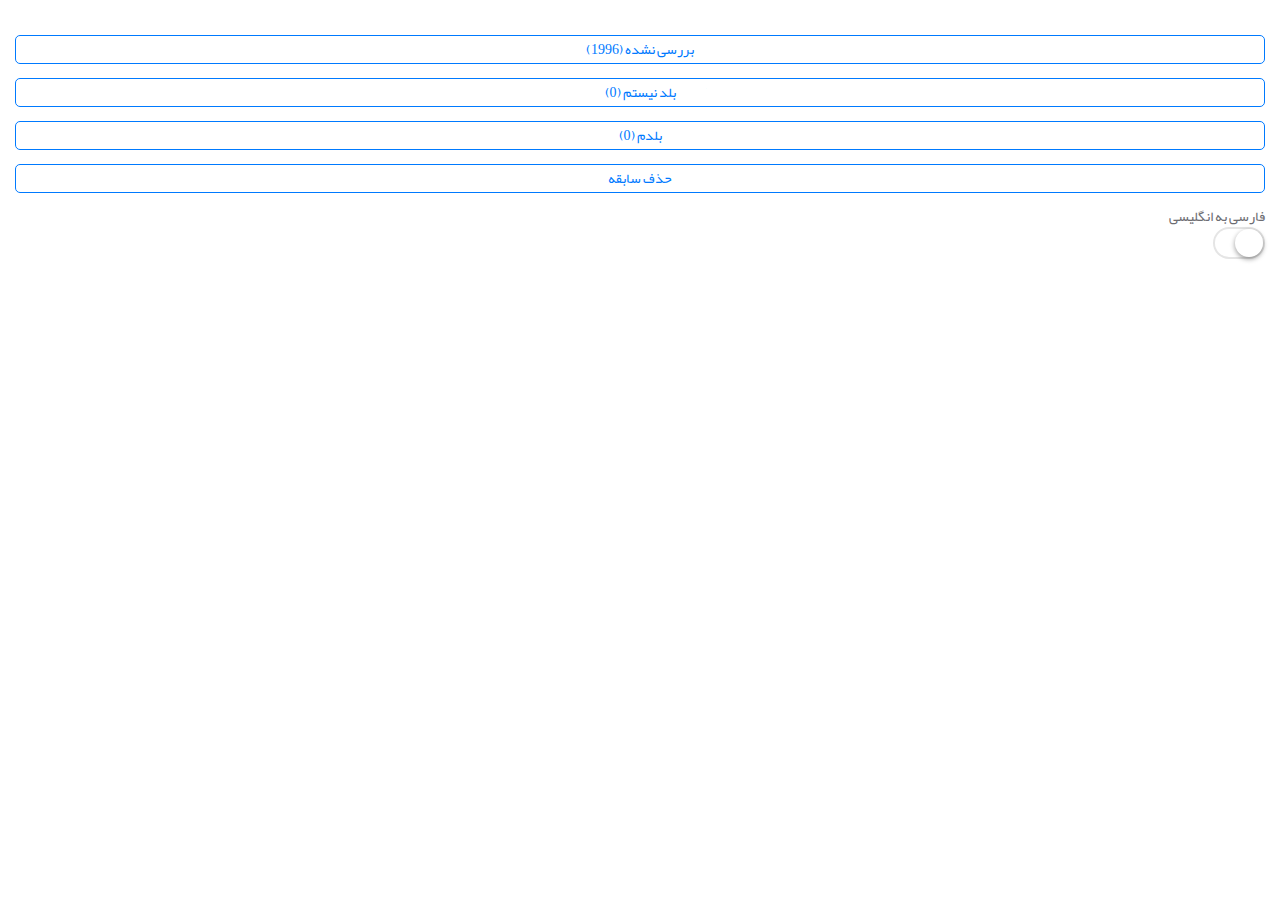
<file: index.html>
<!DOCTYPE html>
<html>

<head>
    <meta charset="utf-8">
    <meta name="viewport"
        content="width=device-width, initial-scale=1, maximum-scale=1, minimum-scale=1, user-scalable=no, minimal-ui">
    <meta name="apple-mobile-web-app-capable" content="yes">
    <meta name="apple-mobile-web-app-status-bar-style" content="black">
    <title>WordBox</title>
    <link rel="icon" type="image/png" sizes="32x32" href="images/favicon-32x32.png">
    <link rel="stylesheet" href="styles/framework7.ios.min.css">
    <link rel="stylesheet" href="styles/framework7.ios.colors.min.css">
    <link rel="stylesheet" href="styles/framework7.ios.rtl.min.css">
    <link rel="stylesheet" href="styles/font-awesome.min.css">
    <link rel="stylesheet" href="styles/style.css">
</head>

<body>

    <div class="content-block">
        <p><a id="btnNotAnalyzed" href="#" data-popup=".notAnalyzed" class="open-popup button">لغات بررسی نشده </a></p>
        <p><a id="btnNaBalad" href="#" data-popup=".unknown" class="open-popup button">آزمون لغاتی که بلد نیستم </a></p>
        <p><a id="btnBalad" href="#" data-popup=".known" class="open-popup button">مرور لغاتی که بلدم </a></p>
        <p><a href="#" class="button" onclick="localStorage.clear();">حذف سابقه </a></p>
        <div class="item-content">
            <div class="item-inner">
                <div class="item-title label">فارسی به انگلیسی</div>
                <div class="item-input">
                    <label class="label-switch">
                        <input id="btnSwitch" type="checkbox">
                        <div class="checkbox"></div>
                    </label>
                </div>
            </div>
        </div>
    </div>

    <div class="popup notAnalyzed">
        <div class="content-block">
            <div class="list-block">
                <ul id="wordList" style="direction: ltr;">
                </ul>
                <div id="btnWordMore" class="button">بیشتر</div>
            </div>
        </div>
    </div>
    <div class="popup known">
        <div class="content-block">
            <div class="list-block">
                <ul id="baladWordList" style="direction: ltr;">
                </ul>
                <div id="btnBaladMore" class="button">بیشتر</div>
            </div>
        </div>
    </div>
    <div class="popup unknown">
        <div class="content-block">
            <div class="list-block">
                <ul id="nabaladWordList" style="direction: ltr;">
                </ul>
                <div id="btnNaBaladMore" class="button">بیشتر</div>
            </div>
        </div>
    </div>

    <script type="text/javascript" src="scripts/libs/jquery-1.11.1.min.js"></script>
    <script type="text/javascript" src="scripts/libs/framework7.min.js"></script>
    <script type="text/javascript" src="scripts/libs/lokijs.min.js"></script>
    <script type="text/javascript" src="scripts/data.js"></script>
    <script type="text/javascript" src="scripts/my-app.js"></script>
</body>

</html>
</file>
<file: styles/style.css>
/*  Ronakweb.com  */

@font-face {
    font-family: 'yekan';
    src: url(fonts/Yekan.eot);
    src: url(fonts/Yekan.eot?#iefix) format("embedded-opentype"), url(fonts/Yekan.woff) format("woff"), url(fonts/Yekan.ttf) format("truetype"), url(fonts/Yekan.svg#BYekan) format("svg");
    font-weight: normal;
    font-style: normal
}

* {
    font-family: yekan;
}

.noselect {
    -webkit-touch-callout: none; /* iOS Safari */
    -webkit-user-select: none; /* Safari */
    -khtml-user-select: none; /* Konqueror HTML */
    -moz-user-select: none; /* Firefox */
    -ms-user-select: none; /* Internet Explorer/Edge */
    user-select: none;
    /* Non-prefixed version, currently
                             supported by Chrome and Opera */
    cursor: pointer;
}


div[class*="col-"] {
    text-align: center;
    color: #104c5a;
    padding: 5px;
}
.row {
    margin-bottom: 15px;
}         
.content-block-title{
    padding-bottom:5px;
}

.baladButton{
    width: 70px;
    margin-right: 5px;
}
.infinite-scroll-preloader {
    margin-top:-20px;
    margin-bottom: 10px;
    text-align: center;
  }
  .infinite-scroll-preloader .preloader {
    width:34px;
    height:34px;
  }
</file>
<file: styles/framework7.ios.min.css>
/**
 * Framework7 1.5.2
 * Full featured mobile HTML framework for building iOS & Android apps
 * 
 * http://framework7.io/
 * 
 * Copyright 2016, Vladimir Kharlampidi
 * The iDangero.us
 * http://www.idangero.us/
 * 
 * Licensed under MIT
 * 
 * Released on: December 17, 2016
 */
.framework7-root,body,html{position:relative;height:100%;width:100%;overflow-x:hidden}body{font-family:-apple-system,SF UI Text,Helvetica Neue,Helvetica,Arial,sans-serif;margin:0;padding:0;color:#000;font-size:14px;line-height:1.4;width:100%;-webkit-text-size-adjust:100%;background:#fff;overflow:hidden}.framework7-root{overflow:hidden}@media all and (width:1024px) and (height:691px) and (orientation:landscape){.framework7-root,body,html{height:671px}}@media all and (width:1024px) and (height:692px) and (orientation:landscape){.framework7-root,body,html{height:672px}}*{-webkit-tap-highlight-color:transparent;-webkit-touch-callout:none}a,input,select,textarea{outline:0}a{text-decoration:none;color:#007aff}p{margin:1em 0}.row{display:-webkit-box;display:-ms-flexbox;display:-webkit-flex;display:flex;-webkit-box-pack:justify;-ms-flex-pack:justify;-webkit-justify-content:space-between;justify-content:space-between;-webkit-box-lines:multiple;-moz-box-lines:multiple;-webkit-flex-wrap:wrap;-ms-flex-wrap:wrap;flex-wrap:wrap;-webkit-box-align:start;-ms-flex-align:start;-webkit-align-items:flex-start;align-items:flex-start}.row>[class*=col-]{box-sizing:border-box}.row .col-auto{width:100%}.row .col-100{width:100%;width:-webkit-calc((100% - 15px*0)/ 1);width:calc((100% - 15px*0)/ 1)}.row.no-gutter .col-100{width:100%}.row .col-95{width:95%;width:-webkit-calc((100% - 15px*.05263157894736836)/ 1.0526315789473684);width:calc((100% - 15px*.05263157894736836)/ 1.0526315789473684)}.row.no-gutter .col-95{width:95%}.row .col-90{width:90%;width:-webkit-calc((100% - 15px*.11111111111111116)/ 1.1111111111111112);width:calc((100% - 15px*.11111111111111116)/ 1.1111111111111112)}.row.no-gutter .col-90{width:90%}.row .col-85{width:85%;width:-webkit-calc((100% - 15px*.17647058823529416)/ 1.1764705882352942);width:calc((100% - 15px*.17647058823529416)/ 1.1764705882352942)}.row.no-gutter .col-85{width:85%}.row .col-80{width:80%;width:-webkit-calc((100% - 15px*.25)/ 1.25);width:calc((100% - 15px*.25)/ 1.25)}.row.no-gutter .col-80{width:80%}.row .col-75{width:75%;width:-webkit-calc((100% - 15px*.33333333333333326)/ 1.3333333333333333);width:calc((100% - 15px*.33333333333333326)/ 1.3333333333333333)}.row.no-gutter .col-75{width:75%}.row .col-70{width:70%;width:-webkit-calc((100% - 15px*.4285714285714286)/ 1.4285714285714286);width:calc((100% - 15px*.4285714285714286)/ 1.4285714285714286)}.row.no-gutter .col-70{width:70%}.row .col-66{width:66.66666666666666%;width:-webkit-calc((100% - 15px*.5000000000000002)/ 1.5000000000000002);width:calc((100% - 15px*.5000000000000002)/ 1.5000000000000002)}.row.no-gutter .col-66{width:66.66666666666666%}.row .col-65{width:65%;width:-webkit-calc((100% - 15px*.5384615384615385)/ 1.5384615384615385);width:calc((100% - 15px*.5384615384615385)/ 1.5384615384615385)}.row.no-gutter .col-65{width:65%}.row .col-60{width:60%;width:-webkit-calc((100% - 15px*.6666666666666667)/ 1.6666666666666667);width:calc((100% - 15px*.6666666666666667)/ 1.6666666666666667)}.row.no-gutter .col-60{width:60%}.row .col-55{width:55%;width:-webkit-calc((100% - 15px*.8181818181818181)/ 1.8181818181818181);width:calc((100% - 15px*.8181818181818181)/ 1.8181818181818181)}.row.no-gutter .col-55{width:55%}.row .col-50{width:50%;width:-webkit-calc((100% - 15px*1)/ 2);width:calc((100% - 15px*1)/ 2)}.row.no-gutter .col-50{width:50%}.row .col-45{width:45%;width:-webkit-calc((100% - 15px*1.2222222222222223)/ 2.2222222222222223);width:calc((100% - 15px*1.2222222222222223)/ 2.2222222222222223)}.row.no-gutter .col-45{width:45%}.row .col-40{width:40%;width:-webkit-calc((100% - 15px*1.5)/ 2.5);width:calc((100% - 15px*1.5)/ 2.5)}.row.no-gutter .col-40{width:40%}.row .col-35{width:35%;width:-webkit-calc((100% - 15px*1.8571428571428572)/ 2.857142857142857);width:calc((100% - 15px*1.8571428571428572)/ 2.857142857142857)}.row.no-gutter .col-35{width:35%}.row .col-33{width:33.333333333333336%;width:-webkit-calc((100% - 15px*2)/ 3);width:calc((100% - 15px*2)/ 3)}.row.no-gutter .col-33{width:33.333333333333336%}.row .col-30{width:30%;width:-webkit-calc((100% - 15px*2.3333333333333335)/ 3.3333333333333335);width:calc((100% - 15px*2.3333333333333335)/ 3.3333333333333335)}.row.no-gutter .col-30{width:30%}.row .col-25{width:25%;width:-webkit-calc((100% - 15px*3)/ 4);width:calc((100% - 15px*3)/ 4)}.row.no-gutter .col-25{width:25%}.row .col-20{width:20%;width:-webkit-calc((100% - 15px*4)/ 5);width:calc((100% - 15px*4)/ 5)}.row.no-gutter .col-20{width:20%}.row .col-15{width:15%;width:-webkit-calc((100% - 15px*5.666666666666667)/ 6.666666666666667);width:calc((100% - 15px*5.666666666666667)/ 6.666666666666667)}.row.no-gutter .col-15{width:15%}.row .col-10{width:10%;width:-webkit-calc((100% - 15px*9)/ 10);width:calc((100% - 15px*9)/ 10)}.row.no-gutter .col-10{width:10%}.row .col-5{width:5%;width:-webkit-calc((100% - 15px*19)/ 20);width:calc((100% - 15px*19)/ 20)}.row.no-gutter .col-5{width:5%}.row .col-auto:nth-last-child(1),.row .col-auto:nth-last-child(1)~.col-auto{width:100%;width:-webkit-calc((100% - 15px*0)/ 1);width:calc((100% - 15px*0)/ 1)}.row.no-gutter .col-auto:nth-last-child(1),.row.no-gutter .col-auto:nth-last-child(1)~.col-auto{width:100%}.row .col-auto:nth-last-child(2),.row .col-auto:nth-last-child(2)~.col-auto{width:50%;width:-webkit-calc((100% - 15px*1)/ 2);width:calc((100% - 15px*1)/ 2)}.row.no-gutter .col-auto:nth-last-child(2),.row.no-gutter .col-auto:nth-last-child(2)~.col-auto{width:50%}.row .col-auto:nth-last-child(3),.row .col-auto:nth-last-child(3)~.col-auto{width:33.33333333%;width:-webkit-calc((100% - 15px*2)/ 3);width:calc((100% - 15px*2)/ 3)}.row.no-gutter .col-auto:nth-last-child(3),.row.no-gutter .col-auto:nth-last-child(3)~.col-auto{width:33.33333333%}.row .col-auto:nth-last-child(4),.row .col-auto:nth-last-child(4)~.col-auto{width:25%;width:-webkit-calc((100% - 15px*3)/ 4);width:calc((100% - 15px*3)/ 4)}.row.no-gutter .col-auto:nth-last-child(4),.row.no-gutter .col-auto:nth-last-child(4)~.col-auto{width:25%}.row .col-auto:nth-last-child(5),.row .col-auto:nth-last-child(5)~.col-auto{width:20%;width:-webkit-calc((100% - 15px*4)/ 5);width:calc((100% - 15px*4)/ 5)}.row.no-gutter .col-auto:nth-last-child(5),.row.no-gutter .col-auto:nth-last-child(5)~.col-auto{width:20%}.row .col-auto:nth-last-child(6),.row .col-auto:nth-last-child(6)~.col-auto{width:16.66666667%;width:-webkit-calc((100% - 15px*5)/ 6);width:calc((100% - 15px*5)/ 6)}.row.no-gutter .col-auto:nth-last-child(6),.row.no-gutter .col-auto:nth-last-child(6)~.col-auto{width:16.66666667%}.row .col-auto:nth-last-child(7),.row .col-auto:nth-last-child(7)~.col-auto{width:14.28571429%;width:-webkit-calc((100% - 15px*6)/ 7);width:calc((100% - 15px*6)/ 7)}.row.no-gutter .col-auto:nth-last-child(7),.row.no-gutter .col-auto:nth-last-child(7)~.col-auto{width:14.28571429%}.row .col-auto:nth-last-child(8),.row .col-auto:nth-last-child(8)~.col-auto{width:12.5%;width:-webkit-calc((100% - 15px*7)/ 8);width:calc((100% - 15px*7)/ 8)}.row.no-gutter .col-auto:nth-last-child(8),.row.no-gutter .col-auto:nth-last-child(8)~.col-auto{width:12.5%}.row .col-auto:nth-last-child(9),.row .col-auto:nth-last-child(9)~.col-auto{width:11.11111111%;width:-webkit-calc((100% - 15px*8)/ 9);width:calc((100% - 15px*8)/ 9)}.row.no-gutter .col-auto:nth-last-child(9),.row.no-gutter .col-auto:nth-last-child(9)~.col-auto{width:11.11111111%}.row .col-auto:nth-last-child(10),.row .col-auto:nth-last-child(10)~.col-auto{width:10%;width:-webkit-calc((100% - 15px*9)/ 10);width:calc((100% - 15px*9)/ 10)}.row.no-gutter .col-auto:nth-last-child(10),.row.no-gutter .col-auto:nth-last-child(10)~.col-auto{width:10%}.row .col-auto:nth-last-child(11),.row .col-auto:nth-last-child(11)~.col-auto{width:9.09090909%;width:-webkit-calc((100% - 15px*10)/ 11);width:calc((100% - 15px*10)/ 11)}.row.no-gutter .col-auto:nth-last-child(11),.row.no-gutter .col-auto:nth-last-child(11)~.col-auto{width:9.09090909%}.row .col-auto:nth-last-child(12),.row .col-auto:nth-last-child(12)~.col-auto{width:8.33333333%;width:-webkit-calc((100% - 15px*11)/ 12);width:calc((100% - 15px*11)/ 12)}.row.no-gutter .col-auto:nth-last-child(12),.row.no-gutter .col-auto:nth-last-child(12)~.col-auto{width:8.33333333%}.row .col-auto:nth-last-child(13),.row .col-auto:nth-last-child(13)~.col-auto{width:7.69230769%;width:-webkit-calc((100% - 15px*12)/ 13);width:calc((100% - 15px*12)/ 13)}.row.no-gutter .col-auto:nth-last-child(13),.row.no-gutter .col-auto:nth-last-child(13)~.col-auto{width:7.69230769%}.row .col-auto:nth-last-child(14),.row .col-auto:nth-last-child(14)~.col-auto{width:7.14285714%;width:-webkit-calc((100% - 15px*13)/ 14);width:calc((100% - 15px*13)/ 14)}.row.no-gutter .col-auto:nth-last-child(14),.row.no-gutter .col-auto:nth-last-child(14)~.col-auto{width:7.14285714%}.row .col-auto:nth-last-child(15),.row .col-auto:nth-last-child(15)~.col-auto{width:6.66666667%;width:-webkit-calc((100% - 15px*14)/ 15);width:calc((100% - 15px*14)/ 15)}.row.no-gutter .col-auto:nth-last-child(15),.row.no-gutter .col-auto:nth-last-child(15)~.col-auto{width:6.66666667%}.row .col-auto:nth-last-child(16),.row .col-auto:nth-last-child(16)~.col-auto{width:6.25%;width:-webkit-calc((100% - 15px*15)/ 16);width:calc((100% - 15px*15)/ 16)}.row.no-gutter .col-auto:nth-last-child(16),.row.no-gutter .col-auto:nth-last-child(16)~.col-auto{width:6.25%}.row .col-auto:nth-last-child(17),.row .col-auto:nth-last-child(17)~.col-auto{width:5.88235294%;width:-webkit-calc((100% - 15px*16)/ 17);width:calc((100% - 15px*16)/ 17)}.row.no-gutter .col-auto:nth-last-child(17),.row.no-gutter .col-auto:nth-last-child(17)~.col-auto{width:5.88235294%}.row .col-auto:nth-last-child(18),.row .col-auto:nth-last-child(18)~.col-auto{width:5.55555556%;width:-webkit-calc((100% - 15px*17)/ 18);width:calc((100% - 15px*17)/ 18)}.row.no-gutter .col-auto:nth-last-child(18),.row.no-gutter .col-auto:nth-last-child(18)~.col-auto{width:5.55555556%}.row .col-auto:nth-last-child(19),.row .col-auto:nth-last-child(19)~.col-auto{width:5.26315789%;width:-webkit-calc((100% - 15px*18)/ 19);width:calc((100% - 15px*18)/ 19)}.row.no-gutter .col-auto:nth-last-child(19),.row.no-gutter .col-auto:nth-last-child(19)~.col-auto{width:5.26315789%}.row .col-auto:nth-last-child(20),.row .col-auto:nth-last-child(20)~.col-auto{width:5%;width:-webkit-calc((100% - 15px*19)/ 20);width:calc((100% - 15px*19)/ 20)}.row.no-gutter .col-auto:nth-last-child(20),.row.no-gutter .col-auto:nth-last-child(20)~.col-auto{width:5%}.row .col-auto:nth-last-child(21),.row .col-auto:nth-last-child(21)~.col-auto{width:4.76190476%;width:-webkit-calc((100% - 15px*20)/ 21);width:calc((100% - 15px*20)/ 21)}.row.no-gutter .col-auto:nth-last-child(21),.row.no-gutter .col-auto:nth-last-child(21)~.col-auto{width:4.76190476%}@media all and (min-width:768px){.row .tablet-100{width:100%;width:-webkit-calc((100% - 15px*0)/ 1);width:calc((100% - 15px*0)/ 1)}.row.no-gutter .tablet-100{width:100%}.row .tablet-95{width:95%;width:-webkit-calc((100% - 15px*.05263157894736836)/ 1.0526315789473684);width:calc((100% - 15px*.05263157894736836)/ 1.0526315789473684)}.row.no-gutter .tablet-95{width:95%}.row .tablet-90{width:90%;width:-webkit-calc((100% - 15px*.11111111111111116)/ 1.1111111111111112);width:calc((100% - 15px*.11111111111111116)/ 1.1111111111111112)}.row.no-gutter .tablet-90{width:90%}.row .tablet-85{width:85%;width:-webkit-calc((100% - 15px*.17647058823529416)/ 1.1764705882352942);width:calc((100% - 15px*.17647058823529416)/ 1.1764705882352942)}.row.no-gutter .tablet-85{width:85%}.row .tablet-80{width:80%;width:-webkit-calc((100% - 15px*.25)/ 1.25);width:calc((100% - 15px*.25)/ 1.25)}.row.no-gutter .tablet-80{width:80%}.row .tablet-75{width:75%;width:-webkit-calc((100% - 15px*.33333333333333326)/ 1.3333333333333333);width:calc((100% - 15px*.33333333333333326)/ 1.3333333333333333)}.row.no-gutter .tablet-75{width:75%}.row .tablet-70{width:70%;width:-webkit-calc((100% - 15px*.4285714285714286)/ 1.4285714285714286);width:calc((100% - 15px*.4285714285714286)/ 1.4285714285714286)}.row.no-gutter .tablet-70{width:70%}.row .tablet-66{width:66.66666666666666%;width:-webkit-calc((100% - 15px*.5000000000000002)/ 1.5000000000000002);width:calc((100% - 15px*.5000000000000002)/ 1.5000000000000002)}.row.no-gutter .tablet-66{width:66.66666666666666%}.row .tablet-65{width:65%;width:-webkit-calc((100% - 15px*.5384615384615385)/ 1.5384615384615385);width:calc((100% - 15px*.5384615384615385)/ 1.5384615384615385)}.row.no-gutter .tablet-65{width:65%}.row .tablet-60{width:60%;width:-webkit-calc((100% - 15px*.6666666666666667)/ 1.6666666666666667);width:calc((100% - 15px*.6666666666666667)/ 1.6666666666666667)}.row.no-gutter .tablet-60{width:60%}.row .tablet-55{width:55%;width:-webkit-calc((100% - 15px*.8181818181818181)/ 1.8181818181818181);width:calc((100% - 15px*.8181818181818181)/ 1.8181818181818181)}.row.no-gutter .tablet-55{width:55%}.row .tablet-50{width:50%;width:-webkit-calc((100% - 15px*1)/ 2);width:calc((100% - 15px*1)/ 2)}.row.no-gutter .tablet-50{width:50%}.row .tablet-45{width:45%;width:-webkit-calc((100% - 15px*1.2222222222222223)/ 2.2222222222222223);width:calc((100% - 15px*1.2222222222222223)/ 2.2222222222222223)}.row.no-gutter .tablet-45{width:45%}.row .tablet-40{width:40%;width:-webkit-calc((100% - 15px*1.5)/ 2.5);width:calc((100% - 15px*1.5)/ 2.5)}.row.no-gutter .tablet-40{width:40%}.row .tablet-35{width:35%;width:-webkit-calc((100% - 15px*1.8571428571428572)/ 2.857142857142857);width:calc((100% - 15px*1.8571428571428572)/ 2.857142857142857)}.row.no-gutter .tablet-35{width:35%}.row .tablet-33{width:33.333333333333336%;width:-webkit-calc((100% - 15px*2)/ 3);width:calc((100% - 15px*2)/ 3)}.row.no-gutter .tablet-33{width:33.333333333333336%}.row .tablet-30{width:30%;width:-webkit-calc((100% - 15px*2.3333333333333335)/ 3.3333333333333335);width:calc((100% - 15px*2.3333333333333335)/ 3.3333333333333335)}.row.no-gutter .tablet-30{width:30%}.row .tablet-25{width:25%;width:-webkit-calc((100% - 15px*3)/ 4);width:calc((100% - 15px*3)/ 4)}.row.no-gutter .tablet-25{width:25%}.row .tablet-20{width:20%;width:-webkit-calc((100% - 15px*4)/ 5);width:calc((100% - 15px*4)/ 5)}.row.no-gutter .tablet-20{width:20%}.row .tablet-15{width:15%;width:-webkit-calc((100% - 15px*5.666666666666667)/ 6.666666666666667);width:calc((100% - 15px*5.666666666666667)/ 6.666666666666667)}.row.no-gutter .tablet-15{width:15%}.row .tablet-10{width:10%;width:-webkit-calc((100% - 15px*9)/ 10);width:calc((100% - 15px*9)/ 10)}.row.no-gutter .tablet-10{width:10%}.row .tablet-5{width:5%;width:-webkit-calc((100% - 15px*19)/ 20);width:calc((100% - 15px*19)/ 20)}.row.no-gutter .tablet-5{width:5%}.row .tablet-auto:nth-last-child(1),.row .tablet-auto:nth-last-child(1)~.col-auto{width:100%;width:-webkit-calc((100% - 15px*0)/ 1);width:calc((100% - 15px*0)/ 1)}.row.no-gutter .tablet-auto:nth-last-child(1),.row.no-gutter .tablet-auto:nth-last-child(1)~.tablet-auto{width:100%}.row .tablet-auto:nth-last-child(2),.row .tablet-auto:nth-last-child(2)~.col-auto{width:50%;width:-webkit-calc((100% - 15px*1)/ 2);width:calc((100% - 15px*1)/ 2)}.row.no-gutter .tablet-auto:nth-last-child(2),.row.no-gutter .tablet-auto:nth-last-child(2)~.tablet-auto{width:50%}.row .tablet-auto:nth-last-child(3),.row .tablet-auto:nth-last-child(3)~.col-auto{width:33.33333333%;width:-webkit-calc((100% - 15px*2)/ 3);width:calc((100% - 15px*2)/ 3)}.row.no-gutter .tablet-auto:nth-last-child(3),.row.no-gutter .tablet-auto:nth-last-child(3)~.tablet-auto{width:33.33333333%}.row .tablet-auto:nth-last-child(4),.row .tablet-auto:nth-last-child(4)~.col-auto{width:25%;width:-webkit-calc((100% - 15px*3)/ 4);width:calc((100% - 15px*3)/ 4)}.row.no-gutter .tablet-auto:nth-last-child(4),.row.no-gutter .tablet-auto:nth-last-child(4)~.tablet-auto{width:25%}.row .tablet-auto:nth-last-child(5),.row .tablet-auto:nth-last-child(5)~.col-auto{width:20%;width:-webkit-calc((100% - 15px*4)/ 5);width:calc((100% - 15px*4)/ 5)}.row.no-gutter .tablet-auto:nth-last-child(5),.row.no-gutter .tablet-auto:nth-last-child(5)~.tablet-auto{width:20%}.row .tablet-auto:nth-last-child(6),.row .tablet-auto:nth-last-child(6)~.col-auto{width:16.66666667%;width:-webkit-calc((100% - 15px*5)/ 6);width:calc((100% - 15px*5)/ 6)}.row.no-gutter .tablet-auto:nth-last-child(6),.row.no-gutter .tablet-auto:nth-last-child(6)~.tablet-auto{width:16.66666667%}.row .tablet-auto:nth-last-child(7),.row .tablet-auto:nth-last-child(7)~.col-auto{width:14.28571429%;width:-webkit-calc((100% - 15px*6)/ 7);width:calc((100% - 15px*6)/ 7)}.row.no-gutter .tablet-auto:nth-last-child(7),.row.no-gutter .tablet-auto:nth-last-child(7)~.tablet-auto{width:14.28571429%}.row .tablet-auto:nth-last-child(8),.row .tablet-auto:nth-last-child(8)~.col-auto{width:12.5%;width:-webkit-calc((100% - 15px*7)/ 8);width:calc((100% - 15px*7)/ 8)}.row.no-gutter .tablet-auto:nth-last-child(8),.row.no-gutter .tablet-auto:nth-last-child(8)~.tablet-auto{width:12.5%}.row .tablet-auto:nth-last-child(9),.row .tablet-auto:nth-last-child(9)~.col-auto{width:11.11111111%;width:-webkit-calc((100% - 15px*8)/ 9);width:calc((100% - 15px*8)/ 9)}.row.no-gutter .tablet-auto:nth-last-child(9),.row.no-gutter .tablet-auto:nth-last-child(9)~.tablet-auto{width:11.11111111%}.row .tablet-auto:nth-last-child(10),.row .tablet-auto:nth-last-child(10)~.col-auto{width:10%;width:-webkit-calc((100% - 15px*9)/ 10);width:calc((100% - 15px*9)/ 10)}.row.no-gutter .tablet-auto:nth-last-child(10),.row.no-gutter .tablet-auto:nth-last-child(10)~.tablet-auto{width:10%}.row .tablet-auto:nth-last-child(11),.row .tablet-auto:nth-last-child(11)~.col-auto{width:9.09090909%;width:-webkit-calc((100% - 15px*10)/ 11);width:calc((100% - 15px*10)/ 11)}.row.no-gutter .tablet-auto:nth-last-child(11),.row.no-gutter .tablet-auto:nth-last-child(11)~.tablet-auto{width:9.09090909%}.row .tablet-auto:nth-last-child(12),.row .tablet-auto:nth-last-child(12)~.col-auto{width:8.33333333%;width:-webkit-calc((100% - 15px*11)/ 12);width:calc((100% - 15px*11)/ 12)}.row.no-gutter .tablet-auto:nth-last-child(12),.row.no-gutter .tablet-auto:nth-last-child(12)~.tablet-auto{width:8.33333333%}.row .tablet-auto:nth-last-child(13),.row .tablet-auto:nth-last-child(13)~.col-auto{width:7.69230769%;width:-webkit-calc((100% - 15px*12)/ 13);width:calc((100% - 15px*12)/ 13)}.row.no-gutter .tablet-auto:nth-last-child(13),.row.no-gutter .tablet-auto:nth-last-child(13)~.tablet-auto{width:7.69230769%}.row .tablet-auto:nth-last-child(14),.row .tablet-auto:nth-last-child(14)~.col-auto{width:7.14285714%;width:-webkit-calc((100% - 15px*13)/ 14);width:calc((100% - 15px*13)/ 14)}.row.no-gutter .tablet-auto:nth-last-child(14),.row.no-gutter .tablet-auto:nth-last-child(14)~.tablet-auto{width:7.14285714%}.row .tablet-auto:nth-last-child(15),.row .tablet-auto:nth-last-child(15)~.col-auto{width:6.66666667%;width:-webkit-calc((100% - 15px*14)/ 15);width:calc((100% - 15px*14)/ 15)}.row.no-gutter .tablet-auto:nth-last-child(15),.row.no-gutter .tablet-auto:nth-last-child(15)~.tablet-auto{width:6.66666667%}.row .tablet-auto:nth-last-child(16),.row .tablet-auto:nth-last-child(16)~.col-auto{width:6.25%;width:-webkit-calc((100% - 15px*15)/ 16);width:calc((100% - 15px*15)/ 16)}.row.no-gutter .tablet-auto:nth-last-child(16),.row.no-gutter .tablet-auto:nth-last-child(16)~.tablet-auto{width:6.25%}.row .tablet-auto:nth-last-child(17),.row .tablet-auto:nth-last-child(17)~.col-auto{width:5.88235294%;width:-webkit-calc((100% - 15px*16)/ 17);width:calc((100% - 15px*16)/ 17)}.row.no-gutter .tablet-auto:nth-last-child(17),.row.no-gutter .tablet-auto:nth-last-child(17)~.tablet-auto{width:5.88235294%}.row .tablet-auto:nth-last-child(18),.row .tablet-auto:nth-last-child(18)~.col-auto{width:5.55555556%;width:-webkit-calc((100% - 15px*17)/ 18);width:calc((100% - 15px*17)/ 18)}.row.no-gutter .tablet-auto:nth-last-child(18),.row.no-gutter .tablet-auto:nth-last-child(18)~.tablet-auto{width:5.55555556%}.row .tablet-auto:nth-last-child(19),.row .tablet-auto:nth-last-child(19)~.col-auto{width:5.26315789%;width:-webkit-calc((100% - 15px*18)/ 19);width:calc((100% - 15px*18)/ 19)}.row.no-gutter .tablet-auto:nth-last-child(19),.row.no-gutter .tablet-auto:nth-last-child(19)~.tablet-auto{width:5.26315789%}.row .tablet-auto:nth-last-child(20),.row .tablet-auto:nth-last-child(20)~.col-auto{width:5%;width:-webkit-calc((100% - 15px*19)/ 20);width:calc((100% - 15px*19)/ 20)}.row.no-gutter .tablet-auto:nth-last-child(20),.row.no-gutter .tablet-auto:nth-last-child(20)~.tablet-auto{width:5%}.row .tablet-auto:nth-last-child(21),.row .tablet-auto:nth-last-child(21)~.col-auto{width:4.76190476%;width:-webkit-calc((100% - 15px*20)/ 21);width:calc((100% - 15px*20)/ 21)}.row.no-gutter .tablet-auto:nth-last-child(21),.row.no-gutter .tablet-auto:nth-last-child(21)~.tablet-auto{width:4.76190476%}}.view,.views{position:relative;width:100%;height:100%;z-index:5000}.views{overflow:auto;-webkit-overflow-scrolling:touch}.view{overflow:hidden;box-sizing:border-box}.pages{position:relative;width:100%;height:100%;overflow:hidden;background:#000}.page{box-sizing:border-box;position:absolute;left:0;top:0;width:100%;height:100%;background:#efeff4;-webkit-transform:translate3d(0,0,0);transform:translate3d(0,0,0)}.page.cached{display:none}.page-on-left{opacity:.9;-webkit-transform:translate3d(-20%,0,0);transform:translate3d(-20%,0,0)}.page-on-center .swipeback-page-shadow{opacity:1}.page-on-right{-webkit-transform:translate3d(100%,0,0);transform:translate3d(100%,0,0)}.page-on-right .swipeback-page-shadow{opacity:0}.page-content{overflow:auto;-webkit-overflow-scrolling:touch;box-sizing:border-box;height:100%;position:relative;z-index:1}.swipeback-page-shadow{position:absolute;right:100%;top:0;width:16px;height:100%;background:-webkit-linear-gradient(left,rgba(0,0,0,0) 0,rgba(0,0,0,0) 10%,rgba(0,0,0,.01) 50%,rgba(0,0,0,.2) 100%);background:linear-gradient(to right,rgba(0,0,0,0) 0,rgba(0,0,0,0) 10%,rgba(0,0,0,.01) 50%,rgba(0,0,0,.2) 100%);z-index:-1;content:''}html.android .swipeback-page-shadow{display:none;-webkit-animation:none;animation:none}.page-transitioning,.page-transitioning .swipeback-page-shadow{-webkit-transition-duration:.4s;transition-duration:.4s}.page-from-center-to-right:before,.page-from-right-to-center:before{position:absolute;right:100%;top:0;width:16px;height:100%;background:-webkit-linear-gradient(left,rgba(0,0,0,0) 0,rgba(0,0,0,0) 10%,rgba(0,0,0,.01) 50%,rgba(0,0,0,.2) 100%);background:linear-gradient(to right,rgba(0,0,0,0) 0,rgba(0,0,0,0) 10%,rgba(0,0,0,.01) 50%,rgba(0,0,0,.2) 100%);z-index:-1;content:''}html.android .page-from-center-to-right:before,html.android .page-from-right-to-center:before{display:none;-webkit-animation:none;animation:none}.page-from-right-to-center{-webkit-animation:pageFromRightToCenter .4s forwards;animation:pageFromRightToCenter .4s forwards}.page-from-right-to-center:before{-webkit-animation:pageFromRightToCenterShadow .4s forwards;animation:pageFromRightToCenterShadow .4s forwards}.page-from-center-to-right{-webkit-animation:pageFromCenterToRight .4s forwards;animation:pageFromCenterToRight .4s forwards}.page-from-center-to-right:before{-webkit-animation:pageFromCenterToRightShadow .4s forwards;animation:pageFromCenterToRightShadow .4s forwards}@-webkit-keyframes pageFromRightToCenter{from{-webkit-transform:translate3d(100%,0,0)}to{-webkit-transform:translate3d(0,0,0)}}@keyframes pageFromRightToCenter{from{transform:translate3d(100%,0,0)}to{transform:translate3d(0,0,0)}}@-webkit-keyframes pageFromRightToCenterShadow{from{opacity:0}to{opacity:1}}@keyframes pageFromRightToCenterShadow{from{opacity:0}to{opacity:1}}@-webkit-keyframes pageFromCenterToRight{from{-webkit-transform:translate3d(0,0,0)}to{-webkit-transform:translate3d(100%,0,0)}}@keyframes pageFromCenterToRight{from{transform:translate3d(0,0,0)}to{transform:translate3d(100%,0,0)}}@-webkit-keyframes pageFromCenterToRightShadow{from{opacity:1}to{opacity:0}}@keyframes pageFromCenterToRightShadow{from{opacity:1}to{opacity:0}}.page-from-center-to-left{-webkit-animation:pageFromCenterToLeft .4s forwards;animation:pageFromCenterToLeft .4s forwards}.page-from-left-to-center{-webkit-animation:pageFromLeftToCenter .4s forwards;animation:pageFromLeftToCenter .4s forwards}@-webkit-keyframes pageFromCenterToLeft{from{opacity:1;-webkit-transform:translate3d(0,0,0)}to{opacity:.9;-webkit-transform:translate3d(-20%,0,0)}}@keyframes pageFromCenterToLeft{from{transform:translate3d(0,0,0)}to{opacity:.9;transform:translate3d(-20%,0,0)}}@-webkit-keyframes pageFromLeftToCenter{from{opacity:.9;-webkit-transform:translate3d(-20%,0,0)}to{opacity:1;-webkit-transform:translate3d(0,0,0)}}@keyframes pageFromLeftToCenter{from{transform:translate3d(-20%,0,0)}to{opacity:1;transform:translate3d(0,0,0)}}.navbar-inner,.toolbar-inner{position:absolute;left:0;top:0;width:100%;height:100%;padding:0 8px;box-sizing:border-box;display:-webkit-box;display:-ms-flexbox;display:-webkit-flex;display:flex;-webkit-box-pack:justify;-ms-flex-pack:justify;-webkit-justify-content:space-between;justify-content:space-between;-webkit-box-align:center;-ms-flex-align:center;-webkit-align-items:center;align-items:center}.navbar-inner.cached{display:none}.navbar,.toolbar{height:44px;width:100%;box-sizing:border-box;font-size:17px;position:relative;margin:0;z-index:500;-webkit-backface-visibility:hidden;backface-visibility:hidden}.navbar b,.toolbar b{font-weight:500}html.ios-gt-8 .navbar b,html.ios-gt-8 .toolbar b{font-weight:600}.navbar,.subnavbar,.toolbar{background:#f7f7f8}.navbar a.link,.subnavbar a.link,.toolbar a.link{line-height:44px;height:44px;text-decoration:none;position:relative;display:-webkit-box;display:-ms-flexbox;display:-webkit-flex;display:flex;-webkit-box-pack:start;-ms-flex-pack:start;-webkit-justify-content:flex-start;justify-content:flex-start;-webkit-box-align:center;-ms-flex-align:center;-webkit-align-items:center;align-items:center;-webkit-transition-duration:.3s;transition-duration:.3s;-webkit-transform:translateZ(0);transform:translateZ(0)}.navbar a.link.active-state,.subnavbar a.link.active-state,.toolbar a.link.active-state,html:not(.watch-active-state) .navbar a.link:active,html:not(.watch-active-state) .subnavbar a.link:active,html:not(.watch-active-state) .toolbar a.link:active{opacity:.3;-webkit-transition-duration:0s;transition-duration:0s}.navbar a.link i+i,.navbar a.link i+span,.navbar a.link span+i,.navbar a.link span+span,.subnavbar a.link i+i,.subnavbar a.link i+span,.subnavbar a.link span+i,.subnavbar a.link span+span,.toolbar a.link i+i,.toolbar a.link i+span,.toolbar a.link span+i,.toolbar a.link span+span{margin-left:7px}.navbar a.icon-only,.subnavbar a.icon-only,.toolbar a.icon-only{min-width:44px;display:-webkit-box;display:-ms-flexbox;display:-webkit-flex;display:flex;-webkit-box-pack:center;-ms-flex-pack:center;-webkit-justify-content:center;justify-content:center;-webkit-box-align:center;-ms-flex-align:center;-webkit-align-items:center;align-items:center;margin:0}.navbar i.icon,.subnavbar i.icon,.toolbar i.icon{display:block}.navbar{left:0;top:0}.navbar:after{content:'';position:absolute;left:0;bottom:0;right:auto;top:auto;height:1px;width:100%;background-color:#c4c4c4;display:block;z-index:15;-webkit-transform-origin:50% 100%;transform-origin:50% 100%}html.pixel-ratio-2 .navbar:after{-webkit-transform:scaleY(.5);transform:scaleY(.5)}html.pixel-ratio-3 .navbar:after{-webkit-transform:scaleY(.33);transform:scaleY(.33)}.navbar:after{backface-visibility:hidden}.navbar.no-border:after{display:none}.navbar .center{font-size:17px;font-weight:500;text-align:center;margin:0;position:relative;overflow:hidden;text-overflow:ellipsis;white-space:nowrap;line-height:44px;-webkit-flex-shrink:10;-ms-flex:0 10 auto;flex-shrink:10;display:-webkit-box;display:-ms-flexbox;display:-webkit-flex;display:flex;-webkit-box-align:center;-ms-flex-align:center;-webkit-align-items:center;align-items:center}html.ios-gt-8 .navbar .center{font-weight:600}.navbar .center .subtitle{color:#6d6d72;display:block;line-height:1;bottom:3px;font-size:10px;position:absolute;text-align:center;width:100%}.navbar .left,.navbar .right{-webkit-flex-shrink:0;-ms-flex:0 0 auto;flex-shrink:0;display:-webkit-box;display:-ms-flexbox;display:-webkit-flex;display:flex;-webkit-box-pack:start;-ms-flex-pack:start;-webkit-justify-content:flex-start;justify-content:flex-start;-webkit-box-align:center;-ms-flex-align:center;-webkit-align-items:center;align-items:center;-webkit-transform:translate3d(0,0,0);transform:translate3d(0,0,0)}.navbar .left a+a,.navbar .right a+a{margin-left:15px}.navbar .left{margin-right:10px}.navbar .right{margin-left:10px}.navbar .right:first-child{position:absolute;right:8px;height:100%}.popup .navbar{-webkit-transform:translate3d(0,0,0);transform:translate3d(0,0,0)}.subnavbar{height:44px;width:100%;position:absolute;left:0;top:100%;margin-top:-1px;z-index:20;box-sizing:border-box;padding:0 8px;display:-webkit-box;display:-ms-flexbox;display:-webkit-flex;display:flex;-webkit-box-pack:justify;-ms-flex-pack:justify;-webkit-justify-content:space-between;justify-content:space-between;-webkit-box-align:center;-ms-flex-align:center;-webkit-align-items:center;align-items:center}.subnavbar:after{content:'';position:absolute;left:0;bottom:0;right:auto;top:auto;height:1px;width:100%;background-color:#c4c4c4;display:block;z-index:15;-webkit-transform-origin:50% 100%;transform-origin:50% 100%}html.pixel-ratio-2 .subnavbar:after{-webkit-transform:scaleY(.5);transform:scaleY(.5)}html.pixel-ratio-3 .subnavbar:after{-webkit-transform:scaleY(.33);transform:scaleY(.33)}.subnavbar.no-border:after{display:none}.navbar.no-border .subnavbar{margin-top:0}.navbar-on-left .subnavbar,.navbar-on-right .subnavbar{pointer-events:none}.navbar .subnavbar,.page .subnavbar{position:absolute}.page>.subnavbar{top:0;margin-top:0}.subnavbar>.buttons-row{width:100%}.subnavbar .searchbar,.subnavbar.searchbar{position:absolute}.subnavbar .searchbar,.subnavbar.searchbar{position:absolute}.subnavbar .searchbar{left:0;top:0}.toolbar{left:0;bottom:0}.toolbar:before{content:'';position:absolute;left:0;top:0;bottom:auto;right:auto;height:1px;width:100%;background-color:#c4c4c4;display:block;z-index:15;-webkit-transform-origin:50% 0;transform-origin:50% 0}html.pixel-ratio-2 .toolbar:before{-webkit-transform:scaleY(.5);transform:scaleY(.5)}html.pixel-ratio-3 .toolbar:before{-webkit-transform:scaleY(.33);transform:scaleY(.33)}.toolbar.no-border:before{display:none}.toolbar a{-webkit-flex-shrink:1;-ms-flex:0 1 auto;flex-shrink:1;position:relative;white-space:nowrap;text-overflow:ellipsis;overflow:hidden}.tabbar{color:#929292;z-index:5001}.tabbar a{color:#929292}.tabbar a.active{color:#007aff}.tabbar a.link{line-height:1.4}.tabbar a.link,.tabbar a.tab-link{height:100%;width:100%;box-sizing:border-box;display:-webkit-box;display:-ms-flexbox;display:-webkit-flex;display:flex;-webkit-box-pack:center;-ms-flex-pack:center;-webkit-justify-content:center;justify-content:center;-webkit-box-align:center;-ms-flex-align:center;-webkit-align-items:center;align-items:center;overflow:visible;-webkit-box-flex:1;-ms-flex:1;-webkit-box-orient:vertical;-moz-box-orient:vertical;-ms-flex-direction:column;-webkit-flex-direction:column;flex-direction:column}.tabbar i.icon{height:30px}.tabbar-labels{height:50px}.tabbar-labels a.link,.tabbar-labels a.tab-link{padding-top:4px;padding-bottom:4px;height:100%;-webkit-box-pack:justify;-ms-flex-pack:justify;-webkit-justify-content:space-between;justify-content:space-between}.tabbar-labels a.link i+span,.tabbar-labels a.tab-link i+span{margin:0}.tabbar-labels span.tabbar-label{line-height:1;display:block;margin:0;letter-spacing:.01em;font-size:10px;position:relative;text-overflow:ellipsis;white-space:nowrap}.navbar input[type=text],.navbar input[type=password],.navbar input[type=search],.navbar input[type=email],.navbar input[type=tel],.navbar input[type=url],.subnavbar input[type=text],.subnavbar input[type=password],.subnavbar input[type=search],.subnavbar input[type=email],.subnavbar input[type=tel],.subnavbar input[type=url]{box-sizing:border-box;width:100%;height:28px;display:block;border:none;-webkit-appearance:none;-moz-appearance:none;-ms-appearance:none;appearance:none;border-radius:5px;font-family:inherit;color:#000;font-size:14px;font-weight:400;padding:0 8px;background-color:#fff}@media all and (min-width:768px){.tabbar .toolbar-inner{-webkit-box-pack:center;-ms-flex-pack:center;-webkit-justify-content:center;justify-content:center}.tabbar a.link,.tabbar a.tab-link{width:auto;min-width:105px}.tabbar-labels{height:56px}.tabbar-labels span.tabbar-label{font-size:14px}}.navbar-from-right-to-center .center,.navbar-from-right-to-center .fading,.navbar-from-right-to-center .left,.navbar-from-right-to-center .right,.navbar-from-right-to-center .subnavbar{-webkit-animation:navbarElementFadeIn .4s forwards;animation:navbarElementFadeIn .4s forwards}.navbar-from-right-to-center .sliding{opacity:1}.navbar-from-center-to-right .center,.navbar-from-center-to-right .fading,.navbar-from-center-to-right .left,.navbar-from-center-to-right .right,.navbar-from-center-to-right .subnavbar{-webkit-animation:navbarElementFadeOut .4s forwards;animation:navbarElementFadeOut .4s forwards}.navbar-from-center-to-right .sliding{opacity:0}.navbar-from-center-to-right .subnavbar.sliding{opacity:1}@-webkit-keyframes navbarElementFadeIn{from{opacity:0}to{opacity:1}}@keyframes navbarElementFadeIn{from{opacity:0}to{opacity:1}}.navbar-from-center-to-left .center,.navbar-from-center-to-left .fading,.navbar-from-center-to-left .left,.navbar-from-center-to-left .right,.navbar-from-center-to-left .subnavbar{-webkit-animation:navbarElementFadeOut .4s forwards;animation:navbarElementFadeOut .4s forwards}.navbar-from-center-to-left .sliding{opacity:0}.navbar-from-center-to-left .subnavbar.sliding{opacity:1}.navbar-from-left-to-center .center,.navbar-from-left-to-center .fading,.navbar-from-left-to-center .left,.navbar-from-left-to-center .right,.navbar-from-left-to-center .subnavbar{-webkit-animation:navbarElementFadeIn .4s forwards;animation:navbarElementFadeIn .4s forwards}.navbar-from-left-to-center .sliding{opacity:1}.navbar-on-left .center,.navbar-on-left .fading,.navbar-on-left .left,.navbar-on-left .right,.navbar-on-left .subnavbar{opacity:0}.navbar-on-left .sliding{opacity:0}.navbar-on-left .subnavbar.sliding{opacity:1;-webkit-transform:translate3d(-100%,0,0);transform:translate3d(-100%,0,0)}.navbar-on-right .center,.navbar-on-right .fading,.navbar-on-right .left,.navbar-on-right .right,.navbar-on-right .subnavbar{opacity:0}.navbar-on-right .sliding{opacity:0}.navbar-on-right .subnavbar.sliding{-webkit-transform:translate3d(100%,0,0);transform:translate3d(100%,0,0)}@-webkit-keyframes navbarElementFadeOut{from{opacity:1}to{opacity:0}}@keyframes navbarElementFadeOut{from{opacity:1}to{opacity:0}}.navbar-from-center-to-left .left.sliding .back.link .icon,.navbar-from-center-to-right .left.sliding .back.link .icon,.navbar-from-left-to-center .left.sliding .back.link .icon,.navbar-from-right-to-center .left.sliding .back.link .icon{-webkit-transition-duration:.4s;transition-duration:.4s}.navbar-from-center-to-left .sliding,.navbar-from-center-to-right .sliding,.navbar-from-left-to-center .sliding,.navbar-from-right-to-center .sliding{-webkit-transition-duration:.4s;transition-duration:.4s;-webkit-animation:none;animation:none}.page>.navbar,.page>.toolbar,.view>.navbar,.view>.toolbar,.views>.navbar,.views>.toolbar{position:absolute}.subnavbar~.page-content{padding-top:44px}.navbar-fixed .page-content,.navbar-through .page-content{padding-top:44px}.navbar-fixed .page-content.with-subnavbar,.navbar-fixed .subnavbar~.page-content,.navbar-fixed .with-subnavbar .page-content,.navbar-through .page-content.with-subnavbar,.navbar-through .subnavbar~.page-content,.navbar-through .with-subnavbar .page-content{padding-top:88px}.navbar-fixed .page .subnavbar,.navbar-fixed.page .subnavbar,.navbar-through .page .subnavbar,.navbar-through.page .subnavbar{top:44px}.tabbar-fixed .page-content,.tabbar-through .page-content,.toolbar-fixed .page-content,.toolbar-through .page-content{padding-bottom:44px}.tabbar-labels-fixed .page-content,.tabbar-labels-through .page-content{padding-bottom:50px}@media all and (min-width:768px){.tabbar-labels-fixed .page-content,.tabbar-labels-through .page-content{padding-bottom:56px}}.navbar.navbar-hiding{-webkit-transition-duration:.4s;transition-duration:.4s;-webkit-transform:translate3d(0,0,0);transform:translate3d(0,0,0)}.navbar.navbar-hiding~.page .list-group-title,.navbar.navbar-hiding~.page-content .list-group-title,.navbar.navbar-hiding~.pages .list-group-title{-webkit-transition-duration:.4s;transition-duration:.4s}.navbar.navbar-hiding~.page .subnavbar,.navbar.navbar-hiding~.page-content .subnavbar,.navbar.navbar-hiding~.pages .subnavbar{-webkit-transition-duration:.4s;transition-duration:.4s}.navbar.navbar-hidden{-webkit-transition-duration:.4s;transition-duration:.4s;-webkit-transform:translate3d(0,-100%,0);transform:translate3d(0,-100%,0)}.navbar.navbar-hidden~.page .list-group-title,.navbar.navbar-hidden~.page-content .list-group-title,.navbar.navbar-hidden~.pages .list-group-title{-webkit-transition-duration:.4s;transition-duration:.4s;top:-44px}.navbar.navbar-hidden~.page .subnavbar,.navbar.navbar-hidden~.page-content .subnavbar,.navbar.navbar-hidden~.pages .subnavbar{-webkit-transform:translate3d(0,-100%,0);transform:translate3d(0,-100%,0);-webkit-transition-duration:.4s;transition-duration:.4s}.page.no-navbar .page-content{padding-top:0}.page.no-navbar .page-content.with-subnavbar,.page.no-navbar.with-subnavbar .page-content,.with-subnavbar .page.no-navbar .page-content{padding-top:44px}.tabbar.tabbar-hiding,.tabbar.toolbar-hiding,.toolbar.tabbar-hiding,.toolbar.toolbar-hiding{-webkit-transition-duration:.4s;transition-duration:.4s;-webkit-transform:translate3d(0,0,0);transform:translate3d(0,0,0)}.tabbar.tabbar-hidden,.tabbar.toolbar-hidden,.toolbar.tabbar-hidden,.toolbar.toolbar-hidden{-webkit-transition-duration:.4s;transition-duration:.4s;-webkit-transform:translate3d(0,100%,0);transform:translate3d(0,100%,0)}.page.no-tabbar .page-content,.page.no-toolbar .page-content{padding-bottom:0}.searchbar{height:44px;width:100%;background:#c9c9ce;box-sizing:border-box;padding:0 8px;overflow:hidden;position:relative;display:-webkit-box;display:-ms-flexbox;display:-webkit-flex;display:flex;-webkit-box-align:center;-ms-flex-align:center;-webkit-align-items:center;align-items:center}.searchbar:after{content:'';position:absolute;left:0;bottom:0;right:auto;top:auto;height:1px;width:100%;background-color:#b4b4b4;display:block;z-index:15;-webkit-transform-origin:50% 100%;transform-origin:50% 100%}html.pixel-ratio-2 .searchbar:after{-webkit-transform:scaleY(.5);transform:scaleY(.5)}html.pixel-ratio-3 .searchbar:after{-webkit-transform:scaleY(.33);transform:scaleY(.33)}.searchbar .searchbar-input{width:100%;height:28px;position:relative;-webkit-flex-shrink:1;-ms-flex:0 1 auto;flex-shrink:1}.searchbar input[type=search]{box-sizing:border-box;width:100%;height:28px;display:block;border:none;-webkit-appearance:none;-moz-appearance:none;-ms-appearance:none;appearance:none;border-radius:5px;font-family:inherit;color:#000;font-size:14px;font-weight:400;padding:0 8px;background-color:#fff;padding:0 28px;height:100%;background-repeat:no-repeat;background-position:8px center;background-image:url("data:image/svg+xml;charset=utf-8,%3Csvg%20xmlns%3D'http%3A%2F%2Fwww.w3.org%2F2000%2Fsvg'%20viewBox%3D'0%200%2013%2013'%20enable-background%3D'new%200%200%2013%2013'%3E%3Cg%3E%3Cpath%20fill%3D'%23939398'%20d%3D'M5%2C1c2.2%2C0%2C4%2C1.8%2C4%2C4S7.2%2C9%2C5%2C9S1%2C7.2%2C1%2C5S2.8%2C1%2C5%2C1%20M5%2C0C2.2%2C0%2C0%2C2.2%2C0%2C5s2.2%2C5%2C5%2C5s5-2.2%2C5-5S7.8%2C0%2C5%2C0%20L5%2C0z'%2F%3E%3C%2Fg%3E%3Cline%20stroke%3D'%23939398'%20stroke-miterlimit%3D'10'%20x1%3D'12.6'%20y1%3D'12.6'%20x2%3D'8.2'%20y2%3D'8.2'%2F%3E%3C%2Fsvg%3E");-webkit-background-size:13px 13px;background-size:13px 13px}.searchbar input[type=search]::-webkit-input-placeholder{color:#939398;opacity:1}.searchbar input[type=search]::-webkit-search-cancel-button{-webkit-appearance:none}.searchbar .searchbar-clear{position:absolute;width:28px;height:28px;right:0;top:0;opacity:0;pointer-events:none;background-position:center;background-repeat:no-repeat;background-image:url("data:image/svg+xml;charset=utf-8,%3Csvg%20xmlns%3D'http%3A%2F%2Fwww.w3.org%2F2000%2Fsvg'%20viewBox%3D'0%200%2028%2028'%3E%3Ccircle%20cx%3D'14'%20cy%3D'14'%20r%3D'14'%20fill%3D'%238e8e93'%2F%3E%3Cline%20stroke%3D'%23ffffff'%20stroke-width%3D'2'%20stroke-miterlimit%3D'10'%20x1%3D'8'%20y1%3D'8'%20x2%3D'20'%20y2%3D'20'%2F%3E%3Cline%20fill%3D'none'%20stroke%3D'%23ffffff'%20stroke-width%3D'2'%20stroke-miterlimit%3D'10'%20x1%3D'20'%20y1%3D'8'%20x2%3D'8'%20y2%3D'20'%2F%3E%3C%2Fsvg%3E");-webkit-background-size:14px 14px;background-size:14px 14px;-webkit-transition-duration:.3s;transition-duration:.3s;cursor:pointer}.searchbar .searchbar-cancel{-webkit-transition-duration:.3s;transition-duration:.3s;-webkit-transform:translate3d(0,0,0);transform:translate3d(0,0,0);font-size:17px;cursor:pointer;opacity:0;-webkit-flex-shrink:0;-ms-flex:0 0 auto;flex-shrink:0;margin-left:0;pointer-events:none;display:none}.searchbar.searchbar-active .searchbar-cancel{margin-left:8px;opacity:1;pointer-events:auto}.searchbar.searchbar-active .searchbar-cancel.active-state,html:not(.watch-active-state) .searchbar.searchbar-active .searchbar-cancel:active{opacity:.3;-webkit-transition-duration:0s;transition-duration:0s}.searchbar.searchbar-not-empty .searchbar-clear{pointer-events:auto;opacity:1}.searchbar-overlay{position:absolute;left:0;top:0;width:100%;height:100%;z-index:100;opacity:0;pointer-events:none;background:rgba(0,0,0,.4);-webkit-transition-duration:.3s;transition-duration:.3s;-webkit-transform:translate3d(0,0,0);transform:translate3d(0,0,0)}.searchbar-overlay.searchbar-overlay-active{opacity:1;pointer-events:auto}.searchbar-not-found{display:none}.hidden-by-searchbar,.list-block .hidden-by-searchbar,.list-block li.hidden-by-searchbar{display:none}.page>.searchbar{position:absolute;width:100%;left:0;top:0;z-index:200}.page>.searchbar~.page-content{padding-top:44px}.navbar-fixed .page>.searchbar,.navbar-fixed>.searchbar,.navbar-through .page>.searchbar,.navbar-through>.searchbar{top:44px}.navbar-fixed .page>.searchbar~.page-content,.navbar-fixed>.searchbar~.page-content,.navbar-through .page>.searchbar~.page-content,.navbar-through>.searchbar~.page-content{padding-top:88px}.messagebar{-webkit-transform:translate3d(0,0,0);transform:translate3d(0,0,0);-webkit-transition-duration:0s;transition-duration:0s;background:#fff}.messagebar:before{display:none}.messagebar textarea{-webkit-appearance:none;-moz-appearance:none;-ms-appearance:none;appearance:none;-webkit-box-sizing:border-box;-moz-box-sizing:border-box;box-sizing:border-box;border:1px solid #c8c8cd;background:#fff;border-radius:17px;box-shadow:none;display:block;padding:6px 15px;margin:0;width:100%;height:34px;color:#000;font-size:17px;line-height:20px;font-family:inherit;resize:none;-webkit-flex-shrink:1;-ms-flex:0 1 auto;flex-shrink:1}.messagebar .link{-ms-flex-item-align:flex-end;-webkit-align-self:flex-end;align-self:flex-end}.messagebar .link.icon-only:first-child{margin-left:-6px}.messagebar .link:not(.icon-only)+textarea{margin-left:8px}.messagebar textarea+.link{margin-left:8px}.messagebar .link{-webkit-flex-shrink:0;-ms-flex:0 0 auto;flex-shrink:0}.messagebar~.page-content{padding-bottom:44px}.page.no-toolbar .messagebar~.page-content{padding-bottom:44px}.hidden-toolbar .messagebar{-webkit-transform:translate3d(0,0,0);transform:translate3d(0,0,0);-webkit-transition-duration:0s;transition-duration:0s}i.icon{display:inline-block;vertical-align:middle;background-size:100% auto;background-position:center;background-repeat:no-repeat;font-style:normal;position:relative}i.icon.icon-back{width:12px;height:20px;background-image:url("data:image/svg+xml;charset=utf-8,%3Csvg%20xmlns%3D'http%3A%2F%2Fwww.w3.org%2F2000%2Fsvg'%20viewBox%3D'0%200%2012%2020'%3E%3Cpath%20d%3D'M10%2C0l2%2C2l-8%2C8l8%2C8l-2%2C2L0%2C10L10%2C0z'%20fill%3D'%23007aff'%2F%3E%3C%2Fsvg%3E")}i.icon.icon-forward{width:12px;height:20px;background-image:url("data:image/svg+xml;charset=utf-8,%3Csvg%20xmlns%3D'http%3A%2F%2Fwww.w3.org%2F2000%2Fsvg'%20viewBox%3D'0%200%2012%2020'%3E%3Cpath%20d%3D'M2%2C20l-2-2l8-8L0%2C2l2-2l10%2C10L2%2C20z'%20fill%3D'%23007aff'%2F%3E%3C%2Fsvg%3E")}i.icon.icon-bars{width:21px;height:14px;background-image:url("data:image/svg+xml;charset=utf-8,%3Csvg%20xmlns%3D'http%3A%2F%2Fwww.w3.org%2F2000%2Fsvg'%20viewBox%3D'0%200%2021%2014'%3E%3Cpath%20fill%3D'%23007aff'%20d%3D'M0%2C0h2v2H0V0z%20M4%2C0h17v1H4V0z%20M0%2C6h2v2H0V6z%20M4%2C6h17v1H4V6z%20M0%2C12h2v2H0V12z%20M4%2C12h17v1H4V12z'%2F%3E%3C%2Fsvg%3E")}@media (-webkit-min-device-pixel-ratio:2),(min-resolution:2ddpx){i.icon.icon-bars{background-image:url("data:image/svg+xml;charset=utf-8,%3Csvg%20xmlns%3D'http%3A%2F%2Fwww.w3.org%2F2000%2Fsvg'%20viewBox%3D'0%200%2042%2026'%3E%3Cpath%20fill%3D'%23007aff'%20d%3D'M0%2C0h4v4H0V0z%20M8%2C1h34v2H8V1z%20M0%2C11h4v4H0V11z%20M8%2C12h34v2H8V12z%20M0%2C22h4v4H0V22z%20M8%2C23h34v2H8V23z'%2F%3E%3C%2Fsvg%3E");height:13px}}i.icon.icon-camera{width:25px;height:20px;background-image:url("data:image/svg+xml;charset=utf-8,%3Csvg%20xmlns%3D'http%3A%2F%2Fwww.w3.org%2F2000%2Fsvg'%20x%3D'0px'%20y%3D'0px'%20viewBox%3D'0%200%2025%2020'%3E%3Cpath%20fill%3D'%238C8D92'%20d%3D'M13.3%2C5.5c-2.7%2C0-5%2C2.2-5%2C5s2.2%2C5%2C5%2C5c2.7%2C0%2C5-2.2%2C5-5S16%2C5.5%2C13.3%2C5.5z'%2F%3E%3Cpath%20fill%3D'%238C8D92'%20d%3D'M22.8%2C1.8h-3.3c-0.2-1.3-1-1.8-2-1.8H8.1c-1%2C0-1.8%2C0.4-2%2C1.8H2.8C1.4%2C1.8%2C0%2C2.8%2C0%2C4.2v12.6%20c0%2C1.4%2C1.4%2C2.5%2C2.8%2C2.5h20c1.4%2C0%2C2.2-1.1%2C2.2-2.5V4.2C25%2C2.8%2C24.2%2C1.8%2C22.8%2C1.8z%20M3.5%2C6.4C2.6%2C6.4%2C2%2C5.8%2C2%2C5c0-0.8%2C0.7-1.5%2C1.5-1.5%20S5%2C4.1%2C5%2C5C5%2C5.8%2C4.3%2C6.4%2C3.5%2C6.4z%20M13.3%2C16.8c-3.5%2C0-6.3-2.7-6.3-6.2c0-3.3%2C2.5-6.2%2C5.7-6.2h1.2c3.2%2C0%2C5.7%2C2.9%2C5.7%2C6.2%20C19.6%2C14.1%2C16.7%2C16.8%2C13.3%2C16.8z'%2F%3E%3C%2Fsvg%3E")}i.icon.icon-f7{width:29px;height:29px;background-image:url(../img/i-f7-ios.png);border-radius:6px}i.icon.icon-next,i.icon.icon-prev{width:15px;height:15px}i.icon.icon-next{background-image:url("data:image/svg+xml;charset=utf-8,%3Csvg%20xmlns%3D'http%3A%2F%2Fwww.w3.org%2F2000%2Fsvg'%20viewBox%3D'0%200%2015%2015'%3E%3Cg%3E%3Cpath%20fill%3D'%23007aff'%20d%3D'M1%2C1.6l11.8%2C5.8L1%2C13.4V1.6%20M0%2C0v15l15-7.6L0%2C0L0%2C0z'%2F%3E%3C%2Fg%3E%3C%2Fsvg%3E")}i.icon.icon-prev{background-image:url("data:image/svg+xml;charset=utf-8,%3Csvg%20xmlns%3D'http%3A%2F%2Fwww.w3.org%2F2000%2Fsvg'%20viewBox%3D'0%200%2015%2015'%3E%3Cg%3E%3Cpath%20fill%3D'%23007aff'%20d%3D'M14%2C1.6v11.8L2.2%2C7.6L14%2C1.6%20M15%2C0L0%2C7.6L15%2C15V0L15%2C0z'%2F%3E%3C%2Fg%3E%3C%2Fsvg%3E")}i.icon.icon-plus{width:25px;height:25px;font-size:31px;line-height:20px;text-align:center;font-weight:100}.navbar .f7-icons,.navbar .framework7-icons,.toolbar .f7-icons,.toolbar .framework7-icons{font-size:22px}.tabbar .f7-icons,.tabbar .framework7-icons,.tabbar-labels .f7-icons,.tabbar-labels .framework7-icons{font-size:25px}.badge{font-size:13px;display:inline-block;color:#fff;background:#8e8e93;border-radius:20px;padding:0 6px;height:20px;line-height:20px;box-sizing:border-box;text-align:center}.item-after .badge{min-width:20px}.f7-icons .badge,.framework7-icons .badge,.icon .badge{position:absolute;left:100%;margin-left:-10px;top:-2px;font-size:10px;line-height:16px;height:16px;border-radius:16px;padding:0 4px;min-width:16px;font-family:-apple-system,SF UI Text,Helvetica Neue,Helvetica,Arial,sans-serif}.chip{font-size:14px;font-weight:400;color:#fff;background:rgba(0,0,0,.37);display:inline-block;height:23px;line-height:23px;border-radius:5px;padding:0 6px;box-sizing:border-box;vertical-align:middle;display:-webkit-inline-box;display:-ms-inline-flexbox;display:-webkit-inline-flex;display:inline-flex;-webkit-box-align:center;-ms-flex-align:center;-webkit-align-items:center;align-items:center;margin:2px 0}.chip-media{width:16px;height:16px;vertical-align:middle;border-radius:50%;text-align:center;line-height:16px;color:#fff;font-size:12px;box-sizing:border-box;-webkit-flex-shrink:0;-ms-flex:0 0 auto;flex-shrink:0;display:-webkit-box;display:-ms-flexbox;display:-webkit-flex;display:flex;-webkit-box-align:center;-ms-flex-align:center;-webkit-align-items:center;align-items:center;-webkit-box-pack:center;-ms-flex-pack:center;-webkit-justify-content:center;justify-content:center}.chip-media img{max-width:100%;max-height:100%;width:auto;height:auto;border-radius:50%;display:block}.chip-media+.chip-label{margin-left:4px}.chip-media i.icon{font-size:16px;height:16px}.chip-label{white-space:nowrap;overflow:hidden;text-overflow:ellipsis;position:relative;-webkit-flex-shrink:1;-ms-flex:0 1 auto;flex-shrink:1;min-width:0}.chip-delete{margin-right:-6px;width:23px;height:23px;text-align:center;line-height:23px;cursor:pointer;-webkit-flex-shrink:0;-ms-flex:0 0 auto;flex-shrink:0;background-image:url("data:image/svg+xml;charset=utf-8,%3Csvg%20xmlns%3D'http%3A%2F%2Fwww.w3.org%2F2000%2Fsvg'%20viewBox%3D'0%200%2028%2028'%3E%3Ccircle%20cx%3D'14'%20cy%3D'14'%20r%3D'14'%20fill%3D'%23fff'%2F%3E%3Cline%20stroke%3D'%23000'%20stroke-width%3D'2'%20stroke-miterlimit%3D'10'%20x1%3D'8'%20y1%3D'8'%20x2%3D'20'%20y2%3D'20'%2F%3E%3Cline%20fill%3D'none'%20stroke%3D'%23000'%20stroke-width%3D'2'%20stroke-miterlimit%3D'10'%20x1%3D'20'%20y1%3D'8'%20x2%3D'8'%20y2%3D'20'%2F%3E%3C%2Fsvg%3E");background-repeat:no-repeat;background-position:center;-webkit-background-size:13px 13px;background-size:13px 13px;opacity:.7}.chip-delete.active-state,html:not(.watch-active-state) .chip-delete:active{opacity:1}.content-block{margin:35px 0;padding:0 15px;color:#6d6d72;box-sizing:border-box}.content-block.no-hairlines .content-block-inner:before,.content-block.no-hairlines ul:before,.content-block.no-hairlines:before{display:none}.content-block.no-hairlines .content-block-inner:after,.content-block.no-hairlines ul:after,.content-block.no-hairlines:after{display:none}.content-block-title{position:relative;overflow:hidden;margin:0;white-space:nowrap;text-overflow:ellipsis;font-size:14px;text-transform:uppercase;line-height:1;color:#6d6d72;margin:35px 15px 10px}.content-block-title+.card,.content-block-title+.content-block,.content-block-title+.list-block,.content-block-title+.timeline{margin-top:10px}.content-block-inner{background:#fff;padding:10px 15px;margin-left:-15px;width:100%;position:relative;color:#000}.content-block-inner:before{content:'';position:absolute;left:0;top:0;bottom:auto;right:auto;height:1px;width:100%;background-color:#c8c7cc;display:block;z-index:15;-webkit-transform-origin:50% 0;transform-origin:50% 0}html.pixel-ratio-2 .content-block-inner:before{-webkit-transform:scaleY(.5);transform:scaleY(.5)}html.pixel-ratio-3 .content-block-inner:before{-webkit-transform:scaleY(.33);transform:scaleY(.33)}.content-block-inner:after{content:'';position:absolute;left:0;bottom:0;right:auto;top:auto;height:1px;width:100%;background-color:#c8c7cc;display:block;z-index:15;-webkit-transform-origin:50% 100%;transform-origin:50% 100%}html.pixel-ratio-2 .content-block-inner:after{-webkit-transform:scaleY(.5);transform:scaleY(.5)}html.pixel-ratio-3 .content-block-inner:after{-webkit-transform:scaleY(.33);transform:scaleY(.33)}.content-block.inset{margin-left:15px;margin-right:15px;border-radius:7px}.content-block.inset .content-block-inner{border-radius:7px}.content-block.inset .content-block-inner:before{display:none}.content-block.inset .content-block-inner:after{display:none}@media all and (min-width:768px){.content-block.tablet-inset{margin-left:15px;margin-right:15px;border-radius:7px}.content-block.tablet-inset .content-block-inner{border-radius:7px}.content-block.tablet-inset .content-block-inner:before{display:none}.content-block.tablet-inset .content-block-inner:after{display:none}}.list-block{margin:35px 0;font-size:17px}.list-block ul{background:#fff;list-style:none;padding:0;margin:0;position:relative}.list-block ul:before{content:'';position:absolute;left:0;top:0;bottom:auto;right:auto;height:1px;width:100%;background-color:#c8c7cc;display:block;z-index:15;-webkit-transform-origin:50% 0;transform-origin:50% 0}html.pixel-ratio-2 .list-block ul:before{-webkit-transform:scaleY(.5);transform:scaleY(.5)}html.pixel-ratio-3 .list-block ul:before{-webkit-transform:scaleY(.33);transform:scaleY(.33)}.list-block ul:after{content:'';position:absolute;left:0;bottom:0;right:auto;top:auto;height:1px;width:100%;background-color:#c8c7cc;display:block;z-index:15;-webkit-transform-origin:50% 100%;transform-origin:50% 100%}html.pixel-ratio-2 .list-block ul:after{-webkit-transform:scaleY(.5);transform:scaleY(.5)}html.pixel-ratio-3 .list-block ul:after{-webkit-transform:scaleY(.33);transform:scaleY(.33)}.list-block ul ul{padding-left:45px}.list-block ul ul:before{display:none}.list-block ul ul:after{display:none}.list-block .align-top,.list-block .align-top .item-content,.list-block .align-top .item-inner{-webkit-box-align:start;-ms-flex-align:start;-webkit-align-items:flex-start;align-items:flex-start}.list-block.inset{margin-left:15px;margin-right:15px;border-radius:7px}.list-block.inset .content-block-title{margin-left:0;margin-right:0}.list-block.inset ul{border-radius:7px}.list-block.inset ul:before{display:none}.list-block.inset ul:after{display:none}.list-block.inset li:first-child>a{border-radius:7px 7px 0 0}.list-block.inset li:last-child>a{border-radius:0 0 7px 7px}.list-block.inset li:first-child:last-child>a{border-radius:7px}@media all and (min-width:768px){.list-block.tablet-inset{margin-left:15px;margin-right:15px;border-radius:7px}.list-block.tablet-inset .content-block-title{margin-left:0;margin-right:0}.list-block.tablet-inset ul{border-radius:7px}.list-block.tablet-inset ul:before{display:none}.list-block.tablet-inset ul:after{display:none}.list-block.tablet-inset li:first-child>a{border-radius:7px 7px 0 0}.list-block.tablet-inset li:last-child>a{border-radius:0 0 7px 7px}.list-block.tablet-inset li:first-child:last-child>a{border-radius:7px}.list-block.tablet-inset .content-block-title{margin-left:0;margin-right:0}.list-block.tablet-inset ul{border-radius:7px}.list-block.tablet-inset ul:before{display:none}.list-block.tablet-inset ul:after{display:none}.list-block.tablet-inset li:first-child>a{border-radius:7px 7px 0 0}.list-block.tablet-inset li:last-child>a{border-radius:0 0 7px 7px}.list-block.tablet-inset li:first-child:last-child>a{border-radius:7px}}.list-block li{box-sizing:border-box;position:relative}.list-block .item-media{display:-webkit-box;display:-ms-flexbox;display:-webkit-flex;display:flex;-webkit-flex-shrink:0;-ms-flex:0 0 auto;flex-shrink:0;-webkit-box-lines:single;-moz-box-lines:single;-webkit-flex-wrap:nowrap;-ms-flex-wrap:none;-ms-flex-wrap:nowrap;flex-wrap:nowrap;box-sizing:border-box;-webkit-box-align:center;-ms-flex-align:center;-webkit-align-items:center;align-items:center;padding-top:7px;padding-bottom:8px}.list-block .item-media i+i{margin-left:5px}.list-block .item-media i+img{margin-left:5px}.list-block .item-media+.item-inner{margin-left:15px}.list-block .item-inner{padding-right:15px;position:relative;width:100%;padding-top:8px;padding-bottom:7px;min-height:44px;box-sizing:border-box;display:-webkit-box;display:-ms-flexbox;display:-webkit-flex;display:flex;-webkit-box-flex:1;-ms-flex:1;overflow:hidden;-webkit-box-pack:justify;-ms-flex-pack:justify;-webkit-justify-content:space-between;justify-content:space-between;-webkit-box-align:center;-ms-flex-align:center;-webkit-align-items:center;align-items:center;-ms-flex-item-align:stretch;-webkit-align-self:stretch;align-self:stretch}.list-block .item-inner:after{content:'';position:absolute;left:0;bottom:0;right:auto;top:auto;height:1px;width:100%;background-color:#c8c7cc;display:block;z-index:15;-webkit-transform-origin:50% 100%;transform-origin:50% 100%}html.pixel-ratio-2 .list-block .item-inner:after{-webkit-transform:scaleY(.5);transform:scaleY(.5)}html.pixel-ratio-3 .list-block .item-inner:after{-webkit-transform:scaleY(.33);transform:scaleY(.33)}.list-block .item-title{-webkit-flex-shrink:1;-ms-flex:0 1 auto;flex-shrink:1;min-width:0;white-space:nowrap;position:relative;overflow:hidden;text-overflow:ellipsis;max-width:100%}.list-block .item-after{white-space:nowrap;color:#8e8e93;-webkit-flex-shrink:0;-ms-flex:0 0 auto;flex-shrink:0;margin-left:5px;display:-webkit-box;display:-ms-flexbox;display:-webkit-flex;display:flex;max-height:28px}.list-block .autocomplete-opener .item-after,.list-block .smart-select .item-after{max-width:70%;overflow:hidden;text-overflow:ellipsis;position:relative;display:block}.list-block .item-link{-webkit-transition-duration:.3s;transition-duration:.3s;display:block;color:inherit}.list-block .item-link .item-inner{padding-right:35px;background-image:url("data:image/svg+xml;charset=utf-8,%3Csvg%20viewBox%3D'0%200%2060%20120'%20xmlns%3D'http%3A%2F%2Fwww.w3.org%2F2000%2Fsvg'%3E%3Cpath%20d%3D'm60%2061.5-38.25%2038.25-9.75-9.75%2029.25-28.5-29.25-28.5%209.75-9.75z'%20fill%3D'%23c7c7cc'%2F%3E%3C%2Fsvg%3E");background-size:10px 20px;background-repeat:no-repeat;background-position:95% center;background-position:-webkit-calc(100% - 15px) center;background-position:calc(100% - 15px) center}.list-block .item-link.active-state,html:not(.watch-active-state) .list-block .item-link:active{-webkit-transition-duration:0s;transition-duration:0s;background-color:#d9d9d9}.list-block .item-link.active-state .item-inner:after,html:not(.watch-active-state) .list-block .item-link:active .item-inner:after{background-color:transparent}.list-block .item-link.list-button{padding:0 15px;text-align:center;color:#007aff;display:block;line-height:43px}.list-block .item-link.list-button:after{content:'';position:absolute;left:0;bottom:0;right:auto;top:auto;height:1px;width:100%;background-color:#c8c7cc;display:block;z-index:15;-webkit-transform-origin:50% 100%;transform-origin:50% 100%}html.pixel-ratio-2 .list-block .item-link.list-button:after{-webkit-transform:scaleY(.5);transform:scaleY(.5)}html.pixel-ratio-3 .list-block .item-link.list-button:after{-webkit-transform:scaleY(.33);transform:scaleY(.33)}.list-block .item-content{box-sizing:border-box;padding-left:15px;min-height:44px;display:-webkit-box;display:-ms-flexbox;display:-webkit-flex;display:flex;-webkit-box-pack:justify;-ms-flex-pack:justify;-webkit-justify-content:space-between;justify-content:space-between;-webkit-box-align:center;-ms-flex-align:center;-webkit-align-items:center;align-items:center}.list-block .list-block-label{margin:10px 0 35px;padding:0 15px;font-size:14px;color:#8f8f94}.list-block .swipeout{overflow:hidden;-webkit-transform-style:preserve-3d;transform-style:preserve-3d}.list-block .swipeout.deleting{-webkit-transition-duration:.3s;transition-duration:.3s}.list-block .swipeout.deleting .swipeout-content{-webkit-transform:translateX(-100%);transform:translateX(-100%)}.list-block .swipeout.transitioning .swipeout-actions-left a,.list-block .swipeout.transitioning .swipeout-actions-right a,.list-block .swipeout.transitioning .swipeout-content,.list-block .swipeout.transitioning .swipeout-overswipe{-webkit-transition:.3s;transition:.3s}.list-block .swipeout-content{position:relative;z-index:10}.list-block .swipeout-overswipe{-webkit-transition:.2s left;transition:.2s left}.list-block .swipeout-actions-left,.list-block .swipeout-actions-right{position:absolute;top:0;height:100%;display:-webkit-box;display:-ms-flexbox;display:-webkit-flex;display:flex}.list-block .swipeout-actions-left a,.list-block .swipeout-actions-right a{padding:0 30px;color:#fff;background:#c7c7cc;display:-webkit-box;display:-ms-flexbox;display:-webkit-flex;display:flex;-webkit-box-align:center;-ms-flex-align:center;-webkit-align-items:center;align-items:center;position:relative;left:0}.list-block .swipeout-actions-left a:after,.list-block .swipeout-actions-right a:after{content:'';position:absolute;top:0;width:600%;height:100%;background:inherit;z-index:-1}.list-block .swipeout-actions-left a.swipeout-delete,.list-block .swipeout-actions-right a.swipeout-delete{background:#ff3b30}.list-block .swipeout-actions-right{right:0;-webkit-transform:translateX(100%);transform:translateX(100%)}.list-block .swipeout-actions-right a:after{left:100%;margin-left:-1px}.list-block .swipeout-actions-left{left:0;-webkit-transform:translateX(-100%);transform:translateX(-100%)}.list-block .swipeout-actions-left a:after{right:100%;margin-right:-1px}.list-block .item-subtitle{font-size:15px;position:relative;overflow:hidden;white-space:nowrap;max-width:100%;text-overflow:ellipsis}.list-block .item-text{font-size:15px;color:#8e8e93;line-height:21px;position:relative;overflow:hidden;height:42px;text-overflow:ellipsis;-webkit-line-clamp:2;-webkit-box-orient:vertical;display:-webkit-box}.list-block li.media-item .item-title,.list-block.media-list .item-title{font-weight:500}html.ios-gt-8 .list-block li.media-item .item-title,html.ios-gt-8 .list-block.media-list .item-title{font-weight:600}.list-block li.media-item .item-inner,.list-block.media-list .item-inner{display:block;padding-top:10px;padding-bottom:9px;-ms-flex-item-align:stretch;-webkit-align-self:stretch;align-self:stretch}.list-block li.media-item .item-link .item-inner,.list-block.media-list .item-link .item-inner{background:0 0;padding-right:15px}.list-block li.media-item .item-link .item-title-row,.list-block.media-list .item-link .item-title-row{padding-right:20px;background:no-repeat right center;background-image:url("data:image/svg+xml;charset=utf-8,%3Csvg%20viewBox%3D'0%200%2060%20120'%20xmlns%3D'http%3A%2F%2Fwww.w3.org%2F2000%2Fsvg'%3E%3Cpath%20d%3D'm60%2061.5-38.25%2038.25-9.75-9.75%2029.25-28.5-29.25-28.5%209.75-9.75z'%20fill%3D'%23c7c7cc'%2F%3E%3C%2Fsvg%3E");background-size:10px 20px}.list-block li.media-item .item-media,.list-block.media-list .item-media{padding-top:9px;padding-bottom:10px}.list-block li.media-item .item-media img,.list-block.media-list .item-media img{display:block}.list-block li.media-item .item-title-row,.list-block.media-list .item-title-row{display:-webkit-box;display:-ms-flexbox;display:-webkit-flex;display:flex;-webkit-box-pack:justify;-ms-flex-pack:justify;-webkit-justify-content:space-between;justify-content:space-between}.list-block li.media-item .item-content>.item-after,.list-block.media-list .item-content>.item-after{margin-right:15px;margin-left:15px}.list-block .list-group ul:after,.list-block .list-group ul:before{z-index:25}.list-block .list-group+.list-group ul:before{display:none}.list-block .item-divider,.list-block .list-group-title{background:#F7F7F7;margin-top:-1px;padding:4px 15px;white-space:nowrap;position:relative;max-width:100%;text-overflow:ellipsis;overflow:hidden;color:#8e8e93;z-index:15}.list-block .item-divider:before,.list-block .list-group-title:before{content:'';position:absolute;left:0;top:0;bottom:auto;right:auto;height:1px;width:100%;background-color:#c8c7cc;display:block;z-index:15;-webkit-transform-origin:50% 0;transform-origin:50% 0}html.pixel-ratio-2 .list-block .item-divider:before,html.pixel-ratio-2 .list-block .list-group-title:before{-webkit-transform:scaleY(.5);transform:scaleY(.5)}html.pixel-ratio-3 .list-block .item-divider:before,html.pixel-ratio-3 .list-block .list-group-title:before{-webkit-transform:scaleY(.33);transform:scaleY(.33)}.list-block .list-group-title{position:relative;position:-webkit-sticky;position:-moz-sticky;position:sticky;top:0;z-index:20;margin-top:0}.list-block .list-group-title:before{display:none}.list-block .sortable-handler{position:absolute;right:0;top:0;bottom:1px;z-index:10;background-repeat:no-repeat;background-size:18px 12px;background-position:center;width:35px;background-image:url("data:image/svg+xml;charset=utf-8,%3Csvg%20xmlns%3D'http%3A%2F%2Fwww.w3.org%2F2000%2Fsvg'%20viewBox%3D'0%200%2018%2012'%20fill%3D'%23c7c7cc'%3E%3Cpath%20d%3D'M0%2C2V0h22v2H0z'%2F%3E%3Cpath%20d%3D'M0%2C7V5h22v2H0z'%2F%3E%3Cpath%20d%3D'M0%2C12v-2h22v2H0z'%2F%3E%3C%2Fsvg%3E");opacity:0;visibility:hidden;cursor:pointer;-webkit-transition-duration:.3s;transition-duration:.3s}.list-block.sortable .item-inner{-webkit-transition-duration:.3s;transition-duration:.3s}.list-block.sortable-opened .sortable-handler{visibility:visible;opacity:1}.list-block.sortable-opened .item-inner,.list-block.sortable-opened .item-link .item-inner{padding-right:35px}.list-block.sortable-opened .item-link .item-inner,.list-block.sortable-opened .item-link .item-title-row{background-image:none}.list-block.sortable-sorting li{-webkit-transition-duration:.3s;transition-duration:.3s}.list-block li.sorting{z-index:50;background:rgba(255,255,255,.8);box-shadow:0 2px 8px rgba(0,0,0,.6);-webkit-transition-duration:0s;transition-duration:0s}.list-block li.sorting .item-inner:after{display:none}.list-block li:last-child .list-button:after{display:none}.list-block li:last-child .item-inner:after,.list-block li:last-child li:last-child .item-inner:after{display:none}.list-block li li:last-child .item-inner:after,.list-block li:last-child li .item-inner:after{content:'';position:absolute;left:0;bottom:0;right:auto;top:auto;height:1px;width:100%;background-color:#c8c7cc;display:block;z-index:15;-webkit-transform-origin:50% 100%;transform-origin:50% 100%}html.pixel-ratio-2 .list-block li li:last-child .item-inner:after,html.pixel-ratio-2 .list-block li:last-child li .item-inner:after{-webkit-transform:scaleY(.5);transform:scaleY(.5)}html.pixel-ratio-3 .list-block li li:last-child .item-inner:after,html.pixel-ratio-3 .list-block li:last-child li .item-inner:after{-webkit-transform:scaleY(.33);transform:scaleY(.33)}.list-block.no-hairlines .content-block-inner:before,.list-block.no-hairlines ul:before,.list-block.no-hairlines:before{display:none}.list-block.no-hairlines .content-block-inner:after,.list-block.no-hairlines ul:after,.list-block.no-hairlines:after{display:none}.list-block.no-hairlines-between .item-divider:after,.list-block.no-hairlines-between .item-inner:after,.list-block.no-hairlines-between .list-button:after,.list-block.no-hairlines-between .list-group-title:after{display:none}.contacts-content{background:#fff}.contacts-block{margin:0}.contacts-block .list-group-title{padding:0 15px;background:#f7f7f7;color:#000;font-weight:500;line-height:22px;height:22px}html.ios-gt-8 .contacts-block .list-group-title{font-weight:600}.contacts-block .list-group:first-child ul:before{display:none}.contacts-block .list-group:last-child ul:after{display:none}.list-block input[type=time],.list-block input[type=number],.list-block input[type=text],.list-block input[type=password],.list-block input[type=search],.list-block input[type=email],.list-block input[type=tel],.list-block input[type=url],.list-block input[type=date],.list-block input[type=datetime-local],.list-block select,.list-block textarea{-webkit-appearance:none;-moz-appearance:none;-ms-appearance:none;appearance:none;box-sizing:border-box;border:none;background:0 0;border-radius:0;box-shadow:none;display:block;padding:0;margin:0;width:100%;height:43px;color:#000;font-size:17px;font-family:inherit}.list-block .item-title.label{vertical-align:top}.list-block .item-title.label+.item-input{margin-left:5px}.list-block input[type=date],.list-block input[type=datetime-local]{line-height:44px}.list-block select{-webkit-appearance:none;-moz-appearance:none;-ms-appearance:none;appearance:none}.list-block textarea{height:100px;resize:none;line-height:1.4;padding-top:8px;padding-bottom:7px}.list-block textarea.resizable{height:43px}.list-block .item-input{width:100%;margin-top:-8px;margin-bottom:-7px;-webkit-box-flex:1;-ms-flex:1;-webkit-flex-shrink:1;-ms-flex:0 1 auto;flex-shrink:1}.list-block .item-title.label{width:35%;-webkit-flex-shrink:0;-ms-flex:0 0 auto;flex-shrink:0}.label-switch{display:inline-block;vertical-align:middle;width:52px;border-radius:16px;box-sizing:border-box;height:32px;position:relative;cursor:pointer;-ms-flex-item-align:center;-webkit-align-self:center;align-self:center}.label-switch .checkbox{width:52px;border-radius:16px;box-sizing:border-box;height:32px;background:#e5e5e5;z-index:0;margin:0;padding:0;-webkit-appearance:none;-moz-appearance:none;-ms-appearance:none;appearance:none;border:none;cursor:pointer;position:relative;-webkit-transition-duration:.3s;transition-duration:.3s}.label-switch .checkbox:before{content:' ';position:absolute;left:2px;top:2px;width:48px;border-radius:16px;box-sizing:border-box;height:28px;background:#fff;z-index:1;-webkit-transition-duration:.3s;transition-duration:.3s;-webkit-transform:scale(1);transform:scale(1)}.label-switch .checkbox:after{content:' ';height:28px;width:28px;border-radius:28px;background:#fff;position:absolute;z-index:2;top:2px;left:2px;box-shadow:0 2px 5px rgba(0,0,0,.4);-webkit-transform:translateX(0);transform:translateX(0);-webkit-transition-duration:.3s;transition-duration:.3s}.label-switch input[type=checkbox]{display:none}.label-switch input[type=checkbox]:checked+.checkbox{background:#4cd964}.label-switch input[type=checkbox]:checked+.checkbox:before{-webkit-transform:scale(0);transform:scale(0)}.label-switch input[type=checkbox]:checked+.checkbox:after{-webkit-transform:translateX(20px);transform:translateX(20px)}html.android .label-switch input[type=checkbox]+.checkbox{-webkit-transition-duration:0;transition-duration:0}html.android .label-switch input[type=checkbox]+.checkbox:after,html.android .label-switch input[type=checkbox]+.checkbox:before{-webkit-transition-duration:0;transition-duration:0}.button{border:1px solid #007aff;color:#007aff;text-decoration:none;text-align:center;display:block;border-radius:5px;line-height:27px;box-sizing:border-box;-webkit-appearance:none;-moz-appearance:none;-ms-appearance:none;appearance:none;background:0 0;padding:0 10px;margin:0;height:29px;white-space:nowrap;position:relative;overflow:hidden;text-overflow:ellipsis;font-size:14px;font-family:inherit;cursor:pointer;outline:0}input[type=submit].button,input[type=button].button{width:100%}.button.active-state,html:not(.watch-active-state) .button:active{background:rgba(0,122,255,.15)}.button.button-round{border-radius:27px}.button.active{background:#007aff;color:#fff}.button.button-big{font-size:17px;height:44px;line-height:42px}.button.button-fill{color:#fff;background:#007aff;border-color:transparent}.button.button-fill.active-state,html:not(.watch-active-state) .button.button-fill:active{opacity:.8}.button i.icon:first-child{margin-right:10px}.button i.icon:last-child{margin-left:10px}.button i.icon:first-child:last-child{margin-left:0;margin-right:0}.buttons-row{-ms-flex-item-align:center;-webkit-align-self:center;align-self:center;display:-webkit-box;display:-ms-flexbox;display:-webkit-flex;display:flex;-webkit-box-lines:single;-moz-box-lines:single;-webkit-flex-wrap:nowrap;-ms-flex-wrap:none;-ms-flex-wrap:nowrap;flex-wrap:nowrap}.buttons-row .button{border-radius:0;border-left-width:0;width:100%;-webkit-box-flex:1;-ms-flex:1}.buttons-row .button:first-child{border-radius:5px 0 0 5px;border-left-width:1px;border-left-style:solid}.buttons-row .button:last-child{border-radius:0 5px 5px 0}.buttons-row .button:first-child:last-child{border-radius:5px}.buttons-row .button.button-round:first-child{border-radius:27px 0 0 27px}.buttons-row .button.button-round:last-child{border-radius:0 27px 27px 0}.range-slider{width:100%;position:relative;overflow:hidden;padding-left:3px;padding-right:3px;margin-left:-1px;-ms-flex-item-align:center;-webkit-align-self:center;align-self:center}.range-slider input[type=range]{position:relative;height:28px;width:100%;margin:4px 0 5px 0;-webkit-appearance:none;-moz-appearance:none;-ms-appearance:none;appearance:none;background:-webkit-gradient(linear,50% 0,50% 100%,color-stop(0,#b7b8b7),color-stop(100%,#b7b8b7));background:linear-gradient(to right,#b7b8b7 0,#b7b8b7 100%);background-position:center;background-size:100% 2px;background-repeat:no-repeat;outline:0;border:none;box-sizing:content-box;-ms-background-position-y:500px}.range-slider input[type=range]:active,.range-slider input[type=range]:focus{border:0;outline:0}.range-slider input[type=range]:after{height:2px;background:#fff;content:' ';width:5px;top:50%;margin-top:-1px;left:-5px;z-index:1;position:absolute}.range-slider input[type=range]::-webkit-slider-thumb{-webkit-appearance:none;-moz-appearance:none;-ms-appearance:none;appearance:none;border:none;height:28px;width:28px;position:relative;background:0 0}.range-slider input[type=range]::-webkit-slider-thumb:after{height:28px;width:28px;border-radius:28px;background:#fff;z-index:10;box-shadow:0 2px 4px rgba(0,0,0,.4);border:0;outline:0;position:absolute;box-sizing:border-box;content:' ';left:0;top:0}.range-slider input[type=range]::-webkit-slider-thumb:before{position:absolute;top:50%;right:100%;width:2000px;height:2px;margin-top:-1px;z-index:1;background:#007aff;content:' '}.range-slider input[type=range]::-moz-range-track{width:100%;height:2px;background:#b7b8b7;border:none;outline:0}.range-slider input[type=range]::-moz-range-thumb{height:28px;width:28px;border-radius:28px;background:#fff;z-index:10;box-shadow:0 2px 4px rgba(0,0,0,.4);border:0;outline:0;position:absolute;box-sizing:border-box;content:' '}.range-slider input[type=range]::-ms-track{width:100%;height:2px;cursor:pointer;background:0 0;border-color:transparent;color:transparent}.range-slider input[type=range]::-ms-thumb{height:28px;width:28px;border-radius:28px;background:#fff;z-index:10;box-shadow:0 2px 4px rgba(0,0,0,.4);border:0;outline:0;position:absolute;content:' ';box-shadow:none;border:1px solid rgba(0,0,0,.2);box-sizing:border-box;margin-top:0;top:50%}.range-slider input[type=range]::-ms-fill-lower{background:#007aff}.range-slider input[type=range]::-ms-fill-upper{background:#b7b8b7}label.label-checkbox{cursor:pointer}label.label-checkbox i.icon-form-checkbox{width:22px;height:22px;position:relative;border-radius:22px;border:1px solid #c7c7cc;box-sizing:border-box}label.label-checkbox i.icon-form-checkbox:after{content:' ';position:absolute;left:50%;margin-left:-6px;top:50%;margin-top:-4px;width:12px;height:9px}label.label-checkbox input[type=checkbox],label.label-checkbox input[type=radio]{display:none}label.label-checkbox input[type=checkbox]:checked+.item-media i.icon-form-checkbox,label.label-checkbox input[type=radio]:checked+.item-media i.icon-form-checkbox{border:none;background-color:#007aff}label.label-checkbox input[type=checkbox]:checked+.item-media i.icon-form-checkbox:after,label.label-checkbox input[type=radio]:checked+.item-media i.icon-form-checkbox:after{background:no-repeat center;background-image:url("data:image/svg+xml;charset=utf-8,%3Csvg%20xmlns%3D'http%3A%2F%2Fwww.w3.org%2F2000%2Fsvg'%20x%3D'0px'%20y%3D'0px'%20viewBox%3D'0%200%2012%209'%20xml%3Aspace%3D'preserve'%3E%3Cpolygon%20fill%3D'%23ffffff'%20points%3D'12%2C0.7%2011.3%2C0%203.9%2C7.4%200.7%2C4.2%200%2C4.9%203.9%2C8.8%203.9%2C8.8%203.9%2C8.8%20'%2F%3E%3C%2Fsvg%3E");-webkit-background-size:12px 9px;background-size:12px 9px}label.label-radio{cursor:pointer}label.label-radio input[type=checkbox],label.label-radio input[type=radio]{display:none}label.label-radio input[type=checkbox]~.item-inner,label.label-radio input[type=radio]~.item-inner{padding-right:35px}label.label-radio input[type=checkbox]:checked~.item-inner,label.label-radio input[type=radio]:checked~.item-inner{background:no-repeat center;background-image:url("data:image/svg+xml;charset=utf-8,%3Csvg%20xmlns%3D'http%3A%2F%2Fwww.w3.org%2F2000%2Fsvg'%20viewBox%3D'0%200%2013%2010'%3E%3Cpolygon%20fill%3D'%23007aff'%20points%3D'11.6%2C0%204.4%2C7.2%201.4%2C4.2%200%2C5.6%204.4%2C10%204.4%2C10%204.4%2C10%2013%2C1.4%20'%2F%3E%3C%2Fsvg%3E");background-position:90% center;background-position:-webkit-calc(100% - 15px) center;background-position:calc(100% - 15px) center;-webkit-background-size:13px 10px;background-size:13px 10px}label.label-checkbox,label.label-radio{-webkit-transition-duration:.3s;transition-duration:.3s}html:not(.watch-active-state) label.label-checkbox:active,html:not(.watch-active-state) label.label-radio:active,label.label-checkbox.active-state,label.label-radio.active-state{-webkit-transition-duration:0s;transition-duration:0s;background-color:#d9d9d9}html:not(.watch-active-state) label.label-checkbox:active .item-inner:after,html:not(.watch-active-state) label.label-radio:active .item-inner:after,label.label-checkbox.active-state .item-inner:after,label.label-radio.active-state .item-inner:after{background-color:transparent}.smart-select select{display:none}.floating-button{position:absolute;right:15px;bottom:15px;width:50px;height:50px;border-radius:50%;z-index:1500;background-color:#007aff;color:#fff;overflow:hidden;-webkit-transition-duration:.3s;transition-duration:.3s;display:-webkit-box;display:-ms-flexbox;display:-webkit-flex;display:flex;-webkit-box-align:center;-ms-flex-align:center;-webkit-align-items:center;align-items:center;-webkit-box-pack:center;-ms-flex-pack:center;-webkit-justify-content:center;justify-content:center}.floating-button.active-state,html:not(.watch-active-state) .floating-button:active{-webkit-transition-duration:0s;transition-duration:0s;background:#0066d6}.toolbar-fixed .floating-button,.toolbar-through .floating-button{bottom:59px}.tabbar-labels-fixed .floating-button,.tabbar-labels-through .floating-button{bottom:65px}@media (min-width:768px){.tabbar-labels-fixed .floating-button,.tabbar-labels-through .floating-button{bottom:71px}}.floating-button-toolbar,.speed-dial{position:absolute;right:15px;bottom:15px;z-index:1500}.toolbar-fixed .floating-button-toolbar,.toolbar-fixed .speed-dial,.toolbar-through .floating-button-toolbar,.toolbar-through .speed-dial{bottom:59px}.tabbar-labels-fixed .floating-button-toolbar,.tabbar-labels-fixed .speed-dial,.tabbar-labels-through .floating-button-toolbar,.tabbar-labels-through .speed-dial{bottom:65px}@media (min-width:768px){.tabbar-labels-fixed .floating-button-toolbar,.tabbar-labels-fixed .speed-dial,.tabbar-labels-through .floating-button-toolbar,.tabbar-labels-through .speed-dial{bottom:71px}}.floating-button-toolbar .floating-button,.speed-dial .floating-button{right:0;bottom:0;position:relative}.speed-dial .floating-button i{position:absolute;left:50%;top:50%;-webkit-transform:translate3d(-50%,-50%,0) rotate(0) scale(1);transform:translate3d(-50%,-50%,0) rotate(0) scale(1);-webkit-transition-duration:.3s;transition-duration:.3s}.speed-dial .floating-button i+i{-webkit-transform:translate3d(-50%,-50%,0) rotate(-90deg) scale(.5);transform:translate3d(-50%,-50%,0) rotate(-90deg) scale(.5);opacity:0}.speed-dial.speed-dial-opened .floating-button i{-webkit-transform:translate3d(-50%,-50%,0) rotate(90deg) scale(.5);transform:translate3d(-50%,-50%,0) rotate(90deg) scale(.5);opacity:0}.speed-dial.speed-dial-opened .floating-button i+i{-webkit-transform:translate3d(-50%,-50%,0) rotate(0) scale(1);transform:translate3d(-50%,-50%,0) rotate(0) scale(1);opacity:1}.speed-dial-buttons{position:absolute;width:40px;left:50%;margin-left:-20px;bottom:100%;margin-bottom:16px;display:-webkit-box;display:-ms-flexbox;display:-webkit-flex;display:flex;-webkit-box-orient:vertical;-webkit-box-direction:reverse;-moz-box-orient:vertical;-moz-box-direction:reverse;-ms-flex-direction:column-reverse;-webkit-flex-direction:column-reverse;flex-direction:column-reverse;visibility:hidden;pointer-events:none}.speed-dial-buttons a{width:40px;height:40px;opacity:0;color:#fff;border-radius:50%;position:relative;z-index:1;overflow:hidden;background-color:#007aff;-webkit-transition-duration:.3s;transition-duration:.3s;display:-webkit-box;display:-ms-flexbox;display:-webkit-flex;display:flex;-webkit-box-align:center;-ms-flex-align:center;-webkit-align-items:center;align-items:center;-webkit-box-pack:center;-ms-flex-pack:center;-webkit-justify-content:center;justify-content:center;-webkit-transform:translate3d(0,8px,0) scale(.3);transform:translate3d(0,8px,0) scale(.3);-webkit-transform-origin:center bottom;transform-origin:center bottom}.speed-dial-buttons a+a{margin-bottom:16px}.speed-dial-buttons a.active-state,html:not(.watch-active-state) .speed-dial-buttons a:active{-webkit-transition-duration:0s;transition-duration:0s;background:#0066d6}.speed-dial-opened .speed-dial-buttons{visibility:visible;pointer-events:auto}.speed-dial-opened .speed-dial-buttons a{opacity:1;-webkit-transform:translate3d(0,0,0) scaleY(1);transform:translate3d(0,0,0) scaleY(1)}.speed-dial-opened .speed-dial-buttons a:nth-child(2){-webkit-transition-delay:50ms;transition-delay:50ms}.speed-dial-opened .speed-dial-buttons a:nth-child(3){-webkit-transition-delay:.1s;transition-delay:.1s}.speed-dial-opened .speed-dial-buttons a:nth-child(4){-webkit-transition-delay:150ms;transition-delay:150ms}.speed-dial-opened .speed-dial-buttons a:nth-child(5){-webkit-transition-delay:.2s;transition-delay:.2s}.speed-dial-opened .speed-dial-buttons a:nth-child(6){-webkit-transition-delay:250ms;transition-delay:250ms}.floating-button-to-popover.floating-button-to-popover{-webkit-transition-duration:.3s;transition-duration:.3s}.floating-button-to-popover.floating-button-to-popover-in{-webkit-transition-duration:.1s;transition-duration:.1s}.floating-button-to-popover.floating-button-to-popover-in i{opacity:0;-webkit-transition-duration:.1s;transition-duration:.1s}.floating-button-to-popover.floating-button-to-popover-scale{border-radius:0;-webkit-transition-duration:.3s;transition-duration:.3s;box-shadow:none}.floating-button-to-popover.floating-button-to-popover-out{-webkit-transition-delay:0s;transition-delay:0s;-webkit-transition-duration:.3s;transition-duration:.3s}.floating-button-to-popover.floating-button-to-popover-out i{opacity:1;-webkit-transition-duration:.1s;transition-duration:.1s;-webkit-transition-delay:.2s;transition-delay:.2s}.list-block .accordion-item-toggle{cursor:pointer;-webkit-transition-duration:.3s;transition-duration:.3s}.list-block .accordion-item-toggle .item-inner{padding-right:35px;background:no-repeat -webkit-calc(100% - 15px) center;background:no-repeat calc(100% - 15px) center;background-image:url("data:image/svg+xml;charset=utf-8,%3Csvg%20viewBox%3D'0%200%2060%20120'%20xmlns%3D'http%3A%2F%2Fwww.w3.org%2F2000%2Fsvg'%3E%3Cpath%20d%3D'm60%2061.5-38.25%2038.25-9.75-9.75%2029.25-28.5-29.25-28.5%209.75-9.75z'%20fill%3D'%23c7c7cc'%2F%3E%3C%2Fsvg%3E");background-size:10px 20px}.list-block .accordion-item-toggle.active-state,html:not(.watch-active-state) .list-block .accordion-item-toggle:active{-webkit-transition-duration:0s;transition-duration:0s;background-color:#d9d9d9}.list-block .accordion-item-toggle.active-state>.item-inner:after,html:not(.watch-active-state) .list-block .accordion-item-toggle:active>.item-inner:after{background-color:transparent}.list-block .accordion-item-toggle .item-inner,.list-block .accordion-item>.item-link .item-inner{-webkit-transition-duration:.3s;transition-duration:.3s;-webkit-transition-property:background-color;transition-property:background-color}.list-block .accordion-item-toggle .item-inner:after,.list-block .accordion-item>.item-link .item-inner:after{-webkit-transition-duration:.3s;transition-duration:.3s}.list-block .accordion-item-expanded.media-item .accordion-item-toggle .item-title-row,.list-block .accordion-item-expanded.media-item>.item-link .item-title-row,.list-block.media-list .accordion-item-expanded .accordion-item-toggle .item-title-row,.list-block.media-list .accordion-item-expanded>.item-link .item-title-row,.list-block:not(.media-list) .accordion-item-expanded:not(.media-item) .accordion-item-toggle .item-inner,.list-block:not(.media-list) .accordion-item-expanded:not(.media-item)>.item-link .item-inner{background-image:url("data:image/svg+xml;charset=utf-8,%3Csvg%20viewBox%3D'0%200%2060%20120'%20xmlns%3D'http%3A%2F%2Fwww.w3.org%2F2000%2Fsvg'%3E%3Cpath%20d%3D'm60%2061.5-38.25%2038.25-9.75-9.75%2029.25-28.5-29.25-28.5%209.75-9.75z'%20transform%3D'translate(115%2C%2030)%20rotate(90)'%20fill%3D'%23c7c7cc'%2F%3E%3C%2Fsvg%3E");background-size:20px 20px}.list-block .accordion-item-expanded .accordion-item-toggle .item-inner:after,.list-block .accordion-item-expanded>.item-link .item-inner:after{background-color:transparent}.list-block .accordion-item .content-block,.list-block .accordion-item .list-block{margin-top:0;margin-bottom:0}.list-block .accordion-item ul{padding-left:0}.accordion-item-content{position:relative;overflow:hidden;height:0;font-size:14px;-webkit-transition-duration:.3s;transition-duration:.3s;-webkit-transform:translate3d(0,0,0);transform:translate3d(0,0,0)}.accordion-item-expanded>.accordion-item-content{height:auto}html.android-4 .accordion-item-content{-webkit-transform:none;transform:none}.card .list-block ul,.cards-list ul{background:0 0}.card .list-block>ul:before,.cards-list>ul:before{display:none}.card .list-block>ul:after,.cards-list>ul:after{display:none}.card{background:#fff;box-shadow:0 1px 2px rgba(0,0,0,.3);margin:10px;position:relative;border-radius:2px;font-size:14px}.card .content-block,.card .list-block{margin:0}.row:not(.no-gutter) .col>.card{margin-left:0;margin-right:0}.card-content{position:relative}.card-content-inner{padding:15px;position:relative}.card-content-inner>p:first-child{margin-top:0}.card-content-inner>p:last-child{margin-bottom:0}.card-content-inner>.content-block,.card-content-inner>.list-block{margin:-15px}.card-footer,.card-header{min-height:44px;position:relative;padding:10px 15px;box-sizing:border-box;display:-webkit-box;display:-ms-flexbox;display:-webkit-flex;display:flex;-webkit-box-pack:justify;-ms-flex-pack:justify;-webkit-justify-content:space-between;justify-content:space-between;-webkit-box-align:center;-ms-flex-align:center;-webkit-align-items:center;align-items:center}.card-footer[valign=top],.card-header[valign=top]{-webkit-box-align:start;-ms-flex-align:start;-webkit-align-items:flex-start;align-items:flex-start}.card-footer[valign=bottom],.card-header[valign=bottom]{-webkit-box-align:end;-ms-flex-align:end;-webkit-align-items:flex-end;align-items:flex-end}.card-footer a.link,.card-header a.link{line-height:44px;height:44px;text-decoration:none;position:relative;margin-top:-10px;margin-bottom:-10px;display:-webkit-box;display:-ms-flexbox;display:-webkit-flex;display:flex;-webkit-box-pack:start;-ms-flex-pack:start;-webkit-justify-content:flex-start;justify-content:flex-start;-webkit-box-align:center;-ms-flex-align:center;-webkit-align-items:center;align-items:center;-webkit-transition-duration:.3s;transition-duration:.3s}.card-footer a.link.active-state,.card-header a.link.active-state,html:not(.watch-active-state) .card-footer a.link:active,html:not(.watch-active-state) .card-header a.link:active{opacity:.3;-webkit-transition-duration:0s;transition-duration:0s}.card-footer a.link i+i,.card-footer a.link i+span,.card-footer a.link span+i,.card-footer a.link span+span,.card-header a.link i+i,.card-header a.link i+span,.card-header a.link span+i,.card-header a.link span+span{margin-left:7px}.card-footer a.link i.icon,.card-header a.link i.icon{display:block}.card-footer a.icon-only,.card-header a.icon-only{min-width:44px;display:-webkit-box;display:-ms-flexbox;display:-webkit-flex;display:flex;-webkit-box-pack:center;-ms-flex-pack:center;-webkit-justify-content:center;justify-content:center;-webkit-box-align:center;-ms-flex-align:center;-webkit-align-items:center;align-items:center;margin:0}.card-header{border-radius:2px 2px 0 0;font-size:17px}.card-header:after{content:'';position:absolute;left:0;bottom:0;right:auto;top:auto;height:1px;width:100%;background-color:#e1e1e1;display:block;z-index:15;-webkit-transform-origin:50% 100%;transform-origin:50% 100%}html.pixel-ratio-2 .card-header:after{-webkit-transform:scaleY(.5);transform:scaleY(.5)}html.pixel-ratio-3 .card-header:after{-webkit-transform:scaleY(.33);transform:scaleY(.33)}.card-header.no-border:after{display:none}.card-footer{border-radius:0 0 2px 2px;color:#6d6d72}.card-footer:before{content:'';position:absolute;left:0;top:0;bottom:auto;right:auto;height:1px;width:100%;background-color:#e1e1e1;display:block;z-index:15;-webkit-transform-origin:50% 0;transform-origin:50% 0}html.pixel-ratio-2 .card-footer:before{-webkit-transform:scaleY(.5);transform:scaleY(.5)}html.pixel-ratio-3 .card-footer:before{-webkit-transform:scaleY(.33);transform:scaleY(.33)}.card-footer.no-border:before{display:none}.modal-overlay,.popup-overlay,.preloader-indicator-overlay{position:absolute;left:0;top:0;width:100%;height:100%;background:rgba(0,0,0,.4);z-index:13000;visibility:hidden;opacity:0;-webkit-transition-duration:.4s;transition-duration:.4s}.modal-overlay.modal-overlay-visible,.popup-overlay.modal-overlay-visible,.preloader-indicator-overlay.modal-overlay-visible{visibility:visible;opacity:1}.popup-overlay{z-index:10500}.modal{width:270px;position:absolute;z-index:13500;left:50%;margin-left:-135px;margin-top:0;top:50%;text-align:center;border-radius:13px;overflow:hidden;opacity:0;-webkit-transform:translate3d(0,0,0) scale(1.185);transform:translate3d(0,0,0) scale(1.185);-webkit-transition-property:-webkit-transform,opacity;-moz-transition-property:-moz-transform,opacity;-ms-transition-property:-ms-transform,opacity;-o-transition-property:-o-transform,opacity;transition-property:transform,opacity;color:#000;display:none}.modal.modal-in{opacity:1;-webkit-transition-duration:.4s;transition-duration:.4s;-webkit-transform:translate3d(0,0,0) scale(1);transform:translate3d(0,0,0) scale(1)}.modal.modal-out{opacity:0;z-index:13499;-webkit-transition-duration:.4s;transition-duration:.4s;-webkit-transform:translate3d(0,0,0) scale(1);transform:translate3d(0,0,0) scale(1)}.modal-inner{padding:15px;border-radius:13px 13px 0 0;position:relative;background:rgba(255,255,255,.95)}.modal-inner:after{content:'';position:absolute;left:0;bottom:0;right:auto;top:auto;height:1px;width:100%;background-color:rgba(0,0,0,.2);display:block;z-index:15;-webkit-transform-origin:50% 100%;transform-origin:50% 100%}html.pixel-ratio-2 .modal-inner:after{-webkit-transform:scaleY(.5);transform:scaleY(.5)}html.pixel-ratio-3 .modal-inner:after{-webkit-transform:scaleY(.33);transform:scaleY(.33)}.modal-title{font-weight:500;font-size:18px;text-align:center}html.ios-gt-8 .modal-title{font-weight:600}.modal-title+.modal-text{margin-top:5px}.modal-buttons{height:44px;position:relative;display:-webkit-box;display:-ms-flexbox;display:-webkit-flex;display:flex;-webkit-box-pack:center;-ms-flex-pack:center;-webkit-justify-content:center;justify-content:center}.modal-buttons.modal-buttons-vertical{display:block;height:auto}.modal-button{width:100%;padding:0 5px;height:44px;font-size:17px;line-height:44px;text-align:center;color:#007aff;display:block;position:relative;white-space:nowrap;text-overflow:ellipsis;overflow:hidden;cursor:pointer;box-sizing:border-box;-webkit-box-flex:1;-ms-flex:1;background:rgba(255,255,255,.95)}.modal-button:after{content:'';position:absolute;right:0;top:0;left:auto;bottom:auto;width:1px;height:100%;background-color:rgba(0,0,0,.2);display:block;z-index:15;-webkit-transform-origin:100% 50%;transform-origin:100% 50%}html.pixel-ratio-2 .modal-button:after{-webkit-transform:scaleX(.5);transform:scaleX(.5)}html.pixel-ratio-3 .modal-button:after{-webkit-transform:scaleX(.33);transform:scaleX(.33)}.modal-button:first-child{border-radius:0 0 0 13px}.modal-button:last-child{border-radius:0 0 13px 0}.modal-button:last-child:after{display:none}.modal-button:first-child:last-child{border-radius:0 0 13px 13px}.modal-button.modal-button-bold{font-weight:500}html.ios-gt-8 .modal-button.modal-button-bold{font-weight:600}.modal-button.active-state,html:not(.watch-active-state) .modal-button:active{background:rgba(230,230,230,.95)}.modal-buttons-vertical .modal-button{border-radius:0}.modal-buttons-vertical .modal-button:after{display:none}.modal-buttons-vertical .modal-button:before{display:none}.modal-buttons-vertical .modal-button:after{content:'';position:absolute;left:0;bottom:0;right:auto;top:auto;height:1px;width:100%;background-color:rgba(0,0,0,.2);display:block;z-index:15;-webkit-transform-origin:50% 100%;transform-origin:50% 100%}html.pixel-ratio-2 .modal-buttons-vertical .modal-button:after{-webkit-transform:scaleY(.5);transform:scaleY(.5)}html.pixel-ratio-3 .modal-buttons-vertical .modal-button:after{-webkit-transform:scaleY(.33);transform:scaleY(.33)}.modal-buttons-vertical .modal-button:last-child{border-radius:0 0 13px 13px}.modal-buttons-vertical .modal-button:last-child:after{display:none}.modal-no-buttons .modal-inner{border-radius:13px}.modal-no-buttons .modal-inner:after{display:none}.modal-no-buttons .modal-buttons{display:none}.actions-modal{position:absolute;left:0;bottom:0;z-index:13500;width:100%;-webkit-transform:translate3d(0,100%,0);transform:translate3d(0,100%,0);max-height:100%;overflow:auto;-webkit-overflow-scrolling:touch}@media (min-width:496px){.actions-modal{width:480px;left:50%;margin-left:-240px}}.actions-modal.modal-in{-webkit-transition-duration:.3s;transition-duration:.3s;-webkit-transform:translate3d(0,0,0);transform:translate3d(0,0,0)}.actions-modal.modal-out{z-index:13499;-webkit-transition-duration:.3s;transition-duration:.3s;-webkit-transform:translate3d(0,100%,0);transform:translate3d(0,100%,0)}.actions-modal-group{margin:8px;position:relative;border-radius:13px;overflow:hidden;-webkit-transform:translate3d(0,0,0);transform:translate3d(0,0,0)}.actions-modal-button,.actions-modal-label{width:100%;text-align:center;font-weight:400;margin:0;background:rgba(255,255,255,.95);box-sizing:border-box;display:block;position:relative;overflow:hidden}.actions-modal-button:after,.actions-modal-label:after{content:'';position:absolute;left:0;bottom:0;right:auto;top:auto;height:1px;width:100%;background-color:rgba(0,0,0,.2);display:block;z-index:15;-webkit-transform-origin:50% 100%;transform-origin:50% 100%}html.pixel-ratio-2 .actions-modal-button:after,html.pixel-ratio-2 .actions-modal-label:after{-webkit-transform:scaleY(.5);transform:scaleY(.5)}html.pixel-ratio-3 .actions-modal-button:after,html.pixel-ratio-3 .actions-modal-label:after{-webkit-transform:scaleY(.33);transform:scaleY(.33)}.actions-modal-button a,.actions-modal-label a{text-decoration:none;color:inherit;display:block}.actions-modal-button b,.actions-modal-label b{font-weight:500}html.ios-gt-8 .actions-modal-button b,html.ios-gt-8 .actions-modal-label b{font-weight:600}.actions-modal-button.actions-modal-button-bold,.actions-modal-label.actions-modal-button-bold{font-weight:500}html.ios-gt-8 .actions-modal-button.actions-modal-button-bold,html.ios-gt-8 .actions-modal-label.actions-modal-button-bold{font-weight:600}.actions-modal-button.actions-modal-button-red,.actions-modal-label.actions-modal-button-red{color:#ff3b30}.actions-modal-button:first-child,.actions-modal-label:first-child{border-radius:13px 13px 0 0}.actions-modal-button:last-child,.actions-modal-label:last-child{border-radius:0 0 13px 13px}.actions-modal-button:last-child:after,.actions-modal-label:last-child:after{display:none}.actions-modal-button:first-child:last-child,.actions-modal-label:first-child:last-child{border-radius:13px}.actions-modal-button.disabled,.actions-modal-label.disabled{opacity:.9;color:#8e8e93}.actions-modal-button{cursor:pointer;height:57px;line-height:57px;font-size:20px;color:#007aff;white-space:normal;text-overflow:ellipsis}.actions-modal-button.active-state,html:not(.watch-active-state) .actions-modal-button:active{background:rgba(230,230,230,.9)}.actions-modal-label{font-size:13px;line-height:1.3;min-height:57px;padding:8px 10px;color:#8a8a8a;display:-webkit-box;display:-ms-flexbox;display:-webkit-flex;display:flex;-webkit-box-pack:center;-ms-flex-pack:center;-webkit-justify-content:center;justify-content:center;-webkit-box-align:center;-ms-flex-align:center;-webkit-align-items:center;align-items:center}@media (orientation:landscape){.actions-modal-label{min-height:44px}.actions-modal-button{height:44px;line-height:44px}}input.modal-text-input{box-sizing:border-box;height:26px;background:#fff;margin:0;margin-top:15px;padding:0 5px;border:1px solid rgba(0,0,0,.3);border-radius:0;width:100%;font-size:14px;font-family:inherit;display:block;box-shadow:0 0 0 transparent;-webkit-appearance:none;-moz-appearance:none;-ms-appearance:none;appearance:none}input.modal-text-input+input.modal-text-input{margin-top:5px}.modal-input-double+.modal-input-double input.modal-text-input{border-top:0;margin-top:0}.popover{width:320px;background:rgba(255,255,255,.95);z-index:13500;margin:0;top:0;opacity:0;left:0;border-radius:13px;position:absolute;display:none;-webkit-transform:none;transform:none;-webkit-transition-property:opacity;-moz-transition-property:opacity;-ms-transition-property:opacity;-o-transition-property:opacity;transition-property:opacity}.popover.modal-in{-webkit-transition-duration:.3s;transition-duration:.3s;opacity:1}.popover .list-block{margin:0}.popover .list-block ul{background:0 0}.popover .list-block:first-child ul{border-radius:13px 13px 0 0}.popover .list-block:first-child ul:before{display:none}.popover .list-block:first-child li:first-child a{border-radius:13px 13px 0 0}.popover .list-block:last-child ul{border-radius:0 0 13px 13px}.popover .list-block:last-child ul:after{display:none}.popover .list-block:last-child li:last-child a{border-radius:0 0 13px 13px}.popover .list-block:first-child:last-child li:first-child:last-child a,.popover .list-block:first-child:last-child ul:first-child:last-child{border-radius:13px}.popover .list-block+.list-block{margin-top:35px}.popover-angle{width:26px;height:26px;position:absolute;left:-26px;top:0;z-index:100;overflow:hidden}.popover-angle:after{content:' ';background:rgba(255,255,255,.95);width:26px;height:26px;position:absolute;left:0;top:0;border-radius:3px;-webkit-transform:rotate(45deg);transform:rotate(45deg)}.popover-angle.on-left{left:-26px}.popover-angle.on-left:after{left:19px;top:0}.popover-angle.on-right{left:100%}.popover-angle.on-right:after{left:-19px;top:0}.popover-angle.on-top{left:0;top:-26px}.popover-angle.on-top:after{left:0;top:19px}.popover-angle.on-bottom{left:0;top:100%}.popover-angle.on-bottom:after{left:0;top:-19px}.popover-inner{overflow:auto;-webkit-overflow-scrolling:touch}.actions-popover .list-block+.list-block{margin-top:20px}.actions-popover .list-block ul{background:#fff}.actions-popover-label{padding:8px 10px;color:#8a8a8a;font-size:13px;line-height:1.3;text-align:center;position:relative}.actions-popover-label:after{content:'';position:absolute;left:0;bottom:0;right:auto;top:auto;height:1px;width:100%;background-color:rgba(0,0,0,.2);display:block;z-index:15;-webkit-transform-origin:50% 100%;transform-origin:50% 100%}html.pixel-ratio-2 .actions-popover-label:after{-webkit-transform:scaleY(.5);transform:scaleY(.5)}html.pixel-ratio-3 .actions-popover-label:after{-webkit-transform:scaleY(.33);transform:scaleY(.33)}.actions-popover-label:last-child:after{display:none}.login-screen,.popup{position:absolute;left:0;top:0;width:100%;height:100%;z-index:11000;background:#fff;box-sizing:border-box;display:none;overflow:auto;-webkit-overflow-scrolling:touch;-webkit-transition-property:-webkit-transform;-moz-transition-property:-moz-transform;-ms-transition-property:-ms-transform;-o-transition-property:-o-transform;transition-property:transform;-webkit-transform:translate3d(0,100%,0);transform:translate3d(0,100%,0)}.login-screen.modal-in,.login-screen.modal-out,.popup.modal-in,.popup.modal-out{-webkit-transition-duration:.4s;transition-duration:.4s}.login-screen.modal-in,.popup.modal-in{-webkit-transform:translate3d(0,0,0);transform:translate3d(0,0,0)}.login-screen.modal-out,.popup.modal-out{-webkit-transform:translate3d(0,100%,0);transform:translate3d(0,100%,0)}.login-screen.modal-in,.login-screen.modal-out{display:block}@media all and (min-width:630px) and (min-height:630px){.popup:not(.tablet-fullscreen){width:630px;height:630px;left:50%;top:50%;margin-left:-315px;margin-top:-315px;-webkit-transform:translate3d(0,1024px,0);transform:translate3d(0,1024px,0)}.popup:not(.tablet-fullscreen).modal-in{-webkit-transform:translate3d(0,0,0);transform:translate3d(0,0,0)}.popup:not(.tablet-fullscreen).modal-out{-webkit-transform:translate3d(0,1024px,0);transform:translate3d(0,1024px,0)}}@media all and (max-width:629px),(max-height:629px){html.with-statusbar-overlay .popup{height:-webkit-calc(100% - 20px);height:calc(100% - 20px);top:20px}html.with-statusbar-overlay .popup-overlay{z-index:9500}}html.with-statusbar-overlay .login-screen,html.with-statusbar-overlay .popup.tablet-fullscreen{height:-webkit-calc(100% - 20px);height:calc(100% - 20px);top:20px}.modal .preloader{width:34px;height:34px}.preloader-indicator-overlay{visibility:visible;opacity:0;background:0 0}.preloader-indicator-modal{position:absolute;left:50%;top:50%;padding:8px;margin-left:-25px;margin-top:-25px;background:rgba(0,0,0,.8);z-index:13500;border-radius:5px}.preloader-indicator-modal .preloader{display:block;width:34px;height:34px}.picker-modal{position:absolute;left:0;bottom:0;width:100%;height:260px;z-index:12500;display:none;-webkit-transition-property:-webkit-transform;-moz-transition-property:-moz-transform;-ms-transition-property:-ms-transform;-o-transition-property:-o-transform;transition-property:transform;background:#cfd5da;-webkit-transform:translate3d(0,100%,0);transform:translate3d(0,100%,0)}.picker-modal.modal-in,.picker-modal.modal-out{-webkit-transition-duration:.4s;transition-duration:.4s}.picker-modal.modal-in{-webkit-transform:translate3d(0,0,0);transform:translate3d(0,0,0)}.picker-modal.modal-out{-webkit-transform:translate3d(0,100%,0);transform:translate3d(0,100%,0)}.picker-modal .picker-modal-inner{height:100%;position:relative}.picker-modal .toolbar{position:relative;width:100%;background:#f7f7f8}.picker-modal .toolbar:before{content:'';position:absolute;left:0;top:0;bottom:auto;right:auto;height:1px;width:100%;background-color:#929499;display:block;z-index:15;-webkit-transform-origin:50% 0;transform-origin:50% 0}html.pixel-ratio-2 .picker-modal .toolbar:before{-webkit-transform:scaleY(.5);transform:scaleY(.5)}html.pixel-ratio-3 .picker-modal .toolbar:before{-webkit-transform:scaleY(.33);transform:scaleY(.33)}.picker-modal .toolbar+.picker-modal-inner{height:-webkit-calc(100% - 44px);height:-moz-calc(100% - 44px);height:calc(100% - 44px)}.picker-modal.picker-modal-inline,.popover .picker-modal{display:block;position:relative;background:0 0;z-index:inherit;-webkit-transform:translate3d(0,0,0);transform:translate3d(0,0,0)}.picker-modal.picker-modal-inline .toolbar:before,.popover .picker-modal .toolbar:before{display:none}.picker-modal.picker-modal-inline .toolbar:after,.popover .picker-modal .toolbar:after{content:'';position:absolute;left:0;bottom:0;right:auto;top:auto;height:1px;width:100%;background-color:#929499;display:block;z-index:15;-webkit-transform-origin:50% 100%;transform-origin:50% 100%}html.pixel-ratio-2 .picker-modal.picker-modal-inline .toolbar:after,html.pixel-ratio-2 .popover .picker-modal .toolbar:after{-webkit-transform:scaleY(.5);transform:scaleY(.5)}html.pixel-ratio-3 .picker-modal.picker-modal-inline .toolbar:after,html.pixel-ratio-3 .popover .picker-modal .toolbar:after{-webkit-transform:scaleY(.33);transform:scaleY(.33)}.popover .picker-modal{width:auto}.popover .picker-modal .toolbar{background:0 0}.picker-modal.smart-select-picker .page{background:#fff}.picker-modal.smart-select-picker .toolbar:after{content:'';position:absolute;left:0;bottom:0;right:auto;top:auto;height:1px;width:100%;background-color:#c4c4c4;display:block;z-index:15;-webkit-transform-origin:50% 100%;transform-origin:50% 100%}html.pixel-ratio-2 .picker-modal.smart-select-picker .toolbar:after{-webkit-transform:scaleY(.5);transform:scaleY(.5)}html.pixel-ratio-3 .picker-modal.smart-select-picker .toolbar:after{-webkit-transform:scaleY(.33);transform:scaleY(.33)}.picker-modal.smart-select-picker .list-block{margin:0}.picker-modal.smart-select-picker .list-block ul:before{display:none}.picker-modal.smart-select-picker .list-block ul:after{display:none}.panel-overlay{position:absolute;left:0;top:0;width:100%;height:100%;background:rgba(0,0,0,0);opacity:0;z-index:5999;display:none}.panel{z-index:1000;display:none;background:#111;box-sizing:border-box;overflow:auto;-webkit-overflow-scrolling:touch;position:absolute;width:260px;top:0;height:100%;-webkit-transform:translate3d(0,0,0);transform:translate3d(0,0,0);-webkit-transition-duration:.4s;transition-duration:.4s}.panel.panel-left.panel-cover{z-index:6000;left:-260px}.panel.panel-left.panel-reveal{left:0}.panel.panel-right.panel-cover{z-index:6000;right:-260px}.panel.panel-right.panel-reveal{right:0}body.with-panel-left-cover .views,body.with-panel-right-cover .views{-webkit-transform:translate3d(0,0,0);transform:translate3d(0,0,0)}body.with-panel-left-cover .panel-overlay,body.with-panel-right-cover .panel-overlay{display:block}body.with-panel-left-reveal .views,body.with-panel-right-reveal .views{-webkit-transition-duration:.4s;transition-duration:.4s;-webkit-transition-property:-webkit-transform;-moz-transition-property:-moz-transform;transition-property:transform}body.with-panel-left-reveal .panel-overlay,body.with-panel-right-reveal .panel-overlay{display:block}body.with-panel-left-reveal .views{-webkit-transform:translate3d(260px,0,0);transform:translate3d(260px,0,0)}body.with-panel-left-reveal .panel-overlay{margin-left:260px}body.with-panel-left-cover .panel-left{-webkit-transform:translate3d(260px,0,0);transform:translate3d(260px,0,0)}body.with-panel-right-reveal .views{-webkit-transform:translate3d(-260px,0,0);transform:translate3d(-260px,0,0)}body.with-panel-right-reveal .panel-overlay{margin-left:-260px}body.with-panel-right-cover .panel-right{-webkit-transform:translate3d(-260px,0,0);transform:translate3d(-260px,0,0)}body.panel-closing .views{-webkit-transition-duration:.4s;transition-duration:.4s;-webkit-transition-property:-webkit-transform;-moz-transition-property:-moz-transform;transition-property:transform}.lazy-loaded.lazy-fadeIn{-webkit-animation:lazyFadeIn .6s;animation:lazyFadeIn .6s}@-webkit-keyframes lazyFadeIn{from{opacity:0}to{opacity:1}}@keyframes lazyFadeIn{from{opacity:0}to{opacity:1}}.tabs .tab{display:none}.tabs .tab.active{display:block}.tabs-animated-wrap{position:relative;width:100%;overflow:hidden;height:100%}.tabs-animated-wrap>.tabs{display:-webkit-box;display:-ms-flexbox;display:-webkit-flex;display:flex;height:100%;-webkit-transition-duration:.3s;transition-duration:.3s}.tabs-animated-wrap>.tabs>.tab{width:100%;display:block;-webkit-flex-shrink:0;-ms-flex:0 0 auto;flex-shrink:0}.tabs-swipeable-wrap{height:100%}.tabs-swipeable-wrap>.tabs>.tab{display:block}.messages-content{background:#fff}.messages{display:-webkit-box;display:-ms-flexbox;display:-webkit-flex;display:flex;-webkit-box-orient:vertical;-moz-box-orient:vertical;-ms-flex-direction:column;-webkit-flex-direction:column;flex-direction:column}.messages-date{text-align:center;font-weight:500;font-size:11px;line-height:1;margin:10px 15px;color:#8e8e93}html.ios-gt-8 .messages-date{font-weight:600}.messages-date span{font-weight:400}.message{box-sizing:border-box;margin:1px 10px 0;max-width:70%;display:-webkit-box;display:-ms-flexbox;display:-webkit-flex;display:flex;-webkit-box-orient:vertical;-moz-box-orient:vertical;-ms-flex-direction:column;-webkit-flex-direction:column;flex-direction:column}.message:first-child{margin-top:10px}.message .message-text{box-sizing:border-box;border-radius:16px;padding:6px 16px 9px;min-width:48px;min-height:35px;font-size:17px;line-height:1.2;word-break:break-word}.message .message-text img{max-width:100%;height:auto}.message.message-pic .message-text{padding:0;background:0 0}.message.message-pic img{display:block;border-radius:16px}.message-name{font-size:12px;line-height:1;color:#8e8e93;margin-bottom:2px;margin-top:7px}.message-hide-name .message-name{display:none}.message-label{font-size:12px;line-height:1;color:#8e8e93;margin-top:4px}.message-hide-label .message-label{display:none}.message-avatar{width:29px;height:29px;border-radius:100%;margin-top:-29px;position:relative;top:1px;background-size:cover;opacity:1;-webkit-transition-duration:.4s;transition-duration:.4s}.message-hide-avatar .message-avatar{opacity:0}.message-date{font-size:12px;margin-top:4px;opacity:.8}.message-pic img+.message-date{margin-top:8px}.message-sent .message-date{text-align:right}.message-sent{-ms-flex-item-align:end;-webkit-align-self:flex-end;align-self:flex-end;-webkit-box-align:end;-ms-flex-align:end;-webkit-align-items:flex-end;align-items:flex-end}.message-sent .message-name{margin-right:16px}.message-sent .message-label{margin-right:6px}.message-sent.message-with-avatar .message-text{margin-right:29px}.message-sent.message-with-avatar .message-name{margin-right:45px}.message-sent.message-with-avatar .message-label{margin-right:34px}.message-sent .message-text{padding-right:22px;background-color:#00d449;color:#fff;margin-left:auto;-webkit-mask-box-image:url("data:image/svg+xml;charset=utf-8,<svg height='35' viewBox='0 0 96 70' width='48' xmlns='http://www.w3.org/2000/svg'><path d='m84 35c1 7-5 37-42 35-37 2-43-28-42-35-1-7 5-37 42-35 37-2 43 28 42 35z'/></svg>") 50% 56% 46% 42%}.message-sent.message-last .message-text,.message-sent.message-with-tail .message-text{border-radius:16px 16px 0 16px;-webkit-mask-box-image:url("data:image/svg+xml;charset=utf-8,<svg height='35' viewBox='0 0 96 70' width='48' xmlns='http://www.w3.org/2000/svg'><path d='m84 35c1 7-5 37-42 35-37 2-43-28-42-35-1-7 5-37 42-35 37-2 43 28 42 35z'/><path d='m96 70c-6-2-12-10-12-19v-16l-14 27s8 8 26 8z'/></svg>") 50% 56% 46% 42%}.message-sent.message-last.message-pic img,.message-sent.message-with-tail.message-pic img{border-radius:16px 16px 0 16px}.message-received{-ms-flex-item-align:start;-webkit-align-self:flex-start;align-self:flex-start;-webkit-box-align:start;-ms-flex-align:start;-webkit-align-items:flex-start;align-items:flex-start}.message-received .message-text{padding-left:22px;background-color:#e5e5ea;color:#000;-webkit-mask-box-image:url("data:image/svg+xml;charset=utf-8,<svg height='35' viewBox='0 0 96 70' width='48' xmlns='http://www.w3.org/2000/svg'><path d='m96 35c1 7-5 37-42 35-37 2-43-28-42-35-1-7 5-37 42-35 37-2 43 28 42 35z'/></svg>") 50% 42% 46% 56%}.message-received .message-name{margin-left:16px}.message-received .message-label{margin-left:6px}.message-received.message-with-avatar .message-text{margin-left:29px}.message-received.message-with-avatar .message-name{margin-left:45px}.message-received.message-with-avatar .message-label{margin-left:34px}.message-received.message-last .message-text,.message-received.message-with-tail .message-text{border-radius:16px 16px 16px 0;-webkit-mask-box-image:url("data:image/svg+xml;charset=utf-8,<svg height='35' viewBox='0 0 96 70' width='48' xmlns='http://www.w3.org/2000/svg'><path d='m96 35c1 7-5 37-42 35-37 2-43-28-42-35-1-7 5-37 42-35 37-2 43 28 42 35z'/><path d='m0 70c6-2 12-10 12-19v-16l14 27s-8 8-26 8z'/></svg>") 50% 42% 46% 56%}.message-received.message-last.message-pic img,.message-received.message-with-tail.message-pic img{border-radius:16px 16px 16px 0}.message-last{margin-bottom:8px}.message-appear-from-bottom{-webkit-animation:messageAppearFromBottom .4s;animation:messageAppearFromBottom .4s}.message-appear-from-top{-webkit-animation:messageAppearFromTop .4s;animation:messageAppearFromTop .4s}.messages-auto-layout .message-label,.messages-auto-layout .message-name{display:none}.messages-auto-layout .message-avatar{opacity:0}.messages-auto-layout .message-first .message-name{display:block}.messages-auto-layout .message-last .message-avatar{opacity:1}.messages-auto-layout .message-last .message-label{display:block}html.retina.ios-6 .message,html.retina.ios-6 .message.message-pic img{-webkit-mask-box-image:none;border-radius:16px}@-webkit-keyframes messageAppearFromBottom{from{-webkit-transform:translate3d(0,100%,0)}to{-webkit-transform:translate3d(0,0,0)}}@keyframes messageAppearFromBottom{from{transform:translate3d(0,100%,0)}to{transform:translate3d(0,0,0)}}@-webkit-keyframes messageAppearFromTop{from{-webkit-transform:translate3d(0,-100%,0)}to{-webkit-transform:translate3d(0,0,0)}}@keyframes messageAppearFromTop{from{transform:translate3d(0,-100%,0)}to{transform:translate3d(0,0,0)}}html.with-statusbar-overlay body{padding-top:20px;box-sizing:border-box}html.with-statusbar-overlay body .statusbar-overlay{display:block}html.with-statusbar-overlay body .panel{padding-top:20px}.statusbar-overlay{background:#f7f7f8;z-index:10000;position:absolute;left:0;top:0;height:20px;width:100%;display:none;-webkit-transition-duration:.4s;transition-duration:.4s}.preloader{display:inline-block;width:20px;height:20px;background-image:url("data:image/svg+xml;charset=utf-8,%3Csvg%20viewBox%3D'0%200%20120%20120'%20xmlns%3D'http%3A%2F%2Fwww.w3.org%2F2000%2Fsvg'%20xmlns%3Axlink%3D'http%3A%2F%2Fwww.w3.org%2F1999%2Fxlink'%3E%3Cdefs%3E%3Cline%20id%3D'l'%20x1%3D'60'%20x2%3D'60'%20y1%3D'7'%20y2%3D'27'%20stroke%3D'%236c6c6c'%20stroke-width%3D'11'%20stroke-linecap%3D'round'%2F%3E%3C%2Fdefs%3E%3Cg%3E%3Cuse%20xlink%3Ahref%3D'%23l'%20opacity%3D'.27'%2F%3E%3Cuse%20xlink%3Ahref%3D'%23l'%20opacity%3D'.27'%20transform%3D'rotate(30%2060%2C60)'%2F%3E%3Cuse%20xlink%3Ahref%3D'%23l'%20opacity%3D'.27'%20transform%3D'rotate(60%2060%2C60)'%2F%3E%3Cuse%20xlink%3Ahref%3D'%23l'%20opacity%3D'.27'%20transform%3D'rotate(90%2060%2C60)'%2F%3E%3Cuse%20xlink%3Ahref%3D'%23l'%20opacity%3D'.27'%20transform%3D'rotate(120%2060%2C60)'%2F%3E%3Cuse%20xlink%3Ahref%3D'%23l'%20opacity%3D'.27'%20transform%3D'rotate(150%2060%2C60)'%2F%3E%3Cuse%20xlink%3Ahref%3D'%23l'%20opacity%3D'.37'%20transform%3D'rotate(180%2060%2C60)'%2F%3E%3Cuse%20xlink%3Ahref%3D'%23l'%20opacity%3D'.46'%20transform%3D'rotate(210%2060%2C60)'%2F%3E%3Cuse%20xlink%3Ahref%3D'%23l'%20opacity%3D'.56'%20transform%3D'rotate(240%2060%2C60)'%2F%3E%3Cuse%20xlink%3Ahref%3D'%23l'%20opacity%3D'.66'%20transform%3D'rotate(270%2060%2C60)'%2F%3E%3Cuse%20xlink%3Ahref%3D'%23l'%20opacity%3D'.75'%20transform%3D'rotate(300%2060%2C60)'%2F%3E%3Cuse%20xlink%3Ahref%3D'%23l'%20opacity%3D'.85'%20transform%3D'rotate(330%2060%2C60)'%2F%3E%3C%2Fg%3E%3C%2Fsvg%3E");background-position:50%;background-size:100%;background-repeat:no-repeat;-webkit-animation:preloader-spin 1s steps(12,end) infinite;animation:preloader-spin 1s steps(12,end) infinite}@-webkit-keyframes preloader-spin{100%{-webkit-transform:rotate(360deg)}}@keyframes preloader-spin{100%{transform:rotate(360deg)}}.progressbar,.progressbar-infinite{height:2px;width:100%;overflow:hidden;position:relative;display:block;background:#b6b6b6;border-radius:2px;-webkit-transform-origin:center top;transform-origin:center top;-webkit-transform-style:preserve-3d;transform-style:preserve-3d}.progressbar{vertical-align:middle}.progressbar span{width:100%;background:#007aff;height:100%;position:absolute;left:0;top:0;-webkit-transform:translate3d(-100%,0,0);transform:translate3d(-100%,0,0);-webkit-transition-duration:150ms;transition-duration:150ms}.progressbar-infinite:before{content:'';position:absolute;left:0;top:0;width:100%;height:100%;background:#007aff;-webkit-transform:translate3d(0,0,0);transform:translate3d(0,0,0);-webkit-transform-origin:left center;transform-origin:left center;-webkit-animation:progressbar-infinite 1s linear infinite;animation:progressbar-infinite 1s linear infinite}html.with-statusbar-overlay .framework7-root>.progressbar-infinite,html.with-statusbar-overlay body>.progressbar-infinite{top:20px}.progressbar-infinite.color-multi{background:0 0}.progressbar-infinite.color-multi:before{content:'';position:absolute;left:0;top:0;width:400%;height:100%;background-image:-webkit-linear-gradient(left,#4cd964,#5ac8fa,#007aff,#34aadc,#5856d6,#ff2d55,#5856d6,#34aadc,#007aff,#5ac8fa,#4cd964);background-image:linear-gradient(to right,#4cd964,#5ac8fa,#007aff,#34aadc,#5856d6,#ff2d55,#5856d6,#34aadc,#007aff,#5ac8fa,#4cd964);background-size:25% 100%;background-repeat:repeat-x;-webkit-transform:translate3d(0,0,0);transform:translate3d(0,0,0);-webkit-animation:progressbar-infinite-multicolor 3s linear infinite;animation:progressbar-infinite-multicolor 3s linear infinite}html.with-statusbar-overlay .framework7-root>.progressbar-infinite.color-multi,html.with-statusbar-overlay body>.progressbar-infinite.color-multi{top:20px}.framework7-root>.progressbar,.framework7-root>.progressbar-infinite,.page>.progressbar,.page>.progressbar-infinite,.panel>.progressbar,.panel>.progressbar-infinite,.popup>.progressbar,.popup>.progressbar-infinite,.view>.progressbar,.view>.progressbar-infinite,.views>.progressbar,.views>.progressbar-infinite,body>.progressbar,body>.progressbar-infinite{position:absolute;left:0;top:0;z-index:15000;border-radius:0}.progressbar-in{-webkit-animation:progressbar-in .3s forwards;animation:progressbar-in .3s forwards}.progressbar-out{-webkit-animation:progressbar-out .3s forwards;animation:progressbar-out .3s forwards}html.with-statusbar-overlay body>.progressbar{top:20px}@-webkit-keyframes progressbar-in{from{opacity:0;-webkit-transform:scaleY(0)}to{opacity:1;-webkit-transform:scaleY(1)}}@keyframes progressbar-in{from{opacity:0;transform:scaleY(0)}to{opacity:1;transform:scaleY(1)}}@-webkit-keyframes progressbar-out{from{opacity:1;-webkit-transform:scaleY(1)}to{opacity:0;-webkit-transform:scaleY(0)}}@keyframes progressbar-out{from{opacity:1;transform:scaleY(1)}to{opacity:0;transform:scaleY(0)}}@-webkit-keyframes progressbar-infinite{0%{-webkit-transform:translate3d(-50%,0,0) scaleX(.5)}100%{-webkit-transform:translate3d(100%,0,0) scaleX(.5)}}@keyframes progressbar-infinite{0%{transform:translate3d(-50%,0,0) scaleX(.5)}100%{transform:translate3d(100%,0,0) scaleX(.5)}}@-webkit-keyframes progressbar-infinite-multicolor{from{-webkit-transform:translate3d(0,0,0)}to{-webkit-transform:translate3d(-50%,0,0)}}@keyframes progressbar-infinite-multicolor{from{transform:translate3d(0,0,0)}to{transform:translate3d(-50%,0,0)}}.pull-to-refresh-layer{position:absolute;position:relative;margin-top:-44px;left:0;top:0;width:100%;height:44px}.pull-to-refresh-layer .preloader{position:absolute;left:50%;top:50%;margin-left:-10px;margin-top:-10px;visibility:hidden}.pull-to-refresh-layer .pull-to-refresh-arrow{width:13px;height:20px;position:absolute;left:50%;top:50%;margin-left:-6px;margin-top:-10px;background:no-repeat center;background-image:url("data:image/svg+xml;charset=utf-8,%3Csvg%20xmlns%3D'http%3A%2F%2Fwww.w3.org%2F2000%2Fsvg'%20viewBox%3D'0%200%2026%2040'%3E%3Cpolygon%20points%3D'9%2C22%209%2C0%2017%2C0%2017%2C22%2026%2C22%2013.5%2C40%200%2C22'%20fill%3D'%238c8c8c'%2F%3E%3C%2Fsvg%3E");background-size:13px 20px;z-index:10;-webkit-transform:rotate(0) translate3d(0,0,0);transform:rotate(0) translate3d(0,0,0);-webkit-transition-duration:.3s;transition-duration:.3s}.pull-to-refresh-content.pull-to-refresh-no-navbar{margin-top:-44px;height:-webkit-calc(100% + 44px);height:-moz-calc(100% + 44px);height:calc(100% + 44px)}.pull-to-refresh-content.pull-to-refresh-no-navbar .pull-to-refresh-layer{margin-top:0}.pull-to-refresh-content.refreshing,.pull-to-refresh-content.transitioning{-webkit-transition-duration:.4s;transition-duration:.4s}.pull-to-refresh-content:not(.refreshing) .pull-to-refresh-layer .preloader{-webkit-animation:none;animation:none}.pull-to-refresh-content.refreshing{-webkit-transform:translate3d(0,44px,0);transform:translate3d(0,44px,0)}.pull-to-refresh-content.refreshing .pull-to-refresh-arrow{visibility:hidden;-webkit-transition-duration:0s;transition-duration:0s}.pull-to-refresh-content.refreshing .preloader{visibility:visible}.pull-to-refresh-content.pull-up .pull-to-refresh-arrow{-webkit-transform:rotate(180deg) translate3d(0,0,0);transform:rotate(180deg) translate3d(0,0,0)}.infinite-scroll-preloader{text-align:center;padding:5px 0}.autocomplete-page .autocomplete-found{display:block}.autocomplete-page .autocomplete-not-found{display:none}.autocomplete-page .autocomplete-values{display:block}.autocomplete-page .list-block ul:empty{display:none}.autocomplete-preloader:not(.autocomplete-preloader-visible){-webkit-animation:none;animation:none;visibility:hidden}.autocomplete-dropdown{background:#fff;box-sizing:border-box;position:absolute;z-index:500;box-shadow:0 3px 3px rgba(0,0,0,.2);width:100%;left:0}.autocomplete-dropdown .autocomplete-dropdown-inner{position:relative;overflow:auto;-webkit-overflow-scrolling:touch;height:100%;z-index:1}.autocomplete-dropdown .autocomplete-preloader{display:none;position:absolute;right:15px;bottom:100%;margin-bottom:12px;width:20px;height:20px}.autocomplete-dropdown .autocomplete-preloader-visible{display:block}.autocomplete-dropdown .autocomplete-dropdown-placeholder{color:#a9a9a9}.autocomplete-dropdown .list-block{margin:0}.autocomplete-dropdown .list-block ul{background:0 0!important}.autocomplete-dropdown .list-block ul:before{display:none}.autocomplete-dropdown .list-block ul:after{display:none}.autocomplete-dropdown .list-block b{font-weight:500}html.ios-gt-8 .autocomplete-dropdown .list-block b{font-weight:600}.list-block .item-content-dropdown-expand .item-title.label{width:0;-webkit-flex-shrink:10;-ms-flex:0 10 auto;flex-shrink:10}.list-block .item-content-dropdown-expand .item-title.label+.item-input{margin-left:0}.list-block .item-content-dropdown-expand .item-input{width:100%}.timeline{margin:35px 0;padding:0 15px;box-sizing:border-box}.content-block-inner .timeline{padding:0;margin:0}.timeline-item{display:-webkit-box;display:-ms-flexbox;display:-webkit-flex;display:flex;-webkit-box-pack:start;-ms-flex-pack:start;-webkit-justify-content:flex-start;justify-content:flex-start;overflow:hidden;padding:2px 0 15px;box-sizing:border-box;position:relative}.timeline-item:last-child{padding-bottom:2px}.timeline-item-date{-webkit-flex-shrink:0;-ms-flex:0 0 auto;flex-shrink:0;width:50px;text-align:right;box-sizing:border-box}.timeline-item-date small{font-size:10px}.timeline-item-content{margin:2px;min-width:0;position:relative;-webkit-flex-shrink:10;-ms-flex:0 10 auto;flex-shrink:10}.timeline-item-content h1:first-child,.timeline-item-content h2:first-child,.timeline-item-content h3:first-child,.timeline-item-content h4:first-child,.timeline-item-content ol:first-child,.timeline-item-content p:first-child,.timeline-item-content ul:first-child{margin-top:0}.timeline-item-content h1:last-child,.timeline-item-content h2:last-child,.timeline-item-content h3:last-child,.timeline-item-content h4:last-child,.timeline-item-content ol:last-child,.timeline-item-content p:last-child,.timeline-item-content ul:last-child{margin-bottom:0}.timeline-item-content .card,.timeline-item-content .content-block,.timeline-item-content .list-block,.timeline-item-content.card,.timeline-item-content.content-block,.timeline-item-content.list-block{margin:0;width:100%}.timeline-item-content .card+.card,.timeline-item-content .card+.content-block,.timeline-item-content .card+.list-block,.timeline-item-content .content-block+.card,.timeline-item-content .content-block+.content-block,.timeline-item-content .content-block+.list-block,.timeline-item-content .list-block+.card,.timeline-item-content .list-block+.content-block,.timeline-item-content .list-block+.list-block{margin:15px 0 0}.timeline-item-inner{border-radius:7px;padding:8px 15px;background:#fff;box-sizing:border-box}.timeline-item-inner .content-block{padding:0;color:inherit}.timeline-item-inner .content-block-inner{padding-left:0;padding-right:0;margin:0}.timeline-item-inner .content-block-inner:before{display:none}.timeline-item-inner .content-block-inner:after{display:none}.timeline-item-inner .list-block ul:before{display:none}.timeline-item-inner .list-block ul:after{display:none}.content-block-inner .timeline-item-inner{border-radius:3px;border:1px solid rgba(0,0,0,.1)}.timeline-item-inner+.timeline-item-inner{margin-top:15px}.timeline-item-divider{width:1px;margin:0 15px;position:relative;width:10px;height:10px;background:#bbb;border-radius:50%;margin-top:3px;-webkit-flex-shrink:0;-ms-flex:0 0 auto;flex-shrink:0}.timeline-item-divider:after,.timeline-item-divider:before{content:' ';width:1px;height:100vh;position:absolute;left:50%;background:inherit;-webkit-transform:translate3d(-50%,0,0);transform:translate3d(-50%,0,0)}.timeline-item-divider:after{top:100%}.timeline-item-divider:before{bottom:100%}.timeline-item:last-child .timeline-item-divider:after{display:none}.timeline-item:first-child .timeline-item-divider:before{display:none}.timeline-item-time{margin-top:15px;font-size:13px;color:#6d6d72}.timeline-item-time:first-child,.timeline-item-time:last-child{margin-top:0}.timeline-item-title+.timeline-item-time{margin-top:0}.timeline-item-title{font-size:17px;font-weight:500}html.ios-gt-8 .timeline-item-title{font-weight:600}.timeline-item-subtitle{font-size:15px}.timeline-sides .timeline-item{margin-left:-moz-calc(50% - (30px + 10px)/ 2 - 50px);margin-left:-webkit-calc(50% - (30px + 10px)/ 2 - 50px);margin-left:calc(50% - (30px + 10px)/ 2 - 50px);margin-right:0}.timeline-sides .timeline-item .timeline-item-date{text-align:right}.timeline-sides .timeline-item:not(.timeline-item-right):nth-child(2n){-webkit-box-direction:reverse;-moz-box-direction:reverse;-ms-flex-direction:row-reverse;-webkit-flex-direction:row-reverse;flex-direction:row-reverse;margin-right:-moz-calc(50% - (30px + 10px)/ 2 - 50px);margin-right:-webkit-calc(50% - (30px + 10px)/ 2 - 50px);margin-right:calc(50% - (30px + 10px)/ 2 - 50px);margin-left:0}.timeline-sides .timeline-item:not(.timeline-item-right):nth-child(2n) .timeline-item-date{text-align:left}.timeline-sides .timeline-item-left{-webkit-box-direction:reverse;-moz-box-direction:reverse;-ms-flex-direction:row-reverse;-webkit-flex-direction:row-reverse;flex-direction:row-reverse;margin-right:-moz-calc(50% - (30px + 10px)/ 2 - 50px);margin-right:-webkit-calc(50% - (30px + 10px)/ 2 - 50px);margin-right:calc(50% - (30px + 10px)/ 2 - 50px);margin-left:0}.timeline-sides .timeline-item-left .timeline-item-date{text-align:left}.timeline-sides .timeline-item-right{margin-left:-moz-calc(50% - (30px + 10px)/ 2 - 50px);margin-left:-webkit-calc(50% - (30px + 10px)/ 2 - 50px);margin-left:calc(50% - (30px + 10px)/ 2 - 50px);margin-right:0}.timeline-sides .timeline-item-right .timeline-item-date{text-align:right}@media (min-width:768px){.tablet-sides .timeline-item{margin-left:-moz-calc(50% - (30px + 10px)/ 2 - 50px);margin-left:-webkit-calc(50% - (30px + 10px)/ 2 - 50px);margin-left:calc(50% - (30px + 10px)/ 2 - 50px);margin-right:0}.tablet-sides .timeline-item .timeline-item-date{text-align:right}.tablet-sides .timeline-item:not(.timeline-item-right):nth-child(2n){-webkit-box-direction:reverse;-moz-box-direction:reverse;-ms-flex-direction:row-reverse;-webkit-flex-direction:row-reverse;flex-direction:row-reverse;margin-right:-moz-calc(50% - (30px + 10px)/ 2 - 50px);margin-right:-webkit-calc(50% - (30px + 10px)/ 2 - 50px);margin-right:calc(50% - (30px + 10px)/ 2 - 50px);margin-left:0}.tablet-sides .timeline-item:not(.timeline-item-right):nth-child(2n) .timeline-item-date{text-align:left}.tablet-sides .timeline-item-left{-webkit-box-direction:reverse;-moz-box-direction:reverse;-ms-flex-direction:row-reverse;-webkit-flex-direction:row-reverse;flex-direction:row-reverse;margin-right:-moz-calc(50% - (30px + 10px)/ 2 - 50px);margin-right:-webkit-calc(50% - (30px + 10px)/ 2 - 50px);margin-right:calc(50% - (30px + 10px)/ 2 - 50px);margin-left:0}.tablet-sides .timeline-item-left .timeline-item-date{text-align:left}.tablet-sides .timeline-item-right{margin-left:-moz-calc(50% - (30px + 10px)/ 2 - 50px);margin-left:-webkit-calc(50% - (30px + 10px)/ 2 - 50px);margin-left:calc(50% - (30px + 10px)/ 2 - 50px);margin-right:0}.tablet-sides .timeline-item-right .timeline-item-date{text-align:right}}.timeline-horizontal{padding:0;margin:0;height:100%;display:-webkit-box;display:-ms-flexbox;display:-webkit-flex;display:flex}.timeline-horizontal .timeline-item{display:block;width:33.33333333vw;margin:0;padding:0;-webkit-flex-shrink:0;-ms-flex:0 0 auto;flex-shrink:0;padding-top:34px;padding-bottom:10px;position:relative;height:100%}.timeline-horizontal .timeline-item:after{content:'';position:absolute;right:0;top:0;left:auto;bottom:auto;width:1px;height:100%;background-color:#c4c4c4;display:block;z-index:15;-webkit-transform-origin:100% 50%;transform-origin:100% 50%}html.pixel-ratio-2 .timeline-horizontal .timeline-item:after{-webkit-transform:scaleX(.5);transform:scaleX(.5)}html.pixel-ratio-3 .timeline-horizontal .timeline-item:after{-webkit-transform:scaleX(.33);transform:scaleX(.33)}.timeline-horizontal .timeline-month:last-child .timeline-item:last-child:after{display:none}.timeline-horizontal .timeline-item-date{background:#f7f7f8;width:auto;text-align:left;padding:0 10px;line-height:34px;position:absolute;left:0;top:0;width:100%;height:34px}.timeline-horizontal .timeline-item-date:after{content:'';position:absolute;left:0;bottom:0;right:auto;top:auto;height:1px;width:100%;background-color:#c4c4c4;display:block;z-index:15;-webkit-transform-origin:50% 100%;transform-origin:50% 100%}html.pixel-ratio-2 .timeline-horizontal .timeline-item-date:after{-webkit-transform:scaleY(.5);transform:scaleY(.5)}html.pixel-ratio-3 .timeline-horizontal .timeline-item-date:after{-webkit-transform:scaleY(.33);transform:scaleY(.33)}.timeline-horizontal .timeline-item-content{padding:10px;overflow:auto;-webkit-overflow-scrolling:touch;margin:0;height:-webkit-calc(100% - 10px);height:-moz-calc(100% - 10px);height:calc(100% - 10px)}.timeline-horizontal .timeline-item-divider{display:none}.timeline-horizontal.col-100 .timeline-item{width:100vw}.timeline-horizontal.col-95 .timeline-item{width:95vw}.timeline-horizontal.col-90 .timeline-item{width:90vw}.timeline-horizontal.col-85 .timeline-item{width:85vw}.timeline-horizontal.col-80 .timeline-item{width:80vw}.timeline-horizontal.col-75 .timeline-item{width:75vw}.timeline-horizontal.col-70 .timeline-item{width:70vw}.timeline-horizontal.col-66 .timeline-item{width:66.66666666666666vw}.timeline-horizontal.col-65 .timeline-item{width:65vw}.timeline-horizontal.col-60 .timeline-item{width:60vw}.timeline-horizontal.col-55 .timeline-item{width:55vw}.timeline-horizontal.col-50 .timeline-item{width:50vw}.timeline-horizontal.col-45 .timeline-item{width:45vw}.timeline-horizontal.col-40 .timeline-item{width:40vw}.timeline-horizontal.col-35 .timeline-item{width:35vw}.timeline-horizontal.col-33 .timeline-item{width:33.333333333333336vw}.timeline-horizontal.col-30 .timeline-item{width:30vw}.timeline-horizontal.col-25 .timeline-item{width:25vw}.timeline-horizontal.col-20 .timeline-item{width:20vw}.timeline-horizontal.col-15 .timeline-item{width:15vw}.timeline-horizontal.col-10 .timeline-item{width:10vw}.timeline-horizontal.col-5 .timeline-item{width:5vw}@media all and (min-width:768px){.timeline-horizontal.tablet-100 .timeline-item{width:100vw}.timeline-horizontal.tablet-95 .timeline-item{width:95vw}.timeline-horizontal.tablet-90 .timeline-item{width:90vw}.timeline-horizontal.tablet-85 .timeline-item{width:85vw}.timeline-horizontal.tablet-80 .timeline-item{width:80vw}.timeline-horizontal.tablet-75 .timeline-item{width:75vw}.timeline-horizontal.tablet-70 .timeline-item{width:70vw}.timeline-horizontal.tablet-66 .timeline-item{width:66.66666666666666vw}.timeline-horizontal.tablet-65 .timeline-item{width:65vw}.timeline-horizontal.tablet-60 .timeline-item{width:60vw}.timeline-horizontal.tablet-55 .timeline-item{width:55vw}.timeline-horizontal.tablet-50 .timeline-item{width:50vw}.timeline-horizontal.tablet-45 .timeline-item{width:45vw}.timeline-horizontal.tablet-40 .timeline-item{width:40vw}.timeline-horizontal.tablet-35 .timeline-item{width:35vw}.timeline-horizontal.tablet-33 .timeline-item{width:33.333333333333336vw}.timeline-horizontal.tablet-30 .timeline-item{width:30vw}.timeline-horizontal.tablet-25 .timeline-item{width:25vw}.timeline-horizontal.tablet-20 .timeline-item{width:20vw}.timeline-horizontal.tablet-15 .timeline-item{width:15vw}.timeline-horizontal.tablet-10 .timeline-item{width:10vw}.timeline-horizontal.tablet-5 .timeline-item{width:5vw}}.timeline-month,.timeline-year{display:-webkit-box;display:-ms-flexbox;display:-webkit-flex;display:flex;-webkit-flex-shrink:0;-ms-flex:0 0 auto;flex-shrink:0;padding-top:24px;position:relative;box-sizing:border-box;height:100%}.timeline-year:after{content:'';position:absolute;right:0;top:0;left:auto;bottom:auto;width:1px;height:100%;background-color:#c4c4c4;display:block;z-index:15;-webkit-transform-origin:100% 50%;transform-origin:100% 50%}html.pixel-ratio-2 .timeline-year:after{-webkit-transform:scaleX(.5);transform:scaleX(.5)}html.pixel-ratio-3 .timeline-year:after{-webkit-transform:scaleX(.33);transform:scaleX(.33)}.timeline-year:last-child:after{display:none}.timeline-month .timeline-item:before{content:'';position:absolute;left:0;top:0;bottom:auto;right:auto;height:1px;width:100%;background-color:#c4c4c4;display:block;z-index:15;-webkit-transform-origin:50% 0;transform-origin:50% 0}html.pixel-ratio-2 .timeline-month .timeline-item:before{-webkit-transform:scaleY(.5);transform:scaleY(.5)}html.pixel-ratio-3 .timeline-month .timeline-item:before{-webkit-transform:scaleY(.33);transform:scaleY(.33)}.timeline-month-title,.timeline-year-title{position:absolute;left:0;top:0;width:100%;line-height:24px;height:24px;padding:0 10px;box-sizing:border-box;background:#f7f7f8}.timeline-month-title span,.timeline-year-title span{display:inline-block;position:-webkit-sticky;position:-moz-sticky;position:sticky;left:10px}.timeline-year-title{font-size:16px}.timeline-year-title span{margin-top:3px}.timeline-month-title span{margin-top:-2px}.swiper-container{margin-left:auto;margin-right:auto;position:relative;overflow:hidden;z-index:1}.swiper-container-no-flexbox .swiper-slide{float:left}.swiper-container-vertical>.swiper-wrapper{-webkit-box-orient:vertical;-moz-box-orient:vertical;-ms-flex-direction:column;-webkit-flex-direction:column;flex-direction:column}.swiper-wrapper{position:relative;width:100%;height:100%;z-index:1;display:-webkit-box;display:-moz-box;display:-ms-flexbox;display:-webkit-flex;display:flex;-webkit-transition-property:-webkit-transform;-moz-transition-property:-moz-transform;-o-transition-property:-o-transform;-ms-transition-property:-ms-transform;transition-property:transform;-webkit-box-sizing:content-box;-moz-box-sizing:content-box;box-sizing:content-box}.swiper-container-android .swiper-slide,.swiper-wrapper{-webkit-transform:translate3d(0,0,0);-moz-transform:translate3d(0,0,0);-o-transform:translate(0,0);-ms-transform:translate3d(0,0,0);transform:translate3d(0,0,0)}.swiper-container-multirow>.swiper-wrapper{-webkit-box-lines:multiple;-moz-box-lines:multiple;-ms-flex-wrap:wrap;-webkit-flex-wrap:wrap;flex-wrap:wrap}.swiper-container-free-mode>.swiper-wrapper{-webkit-transition-timing-function:ease-out;-moz-transition-timing-function:ease-out;-ms-transition-timing-function:ease-out;-o-transition-timing-function:ease-out;transition-timing-function:ease-out;margin:0 auto}.swiper-slide{-webkit-flex-shrink:0;-ms-flex:0 0 auto;flex-shrink:0;width:100%;height:100%;position:relative}.swiper-container-autoheight,.swiper-container-autoheight .swiper-slide{height:auto}.swiper-container-autoheight .swiper-wrapper{-webkit-box-align:start;-ms-flex-align:start;-webkit-align-items:flex-start;align-items:flex-start;-webkit-transition-property:-webkit-transform,height;-moz-transition-property:-moz-transform;-o-transition-property:-o-transform;-ms-transition-property:-ms-transform;transition-property:transform,height}.swiper-container .swiper-notification{position:absolute;left:0;top:0;pointer-events:none;opacity:0;z-index:-1000}.swiper-wp8-horizontal{-ms-touch-action:pan-y;touch-action:pan-y}.swiper-wp8-vertical{-ms-touch-action:pan-x;touch-action:pan-x}.swiper-button-next,.swiper-button-prev{position:absolute;top:50%;width:27px;height:44px;margin-top:-22px;z-index:10;cursor:pointer;-moz-background-size:27px 44px;-webkit-background-size:27px 44px;background-size:27px 44px;background-position:center;background-repeat:no-repeat}.swiper-button-next.swiper-button-disabled,.swiper-button-prev.swiper-button-disabled{opacity:.35;cursor:auto;pointer-events:none}.swiper-button-prev,.swiper-container-rtl .swiper-button-next{background-image:url("data:image/svg+xml;charset=utf-8,%3Csvg%20xmlns%3D'http%3A%2F%2Fwww.w3.org%2F2000%2Fsvg'%20viewBox%3D'0%200%2027%2044'%3E%3Cpath%20d%3D'M0%2C22L22%2C0l2.1%2C2.1L4.2%2C22l19.9%2C19.9L22%2C44L0%2C22L0%2C22L0%2C22z'%20fill%3D'%23007aff'%2F%3E%3C%2Fsvg%3E");left:10px;right:auto}.swiper-button-next,.swiper-container-rtl .swiper-button-prev{background-image:url("data:image/svg+xml;charset=utf-8,%3Csvg%20xmlns%3D'http%3A%2F%2Fwww.w3.org%2F2000%2Fsvg'%20viewBox%3D'0%200%2027%2044'%3E%3Cpath%20d%3D'M27%2C22L27%2C22L5%2C44l-2.1-2.1L22.8%2C22L2.9%2C2.1L5%2C0L27%2C22L27%2C22z'%20fill%3D'%23007aff'%2F%3E%3C%2Fsvg%3E");right:10px;left:auto}.swiper-pagination{position:absolute;text-align:center;-webkit-transition:.3s;-moz-transition:.3s;-o-transition:.3s;transition:.3s;-webkit-transform:translate3d(0,0,0);-ms-transform:translate3d(0,0,0);-o-transform:translate3d(0,0,0);transform:translate3d(0,0,0);z-index:10}.swiper-pagination.swiper-pagination-hidden{opacity:0}.swiper-container-horizontal>.swiper-pagination-bullets,.swiper-pagination-custom,.swiper-pagination-fraction{bottom:10px;left:0;width:100%}.swiper-pagination-bullet{width:8px;height:8px;display:inline-block;border-radius:100%;background:#000;opacity:.2}button.swiper-pagination-bullet{border:none;margin:0;padding:0;box-shadow:none;-moz-appearance:none;-ms-appearance:none;-webkit-appearance:none;appearance:none}.swiper-pagination-clickable .swiper-pagination-bullet{cursor:pointer}.swiper-pagination-bullet-active{opacity:1;background:#007aff}.swiper-container-vertical>.swiper-pagination-bullets{right:10px;top:50%;-webkit-transform:translate3d(0,-50%,0);-moz-transform:translate3d(0,-50%,0);-o-transform:translate(0,-50%);-ms-transform:translate3d(0,-50%,0);transform:translate3d(0,-50%,0)}.swiper-container-vertical>.swiper-pagination-bullets .swiper-pagination-bullet{margin:5px 0;display:block}.swiper-container-horizontal>.swiper-pagination-bullets .swiper-pagination-bullet{margin:0 5px}.swiper-pagination-progress{background:rgba(0,0,0,.25);position:absolute}.swiper-pagination-progress .swiper-pagination-progressbar{background:#007aff;position:absolute;left:0;top:0;width:100%;height:100%;-webkit-transform:scale(0);-ms-transform:scale(0);-o-transform:scale(0);transform:scale(0);-webkit-transform-origin:left top;-moz-transform-origin:left top;-ms-transform-origin:left top;-o-transform-origin:left top;transform-origin:left top}.swiper-container-rtl .swiper-pagination-progress .swiper-pagination-progressbar{-webkit-transform-origin:right top;-moz-transform-origin:right top;-ms-transform-origin:right top;-o-transform-origin:right top;transform-origin:right top}.swiper-container-horizontal>.swiper-pagination-progress{width:100%;height:4px;left:0;top:0}.swiper-container-vertical>.swiper-pagination-progress{width:4px;height:100%;left:0;top:0}.swiper-container-3d{-webkit-perspective:1200px;-moz-perspective:1200px;-o-perspective:1200px;perspective:1200px}.swiper-container-3d .swiper-cube-shadow,.swiper-container-3d .swiper-slide,.swiper-container-3d .swiper-slide-shadow-bottom,.swiper-container-3d .swiper-slide-shadow-left,.swiper-container-3d .swiper-slide-shadow-right,.swiper-container-3d .swiper-slide-shadow-top,.swiper-container-3d .swiper-wrapper{-webkit-transform-style:preserve-3d;-moz-transform-style:preserve-3d;-ms-transform-style:preserve-3d;transform-style:preserve-3d}.swiper-container-3d .swiper-slide-shadow-bottom,.swiper-container-3d .swiper-slide-shadow-left,.swiper-container-3d .swiper-slide-shadow-right,.swiper-container-3d .swiper-slide-shadow-top{position:absolute;left:0;top:0;width:100%;height:100%;pointer-events:none;z-index:10}.swiper-container-3d .swiper-slide-shadow-left{background-image:-webkit-gradient(linear,left top,right top,from(rgba(0,0,0,.5)),to(rgba(0,0,0,0)));background-image:-webkit-linear-gradient(right,rgba(0,0,0,.5),rgba(0,0,0,0));background-image:-moz-linear-gradient(right,rgba(0,0,0,.5),rgba(0,0,0,0));background-image:-o-linear-gradient(right,rgba(0,0,0,.5),rgba(0,0,0,0));background-image:linear-gradient(to left,rgba(0,0,0,.5),rgba(0,0,0,0))}.swiper-container-3d .swiper-slide-shadow-right{background-image:-webkit-gradient(linear,right top,left top,from(rgba(0,0,0,.5)),to(rgba(0,0,0,0)));background-image:-webkit-linear-gradient(left,rgba(0,0,0,.5),rgba(0,0,0,0));background-image:-moz-linear-gradient(left,rgba(0,0,0,.5),rgba(0,0,0,0));background-image:-o-linear-gradient(left,rgba(0,0,0,.5),rgba(0,0,0,0));background-image:linear-gradient(to right,rgba(0,0,0,.5),rgba(0,0,0,0))}.swiper-container-3d .swiper-slide-shadow-top{background-image:-webkit-gradient(linear,left top,left bottom,from(rgba(0,0,0,.5)),to(rgba(0,0,0,0)));background-image:-webkit-linear-gradient(bottom,rgba(0,0,0,.5),rgba(0,0,0,0));background-image:-moz-linear-gradient(bottom,rgba(0,0,0,.5),rgba(0,0,0,0));background-image:-o-linear-gradient(bottom,rgba(0,0,0,.5),rgba(0,0,0,0));background-image:linear-gradient(to top,rgba(0,0,0,.5),rgba(0,0,0,0))}.swiper-container-3d .swiper-slide-shadow-bottom{background-image:-webkit-gradient(linear,left bottom,left top,from(rgba(0,0,0,.5)),to(rgba(0,0,0,0)));background-image:-webkit-linear-gradient(top,rgba(0,0,0,.5),rgba(0,0,0,0));background-image:-moz-linear-gradient(top,rgba(0,0,0,.5),rgba(0,0,0,0));background-image:-o-linear-gradient(top,rgba(0,0,0,.5),rgba(0,0,0,0));background-image:linear-gradient(to bottom,rgba(0,0,0,.5),rgba(0,0,0,0))}.swiper-container-coverflow .swiper-wrapper,.swiper-container-flip .swiper-wrapper{-ms-perspective:1200px}.swiper-container-cube,.swiper-container-flip{overflow:visible}.swiper-container-cube .swiper-slide,.swiper-container-flip .swiper-slide{pointer-events:none;-webkit-backface-visibility:hidden;-moz-backface-visibility:hidden;-ms-backface-visibility:hidden;backface-visibility:hidden;z-index:1}.swiper-container-cube .swiper-slide .swiper-slide,.swiper-container-flip .swiper-slide .swiper-slide{pointer-events:none}.swiper-container-cube .swiper-slide-active,.swiper-container-cube .swiper-slide-active .swiper-slide-active,.swiper-container-flip .swiper-slide-active,.swiper-container-flip .swiper-slide-active .swiper-slide-active{pointer-events:auto}.swiper-container-cube .swiper-slide-shadow-bottom,.swiper-container-cube .swiper-slide-shadow-left,.swiper-container-cube .swiper-slide-shadow-right,.swiper-container-cube .swiper-slide-shadow-top,.swiper-container-flip .swiper-slide-shadow-bottom,.swiper-container-flip .swiper-slide-shadow-left,.swiper-container-flip .swiper-slide-shadow-right,.swiper-container-flip .swiper-slide-shadow-top{z-index:0;-webkit-backface-visibility:hidden;-moz-backface-visibility:hidden;-ms-backface-visibility:hidden;backface-visibility:hidden}.swiper-container-cube .swiper-slide{visibility:hidden;-webkit-transform-origin:0 0;-moz-transform-origin:0 0;-ms-transform-origin:0 0;transform-origin:0 0;width:100%;height:100%}.swiper-container-cube.swiper-container-rtl .swiper-slide{-webkit-transform-origin:100% 0;-moz-transform-origin:100% 0;-ms-transform-origin:100% 0;transform-origin:100% 0}.swiper-container-cube .swiper-slide-active,.swiper-container-cube .swiper-slide-next,.swiper-container-cube .swiper-slide-next+.swiper-slide,.swiper-container-cube .swiper-slide-prev{pointer-events:auto;visibility:visible}.swiper-container-cube .swiper-cube-shadow{position:absolute;left:0;bottom:0;width:100%;height:100%;background:#000;opacity:.6;-webkit-filter:blur(50px);filter:blur(50px);z-index:0}.swiper-container-fade.swiper-container-free-mode .swiper-slide{-webkit-transition-timing-function:ease-out;-moz-transition-timing-function:ease-out;-ms-transition-timing-function:ease-out;-o-transition-timing-function:ease-out;transition-timing-function:ease-out}.swiper-container-fade .swiper-slide{pointer-events:none;-webkit-transition-property:opacity;-moz-transition-property:opacity;-o-transition-property:opacity;transition-property:opacity}.swiper-container-fade .swiper-slide .swiper-slide{pointer-events:none}.swiper-container-fade .swiper-slide-active,.swiper-container-fade .swiper-slide-active .swiper-slide-active{pointer-events:auto}.swiper-zoom-container{width:100%;height:100%;display:-webkit-box;display:-moz-box;display:-ms-flexbox;display:-webkit-flex;display:flex;-webkit-box-pack:center;-moz-box-pack:center;-ms-flex-pack:center;-webkit-justify-content:center;justify-content:center;-webkit-box-align:center;-moz-box-align:center;-ms-flex-align:center;-webkit-align-items:center;align-items:center;text-align:center}.swiper-zoom-container>canvas,.swiper-zoom-container>img,.swiper-zoom-container>svg{max-width:100%;max-height:100%;object-fit:contain}.swiper-scrollbar{border-radius:10px;position:relative;-ms-touch-action:none;background:rgba(0,0,0,.1)}.swiper-container-horizontal>.swiper-scrollbar{position:absolute;left:1%;bottom:3px;z-index:50;height:5px;width:98%}.swiper-container-vertical>.swiper-scrollbar{position:absolute;right:3px;top:1%;z-index:50;width:5px;height:98%}.swiper-scrollbar-drag{height:100%;width:100%;position:relative;background:rgba(0,0,0,.5);border-radius:10px;left:0;top:0}.swiper-scrollbar-cursor-drag{cursor:move}.swiper-slide .preloader{width:42px;height:42px;position:absolute;left:50%;top:50%;margin-left:-21px;margin-top:-21px;z-index:10}.photo-browser{position:absolute;left:0;top:0;width:100%;height:100%;z-index:11500}.framework7-root>.photo-browser,body>.photo-browser{opacity:0;display:none;-webkit-transform:translate3d(0,0,0);transform:translate3d(0,0,0)}.framework7-root>.photo-browser.photo-browser-in,body>.photo-browser.photo-browser-in{display:block;-webkit-animation:photoBrowserIn .4s forwards;animation:photoBrowserIn .4s forwards}.framework7-root>.photo-browser.photo-browser-out,body>.photo-browser.photo-browser-out{display:block;-webkit-animation:photoBrowserOut .4s forwards;animation:photoBrowserOut .4s forwards}html.with-statusbar-overlay .framework7-root>.photo-browser,html.with-statusbar-overlay body>.photo-browser{height:-webkit-calc(100% - 20px);height:calc(100% - 20px);top:20px}.framework7-root>.photo-browser .navbar,.framework7-root>.photo-browser .toolbar,.popup>.photo-browser .navbar,.popup>.photo-browser .toolbar,body>.photo-browser .navbar,body>.photo-browser .toolbar{-webkit-transform:translate3d(0,0,0);transform:translate3d(0,0,0)}.photo-browser .page[data-page=photo-browser-slides]{background:0 0}.photo-browser-popup{background:0 0}.photo-browser .navbar,.photo-browser .toolbar,.views .view[data-page=photo-browser-slides] .navbar,.views .view[data-page=photo-browser-slides] .toolbar{background:rgba(247,247,247,.95);-webkit-transition-duration:.4s;transition-duration:.4s}.view[data-page=photo-browser-slides] .page[data-page=photo-browser-slides] .navbar,.view[data-page=photo-browser-slides] .page[data-page=photo-browser-slides] .toolbar{-webkit-transform:translate3d(0,0,0);transform:translate3d(0,0,0)}.photo-browser-exposed .navbar,.photo-browser-exposed .toolbar{opacity:0;visibility:hidden;pointer-events:none}.photo-browser-exposed .photo-browser-swiper-container{background:#000}.photo-browser-of{margin:0 5px}.photo-browser-captions{pointer-events:none;position:absolute;left:0;width:100%;bottom:0;z-index:10;opacity:1;-webkit-transition-duration:.4s;transition-duration:.4s}.photo-browser-captions.photo-browser-captions-exposed{opacity:0}.toolbar~.photo-browser-captions{bottom:44px;-webkit-transform:translate3d(0,0,0);transform:translate3d(0,0,0)}.photo-browser-exposed .toolbar~.photo-browser-captions{-webkit-transform:translate3d(0,44px,0);transform:translate3d(0,44px,0)}.toolbar~.photo-browser-captions.photo-browser-captions-exposed{-webkit-transform:translate3d(0,0,0);transform:translate3d(0,0,0)}.photo-browser-caption{box-sizing:border-box;-webkit-transition-duration:.3s;transition-duration:.3s;position:absolute;bottom:0;left:0;opacity:0;padding:4px 5px;width:100%;text-align:center;color:#fff;background:rgba(0,0,0,.8)}.photo-browser-caption:empty{display:none}.photo-browser-caption.photo-browser-caption-active{opacity:1}.photo-browser-captions-light .photo-browser-caption{background:rgba(255,255,255,.8);color:#000}.photo-browser-exposed .photo-browser-caption{color:#fff;background:rgba(0,0,0,.8)}.photo-browser-swiper-container{position:absolute;left:0;top:0;width:100%;height:100%;overflow:hidden;background:#fff;-webkit-transition-duration:.4s;transition-duration:.4s}.photo-browser-swiper-wrapper{position:absolute;left:0;top:0;width:100%;height:100%;padding:0;display:-webkit-box;display:-ms-flexbox;display:-webkit-flex;display:flex}.photo-browser-link-inactive{opacity:.3}.photo-browser-slide{width:100%;height:100%;position:relative;overflow:hidden;display:-webkit-box;display:-ms-flexbox;display:-webkit-flex;display:flex;-webkit-box-pack:center;-ms-flex-pack:center;-webkit-justify-content:center;justify-content:center;-webkit-box-align:center;-ms-flex-align:center;-webkit-align-items:center;align-items:center;-webkit-flex-shrink:0;-ms-flex:0 0 auto;flex-shrink:0;box-sizing:border-box}.photo-browser-slide.transitioning{-webkit-transition-duration:.4s;transition-duration:.4s}.photo-browser-slide span.swiper-zoom-container{display:none}.photo-browser-slide img{width:auto;height:auto;max-width:100%;max-height:100%;display:none}.photo-browser-slide.swiper-slide-active span.swiper-zoom-container,.photo-browser-slide.swiper-slide-next span.swiper-zoom-container,.photo-browser-slide.swiper-slide-prev span.swiper-zoom-container{display:-webkit-box;display:-ms-flexbox;display:-webkit-flex;display:flex}.photo-browser-slide.swiper-slide-active img,.photo-browser-slide.swiper-slide-next img,.photo-browser-slide.swiper-slide-prev img{display:inline}.photo-browser-slide.swiper-slide-active.photo-browser-slide-lazy .preloader,.photo-browser-slide.swiper-slide-next.photo-browser-slide-lazy .preloader,.photo-browser-slide.swiper-slide-prev.photo-browser-slide-lazy .preloader{display:block}.photo-browser-slide iframe{width:100%;height:100%}.photo-browser-slide .preloader{display:none;position:absolute;width:42px;height:42px;margin-left:-21px;margin-top:-21px;left:50%;top:50%}.photo-browser-dark .navbar,.photo-browser-dark .toolbar{background:rgba(30,30,30,.8);color:#fff}.photo-browser-dark .navbar:before,.photo-browser-dark .toolbar:before{display:none}.photo-browser-dark .navbar:after,.photo-browser-dark .toolbar:after{display:none}.photo-browser-dark .navbar a,.photo-browser-dark .toolbar a{color:#fff}.photo-browser-dark .photo-browser-swiper-container{background:#000}@-webkit-keyframes photoBrowserIn{0%{-webkit-transform:translate3d(0,0,0) scale(.5);opacity:0}100%{-webkit-transform:translate3d(0,0,0) scale(1);opacity:1}}@keyframes photoBrowserIn{0%{transform:translate3d(0,0,0) scale(.5);opacity:0}100%{transform:translate3d(0,0,0) scale(1);opacity:1}}@-webkit-keyframes photoBrowserOut{0%{-webkit-transform:translate3d(0,0,0) scale(1);opacity:1}100%{-webkit-transform:translate3d(0,0,0) scale(.5);opacity:0}}@keyframes photoBrowserOut{0%{transform:translate3d(0,0,0) scale(1);opacity:1}100%{transform:translate3d(0,0,0) scale(.5);opacity:0}}.picker-columns{width:100%;height:260px;z-index:11500}.picker-columns.picker-modal-inline,.popover .picker-columns{height:200px}@media (orientation:landscape) and (max-height:415px){.picker-columns:not(.picker-modal-inline){height:200px}}.popover.popover-picker-columns{width:280px}.picker-items{display:-webkit-box;display:-ms-flexbox;display:-webkit-flex;display:flex;-webkit-box-pack:center;-ms-flex-pack:center;-webkit-justify-content:center;justify-content:center;padding:0;text-align:right;font-size:24px;-webkit-mask-box-image:-webkit-linear-gradient(bottom,transparent,transparent 5%,#fff 20%,#fff 80%,transparent 95%,transparent);-webkit-mask-box-image:linear-gradient(to top,transparent,transparent 5%,#fff 20%,#fff 80%,transparent 95%,transparent)}.picker-items-col{overflow:hidden;position:relative;max-height:100%}.picker-items-col.picker-items-col-left{text-align:left}.picker-items-col.picker-items-col-center{text-align:center}.picker-items-col.picker-items-col-right{text-align:right}.picker-items-col.picker-items-col-divider{color:#000;display:-webkit-box;display:-ms-flexbox;display:-webkit-flex;display:flex;-webkit-box-align:center;-ms-flex-align:center;-webkit-align-items:center;align-items:center}.picker-items-col-wrapper{-webkit-transition-duration:.3s;transition-duration:.3s;-webkit-transition-timing-function:ease-out;transition-timing-function:ease-out}.picker-item{height:36px;line-height:36px;padding:0 10px;white-space:nowrap;position:relative;overflow:hidden;text-overflow:ellipsis;color:#707274;left:0;top:0;width:100%;box-sizing:border-box;-webkit-transition-duration:.3s;transition-duration:.3s}.picker-items-col-absolute .picker-item{position:absolute}.picker-item.picker-item-far{pointer-events:none}.picker-item.picker-selected{color:#000;-webkit-transform:translate3d(0,0,0) rotateX(0);transform:translate3d(0,0,0) rotateX(0)}.picker-center-highlight{height:36px;box-sizing:border-box;position:absolute;left:0;width:100%;top:50%;margin-top:-18px;pointer-events:none}.picker-center-highlight:before{content:'';position:absolute;left:0;top:0;bottom:auto;right:auto;height:1px;width:100%;background-color:#a8abb0;display:block;z-index:15;-webkit-transform-origin:50% 0;transform-origin:50% 0}html.pixel-ratio-2 .picker-center-highlight:before{-webkit-transform:scaleY(.5);transform:scaleY(.5)}html.pixel-ratio-3 .picker-center-highlight:before{-webkit-transform:scaleY(.33);transform:scaleY(.33)}.picker-center-highlight:after{content:'';position:absolute;left:0;bottom:0;right:auto;top:auto;height:1px;width:100%;background-color:#a8abb0;display:block;z-index:15;-webkit-transform-origin:50% 100%;transform-origin:50% 100%}html.pixel-ratio-2 .picker-center-highlight:after{-webkit-transform:scaleY(.5);transform:scaleY(.5)}html.pixel-ratio-3 .picker-center-highlight:after{-webkit-transform:scaleY(.33);transform:scaleY(.33)}.picker-3d .picker-items{overflow:hidden;-webkit-perspective:1200px;perspective:1200px}.picker-3d .picker-item,.picker-3d .picker-items-col,.picker-3d .picker-items-col-wrapper{-webkit-transform-style:preserve-3d;transform-style:preserve-3d}.picker-3d .picker-items-col{overflow:visible}.picker-3d .picker-item{-webkit-transform-origin:center center -110px;transform-origin:center center -110px;-webkit-backface-visibility:hidden;backface-visibility:hidden;-webkit-transition-timing-function:ease-out;transition-timing-function:ease-out}.picker-calendar{background:#fff;height:320px;width:100%;overflow:hidden}@media (orientation:landscape) and (max-height:415px){.picker-calendar:not(.picker-modal-inline){height:220px}}.picker-calendar .picker-modal-inner{overflow:hidden}.popover-picker-calendar .picker-calendar{height:320px}.popover.popover-picker-calendar{width:320px}.picker-calendar-week-days{height:18px;background:#f7f7f8;display:-webkit-box;display:-ms-flexbox;display:-webkit-flex;display:flex;font-size:11px;box-sizing:border-box;position:relative}.picker-calendar-week-days:after{content:'';position:absolute;left:0;bottom:0;right:auto;top:auto;height:1px;width:100%;background-color:#c4c4c4;display:block;z-index:15;-webkit-transform-origin:50% 100%;transform-origin:50% 100%}html.pixel-ratio-2 .picker-calendar-week-days:after{-webkit-transform:scaleY(.5);transform:scaleY(.5)}html.pixel-ratio-3 .picker-calendar-week-days:after{-webkit-transform:scaleY(.33);transform:scaleY(.33)}.picker-calendar-week-days .picker-calendar-week-day{-webkit-flex-shrink:1;-ms-flex:0 1 auto;flex-shrink:1;width:14.28571429%;width:-webkit-calc(100% / 7);width:-moz-calc(100% / 7);width:calc(100% / 7);line-height:17px;text-align:center}.picker-calendar-week-days+.picker-calendar-months{height:-webkit-calc(100% - 18px);height:-moz-calc(100% - 18px);height:calc(100% - 18px)}.picker-calendar-months{width:100%;height:100%;overflow:hidden;position:relative}.picker-calendar-months-wrapper{position:relative;width:100%;height:100%;-webkit-transition-duration:.3s;transition-duration:.3s}.picker-calendar-month{display:-webkit-box;display:-ms-flexbox;display:-webkit-flex;display:flex;-webkit-box-orient:vertical;-moz-box-orient:vertical;-ms-flex-direction:column;-webkit-flex-direction:column;flex-direction:column;width:100%;height:100%;position:absolute;left:0;top:0}.picker-calendar-row{height:16.66666667%;height:-webkit-calc(100% / 6);height:-moz-calc(100% / 6);height:calc(100% / 6);display:-webkit-box;display:-ms-flexbox;display:-webkit-flex;display:flex;-webkit-flex-shrink:1;-ms-flex:0 1 auto;flex-shrink:1;width:100%;position:relative}.picker-calendar-row:after{content:'';position:absolute;left:0;bottom:0;right:auto;top:auto;height:1px;width:100%;background-color:#ccc;display:block;z-index:15;-webkit-transform-origin:50% 100%;transform-origin:50% 100%}html.pixel-ratio-2 .picker-calendar-row:after{-webkit-transform:scaleY(.5);transform:scaleY(.5)}html.pixel-ratio-3 .picker-calendar-row:after{-webkit-transform:scaleY(.33);transform:scaleY(.33)}.picker-calendar-row:last-child:after{display:none}.picker-calendar-day{-webkit-flex-shrink:1;-ms-flex:0 1 auto;flex-shrink:1;display:-webkit-box;display:-ms-flexbox;display:-webkit-flex;display:flex;-webkit-box-pack:center;-ms-flex-pack:center;-webkit-justify-content:center;justify-content:center;-webkit-box-align:center;-ms-flex-align:center;-webkit-align-items:center;align-items:center;box-sizing:border-box;width:14.28571429%;width:-webkit-calc(100% / 7);width:-moz-calc(100% / 7);width:calc(100% / 7);text-align:center;color:#000;font-size:15px;cursor:pointer;z-index:20;height:100%}.picker-calendar-day.picker-calendar-day-next,.picker-calendar-day.picker-calendar-day-prev{color:#b8b8b8}.picker-calendar-day.picker-calendar-day-disabled{color:#d4d4d4;cursor:auto}.picker-calendar-day.picker-calendar-day-today span{background:#e3e3e3}.picker-calendar-day.picker-calendar-day-selected span{background:#007aff;color:#fff}.picker-calendar-day.picker-calendar-day-has-events span:after{content:'';width:4px;height:4px;border-radius:50%;background:#ccc;position:absolute;margin-left:-2px;left:50%;bottom:1px}.picker-calendar-day.picker-calendar-day-has-events.picker-calendar-day-selected span:after{display:none}.picker-calendar-day span{display:inline-block;border-radius:100%;width:30px;height:30px;line-height:30px;position:relative}.picker-calendar-range .picker-calendar-day.picker-calendar-day-selected{-webkit-box-align:stretch;-ms-flex-align:stretch;-webkit-align-items:stretch;align-items:stretch;-ms-flex-line-pack:stretch;-webkit-align-content:stretch;align-content:stretch}.picker-calendar-range .picker-calendar-day.picker-calendar-day-selected span{width:100%;border-radius:0;height:auto;text-align:center;display:-webkit-box;display:-ms-flexbox;display:-webkit-flex;display:flex;-webkit-box-align:center;-ms-flex-align:center;-webkit-align-items:center;align-items:center;-webkit-box-pack:center;-ms-flex-pack:center;-webkit-justify-content:center;justify-content:center}.picker-calendar-month-picker,.picker-calendar-year-picker{display:-webkit-box;display:-ms-flexbox;display:-webkit-flex;display:flex;-webkit-box-align:center;-ms-flex-align:center;-webkit-align-items:center;align-items:center;-webkit-box-pack:justify;-ms-flex-pack:justify;-webkit-justify-content:space-between;justify-content:space-between;width:50%;max-width:200px;-webkit-flex-shrink:10;-ms-flex:0 10 auto;flex-shrink:10}.picker-calendar-month-picker a.icon-only,.picker-calendar-year-picker a.icon-only{min-width:36px}.picker-calendar-month-picker span,.picker-calendar-year-picker span{-webkit-flex-shrink:1;-ms-flex:0 1 auto;flex-shrink:1;position:relative;overflow:hidden;text-overflow:ellipsis}.picker-calendar.picker-modal-inline .picker-calendar-week-days,.popover .picker-calendar .picker-calendar-week-days{background:0 0}.picker-calendar.picker-modal-inline .picker-calendar-week-days:before,.picker-calendar.picker-modal-inline .toolbar:before,.popover .picker-calendar .picker-calendar-week-days:before,.popover .picker-calendar .toolbar:before{display:none}.picker-calendar.picker-modal-inline .picker-calendar-week-days:after,.picker-calendar.picker-modal-inline .toolbar:after,.popover .picker-calendar .picker-calendar-week-days:after,.popover .picker-calendar .toolbar:after{display:none}.picker-calendar.picker-modal-inline .picker-calendar-week-days~.picker-calendar-months:before,.picker-calendar.picker-modal-inline .toolbar~.picker-modal-inner .picker-calendar-months:before,.popover .picker-calendar .picker-calendar-week-days~.picker-calendar-months:before,.popover .picker-calendar .toolbar~.picker-modal-inner .picker-calendar-months:before{content:'';position:absolute;left:0;top:0;bottom:auto;right:auto;height:1px;width:100%;background-color:#c4c4c4;display:block;z-index:15;-webkit-transform-origin:50% 0;transform-origin:50% 0}html.pixel-ratio-2 .picker-calendar.picker-modal-inline .picker-calendar-week-days~.picker-calendar-months:before,html.pixel-ratio-2 .picker-calendar.picker-modal-inline .toolbar~.picker-modal-inner .picker-calendar-months:before,html.pixel-ratio-2 .popover .picker-calendar .picker-calendar-week-days~.picker-calendar-months:before,html.pixel-ratio-2 .popover .picker-calendar .toolbar~.picker-modal-inner .picker-calendar-months:before{-webkit-transform:scaleY(.5);transform:scaleY(.5)}html.pixel-ratio-3 .picker-calendar.picker-modal-inline .picker-calendar-week-days~.picker-calendar-months:before,html.pixel-ratio-3 .picker-calendar.picker-modal-inline .toolbar~.picker-modal-inner .picker-calendar-months:before,html.pixel-ratio-3 .popover .picker-calendar .picker-calendar-week-days~.picker-calendar-months:before,html.pixel-ratio-3 .popover .picker-calendar .toolbar~.picker-modal-inner .picker-calendar-months:before{-webkit-transform:scaleY(.33);transform:scaleY(.33)}.notifications{position:absolute;left:0;top:0;width:100%;z-index:20000;font-size:14px;margin:0;border:none;display:none;box-sizing:border-box;max-height:100%;-webkit-transition-duration:450ms;transition-duration:450ms;-webkit-perspective:1200px;perspective:1200px;padding-top:8px;padding-bottom:8px}.notifications.list-block>ul{background:0 0;margin:0 auto;max-width:584px}.notifications.list-block>ul:before{display:none}.notifications.list-block>ul:after{display:none}.with-statusbar-overlay .notifications{padding-top:20px;-webkit-transform:translate3d(0,-20px,0);transform:translate3d(0,-20px,0)}.notifications .item-content{padding-left:8px;-webkit-box-align:start;-ms-flex-align:start;-webkit-align-items:flex-start;align-items:flex-start}.notifications .item-title-row{margin-bottom:8px}.notifications .item-title-row:before{position:absolute;left:0;top:0;height:36px;border-radius:12px 12px 0 0;z-index:-1;background:#fff;content:'';width:100%}.notifications .item-title{font-weight:400!important;height:36px;text-transform:uppercase;line-height:35px;font-size:13px}html.ios-gt-8 .notifications .item-title{font-weight:400!important}.notifications .item-subtitle{font-size:15px;font-weight:500}html.ios-gt-8 .notifications .item-subtitle{font-weight:600}.notifications .item-text{font-size:14px;color:inherit;height:auto;line-height:inherit}.notifications .item-subtitle:first-child,.notifications .item-text:first-child{margin-top:8px}.notifications .item-content,.notifications .item-inner{min-height:0}.notifications .item-inner{position:static}.notifications .item-inner:after{display:none}.notifications .item-media{width:20px}.notifications .item-media img{max-width:20px;max-height:20px}.notifications .item-media i.icon{width:20px;height:20px;-webkit-background-size:cover;background-size:cover;background-position:center;background-repeat:no-repeat}.notifications .item-media+.item-inner{margin-left:8px;overflow:visible}.notifications li.notification-item{box-shadow:0 0 10px rgba(0,0,0,.15)}.notifications li.notification-item .item-inner{padding-top:0}.notifications li.notification-item .item-media{padding-top:8px}.notifications .item-after{margin-top:auto;margin-bottom:auto}.notifications .close-notification{width:22px;height:22px;background-image:url("data:image/svg+xml;charset=utf-8,%3Csvg%20viewBox%3D'0%200%2044%2044'%20xmlns%3D'http%3A%2F%2Fwww.w3.org%2F2000%2Fsvg'%3E%3Cg%20stroke%3D'none'%20stroke-width%3D'1'%20fill%3D'none'%20fill-rule%3D'evenodd'%3E%3Cpath%20d%3D'M22.5%2C20.3786797%20L14.7218254%2C12.6005051%20L12.6005051%2C14.7218254%20L20.3786797%2C22.5%20L12.6005051%2C30.2781746%20L14.7218254%2C32.3994949%20L22.5%2C24.6213203%20L30.2781746%2C32.3994949%20L32.3994949%2C30.2781746%20L24.6213203%2C22.5%20L32.3994949%2C14.7218254%20L30.2781746%2C12.6005051%20L22.5%2C20.3786797%20Z%20M22%2C44%20C34.1502645%2C44%2044%2C34.1502645%2044%2C22%20C44%2C9.8497355%2034.1502645%2C0%2022%2C0%20C9.8497355%2C0%200%2C9.8497355%200%2C22%20C0%2C34.1502645%209.8497355%2C44%2022%2C44%20Z'%20fill%3D'%23000000'%3E%3C%2Fpath%3E%3C%2Fg%3E%3C%2Fsvg%3E");background-position:center top;background-repeat:no-repeat;-webkit-background-size:100% auto;background-size:100% auto;position:relative;opacity:.2}.notifications .close-notification span{position:absolute;width:44px;height:44px;left:50%;top:50%;margin-left:-22px;margin-top:-22px}.notifications .notification-item{max-width:568px;margin:0 auto 8px;-webkit-transition-duration:450ms;transition-duration:450ms;-webkit-transform:translate3d(0,0,0);transform:translate3d(0,0,0);opacity:1;background:rgba(250,250,250,.95);border-radius:12px;width:-webkit-calc(100% - 16px);width:-moz-calc(100% - 16px);width:calc(100% - 16px);position:absolute;left:8px;top:0}.notifications .notification-item:last-child{margin-bottom:0}.notifications .notification-hidden{opacity:0;-webkit-transform:translate3d(0,0,0);transform:translate3d(0,0,0)}.login-screen-content{background:#fff}.login-screen-content .content-block,.login-screen-content .list-block,.login-screen-content .list-block-label,.login-screen-content .login-screen-title{max-width:480px;margin:25px auto}.login-screen-content .list-block ul{background:0 0}.login-screen-content .list-block ul:before{display:none}.login-screen-content .list-block ul:after{display:none}.login-screen-content .list-block-label{text-align:center}.login-screen-title{text-align:center;font-size:30px}.disabled,[disabled]{opacity:.55;pointer-events:none}.disabled .disabled,.disabled [disabled],[disabled] .disabled,[disabled] [disabled]{opacity:1}
</file>
<file: styles/framework7.ios.colors.min.css>
/**
 * Framework7 1.5.2
 * Full featured mobile HTML framework for building iOS & Android apps
 * 
 * http://framework7.io/
 * 
 * Copyright 2016, Vladimir Kharlampidi
 * The iDangero.us
 * http://www.idangero.us/
 * 
 * Licensed under MIT
 * 
 * Released on: December 17, 2016
 */
.theme-gray .button:not(.button-fill){border-color:#8e8e93}.theme-gray .button:not(.button-fill).active-state,html:not(.watch-active-state) .theme-gray .button:not(.button-fill):active{background-color:rgba(142,142,147,.15)}.theme-gray .button:not(.button-fill).active{background-color:#8e8e93;color:#fff}.theme-gray .button.button-fill{background:#8e8e93;color:#fff}.progressbar.theme-gray span,.theme-gray .progressbar span{background-color:#8e8e93}.progressbar-infinite.theme-gray:before,.theme-gray .progressbar-infinite:before{background-color:#8e8e93}.theme-gray i.icon,i.icon.theme-gray{color:#8e8e93}.theme-gray i.icon-next,i.icon-next.color-gray,i.icon-next.theme-gray{background-image:url("data:image/svg+xml;charset=utf-8,%3Csvg%20xmlns%3D'http%3A%2F%2Fwww.w3.org%2F2000%2Fsvg'%20viewBox%3D'0%200%2015%2015'%3E%3Cg%3E%3Cpath%20fill%3D'%238e8e93'%20d%3D'M1%2C1.6l11.8%2C5.8L1%2C13.4V1.6%20M0%2C0v15l15-7.6L0%2C0L0%2C0z'%2F%3E%3C%2Fg%3E%3C%2Fsvg%3E")}.theme-gray i.icon-prev,i.icon-prev.color-gray,i.icon-prev.theme-gray{background-image:url("data:image/svg+xml;charset=utf-8,%3Csvg%20xmlns%3D'http%3A%2F%2Fwww.w3.org%2F2000%2Fsvg'%20viewBox%3D'0%200%2015%2015'%3E%3Cg%3E%3Cpath%20fill%3D'%238e8e93'%20d%3D'M14%2C1.6v11.8L2.2%2C7.6L14%2C1.6%20M15%2C0L0%2C7.6L15%2C15V0L15%2C0z'%2F%3E%3C%2Fg%3E%3C%2Fsvg%3E")}.theme-gray i.icon-back,i.icon-back.color-gray,i.icon-back.theme-gray{background-image:url("data:image/svg+xml;charset=utf-8,%3Csvg%20xmlns%3D'http%3A%2F%2Fwww.w3.org%2F2000%2Fsvg'%20viewBox%3D'0%200%2012%2020'%3E%3Cpath%20d%3D'M10%2C0l2%2C2l-8%2C8l8%2C8l-2%2C2L0%2C10L10%2C0z'%20fill%3D'%238e8e93'%2F%3E%3C%2Fsvg%3E")}.theme-gray i.icon-forward,i.icon-forward.color-gray,i.icon-forward.theme-gray{background-image:url("data:image/svg+xml;charset=utf-8,%3Csvg%20xmlns%3D'http%3A%2F%2Fwww.w3.org%2F2000%2Fsvg'%20viewBox%3D'0%200%2012%2020'%3E%3Cpath%20d%3D'M2%2C20l-2-2l8-8L0%2C2l2-2l10%2C10L2%2C20z'%20fill%3D'%238e8e93'%2F%3E%3C%2Fsvg%3E")}.theme-gray i.icon-bars,i.icon-bars.color-gray,i.icon-bars.theme-gray{background-image:url("data:image/svg+xml;charset=utf-8,%3Csvg%20xmlns%3D'http%3A%2F%2Fwww.w3.org%2F2000%2Fsvg'%20viewBox%3D'0%200%2021%2014'%3E%3Cpath%20fill%3D'%238e8e93'%20d%3D'M0%2C0h2v2H0V0z%20M4%2C0h17v1H4V0z%20M0%2C6h2v2H0V6z%20M4%2C6h17v1H4V6z%20M0%2C12h2v2H0V12z%20M4%2C12h17v1H4V12z'%2F%3E%3C%2Fsvg%3E")}@media (-webkit-min-device-pixel-ratio:2){.theme-gray i.icon-bars,i.icon-bars.color-gray,i.icon-bars.theme-gray{background-image:url("data:image/svg+xml;charset=utf-8,%3Csvg%20xmlns%3D'http%3A%2F%2Fwww.w3.org%2F2000%2Fsvg'%20viewBox%3D'0%200%2042%2026'%3E%3Cpath%20fill%3D'%238e8e93'%20d%3D'M0%2C0h4v4H0V0z%20M8%2C1h34v2H8V1z%20M0%2C11h4v4H0V11z%20M8%2C12h34v2H8V12z%20M0%2C22h4v4H0V22z%20M8%2C23h34v2H8V23z'%2F%3E%3C%2Fsvg%3E")}}.theme-gray .item-link.list-button,.theme-gray a{color:#8e8e93}.tabbar.theme-gray a,.tabbar.theme-gray a i,.theme-gray .tabbar a,.theme-gray .tabbar a i{color:inherit}.tabbar.theme-gray a.active,.tabbar.theme-gray a.active i,.theme-gray .tabbar a.active,.theme-gray .tabbar a.active i{color:#8e8e93}.theme-gray .messagebar .messagebar-send-link{background-color:#8e8e93}.theme-gray label.label-checkbox input[type=checkbox]:checked+.item-media i.icon-form-checkbox,.theme-gray label.label-checkbox input[type=radio]:checked+.item-media i.icon-form-checkbox{background-color:#8e8e93}.theme-gray label.label-radio input[type=checkbox]:checked~.item-inner,.theme-gray label.label-radio input[type=radio]:checked~.item-inner{background-image:url("data:image/svg+xml;charset=utf-8,%3Csvg%20xmlns%3D'http%3A%2F%2Fwww.w3.org%2F2000%2Fsvg'%20viewBox%3D'0%200%2013%2010'%3E%3Cpolygon%20fill%3D'%238e8e93'%20points%3D'11.6%2C0%204.4%2C7.2%201.4%2C4.2%200%2C5.6%204.4%2C10%204.4%2C10%204.4%2C10%2013%2C1.4%20'%2F%3E%3C%2Fsvg%3E")}.theme-gray .picker-calendar-day.picker-calendar-day-selected span{background-color:#8e8e93!important}.swiper-pagination.color-gray .swiper-pagination-bullet-active,.theme-gray .swiper-pagination .swiper-pagination-bullet-active{background-color:#8e8e93}.swiper-pagination.color-gray .swiper-pagination-progressbar,.theme-gray .swiper-pagination .swiper-pagination-progressbar{background-color:#8e8e93}.swiper-pagination.swiper-pagination-progress.bg-gray{background-color:rgba(142,142,147,.25)}.swiper-button-next.color-gray,.swiper-container-rtl .swiper-button-prev.color-gray,.theme-gray .swiper-button-next,.theme-gray .swiper-container-rtl .swiper-button-prev{background-image:url("data:image/svg+xml;charset=utf-8,%3Csvg%20xmlns%3D'http%3A%2F%2Fwww.w3.org%2F2000%2Fsvg'%20viewBox%3D'0%200%2027%2044'%3E%3Cpath%20d%3D'M27%2C22L27%2C22L5%2C44l-2.1-2.1L22.8%2C22L2.9%2C2.1L5%2C0L27%2C22L27%2C22z'%20fill%3D'%238e8e93'%2F%3E%3C%2Fsvg%3E")}.swiper-button-prev.color-gray,.swiper-container-rtl .swiper-button-next.color-gray,.theme-gray .swiper-button-prev,.theme-gray .swiper-container-rtl .swiper-button-next{background-image:url("data:image/svg+xml;charset=utf-8,%3Csvg%20xmlns%3D'http%3A%2F%2Fwww.w3.org%2F2000%2Fsvg'%20viewBox%3D'0%200%2027%2044'%3E%3Cpath%20d%3D'M0%2C22L22%2C0l2.1%2C2.1L4.2%2C22l19.9%2C19.9L22%2C44L0%2C22L0%2C22L0%2C22z'%20fill%3D'%238e8e93'%2F%3E%3C%2Fsvg%3E")}.floating-button.theme-gray,.speed-dial-buttons a.theme-gray,.theme-gray .floating-button,.theme-gray .speed-dial-buttons a{color:#fff;background:#8e8e93}.floating-button.theme-gray.active-state,.speed-dial-buttons a.theme-gray.active-state,.theme-gray .floating-button.active-state,.theme-gray .speed-dial-buttons a.active-state,html:not(.watch-active-state) .floating-button.theme-gray:active,html:not(.watch-active-state) .speed-dial-buttons a.theme-gray:active,html:not(.watch-active-state) .theme-gray .floating-button:active,html:not(.watch-active-state) .theme-gray .speed-dial-buttons a:active{background:#79797f}.floating-button.theme-gray i,.speed-dial-buttons a.theme-gray i,.theme-gray .floating-button i,.theme-gray .speed-dial-buttons a i{color:inherit}.range-slider.theme-gray input[type=range]::-webkit-slider-thumb:before,.theme-gray .range-slider input[type=range]::-webkit-slider-thumb:before{background-color:#8e8e93}.range-slider.theme-gray input[type=range]::-ms-fill-lower,.theme-gray .range-slider input[type=range]::-ms-fill-lower{background-color:#8e8e93}.badge.theme-gray{background-color:#8e8e93;color:#fff}.theme-white .button:not(.button-fill){border-color:#fff}.theme-white .button:not(.button-fill).active-state,html:not(.watch-active-state) .theme-white .button:not(.button-fill):active{background-color:rgba(255,255,255,.15)}.theme-white .button:not(.button-fill).active{background-color:#fff;color:#fff}.theme-white .button.button-fill{background:#fff;color:#fff}.progressbar.theme-white span,.theme-white .progressbar span{background-color:#fff}.progressbar-infinite.theme-white:before,.theme-white .progressbar-infinite:before{background-color:#fff}.theme-white i.icon,i.icon.theme-white{color:#fff}.theme-white i.icon-next,i.icon-next.color-white,i.icon-next.theme-white{background-image:url("data:image/svg+xml;charset=utf-8,%3Csvg%20xmlns%3D'http%3A%2F%2Fwww.w3.org%2F2000%2Fsvg'%20viewBox%3D'0%200%2015%2015'%3E%3Cg%3E%3Cpath%20fill%3D'%23ffffff'%20d%3D'M1%2C1.6l11.8%2C5.8L1%2C13.4V1.6%20M0%2C0v15l15-7.6L0%2C0L0%2C0z'%2F%3E%3C%2Fg%3E%3C%2Fsvg%3E")}.theme-white i.icon-prev,i.icon-prev.color-white,i.icon-prev.theme-white{background-image:url("data:image/svg+xml;charset=utf-8,%3Csvg%20xmlns%3D'http%3A%2F%2Fwww.w3.org%2F2000%2Fsvg'%20viewBox%3D'0%200%2015%2015'%3E%3Cg%3E%3Cpath%20fill%3D'%23ffffff'%20d%3D'M14%2C1.6v11.8L2.2%2C7.6L14%2C1.6%20M15%2C0L0%2C7.6L15%2C15V0L15%2C0z'%2F%3E%3C%2Fg%3E%3C%2Fsvg%3E")}.theme-white i.icon-back,i.icon-back.color-white,i.icon-back.theme-white{background-image:url("data:image/svg+xml;charset=utf-8,%3Csvg%20xmlns%3D'http%3A%2F%2Fwww.w3.org%2F2000%2Fsvg'%20viewBox%3D'0%200%2012%2020'%3E%3Cpath%20d%3D'M10%2C0l2%2C2l-8%2C8l8%2C8l-2%2C2L0%2C10L10%2C0z'%20fill%3D'%23ffffff'%2F%3E%3C%2Fsvg%3E")}.theme-white i.icon-forward,i.icon-forward.color-white,i.icon-forward.theme-white{background-image:url("data:image/svg+xml;charset=utf-8,%3Csvg%20xmlns%3D'http%3A%2F%2Fwww.w3.org%2F2000%2Fsvg'%20viewBox%3D'0%200%2012%2020'%3E%3Cpath%20d%3D'M2%2C20l-2-2l8-8L0%2C2l2-2l10%2C10L2%2C20z'%20fill%3D'%23ffffff'%2F%3E%3C%2Fsvg%3E")}.theme-white i.icon-bars,i.icon-bars.color-white,i.icon-bars.theme-white{background-image:url("data:image/svg+xml;charset=utf-8,%3Csvg%20xmlns%3D'http%3A%2F%2Fwww.w3.org%2F2000%2Fsvg'%20viewBox%3D'0%200%2021%2014'%3E%3Cpath%20fill%3D'%23ffffff'%20d%3D'M0%2C0h2v2H0V0z%20M4%2C0h17v1H4V0z%20M0%2C6h2v2H0V6z%20M4%2C6h17v1H4V6z%20M0%2C12h2v2H0V12z%20M4%2C12h17v1H4V12z'%2F%3E%3C%2Fsvg%3E")}@media (-webkit-min-device-pixel-ratio:2){.theme-white i.icon-bars,i.icon-bars.color-white,i.icon-bars.theme-white{background-image:url("data:image/svg+xml;charset=utf-8,%3Csvg%20xmlns%3D'http%3A%2F%2Fwww.w3.org%2F2000%2Fsvg'%20viewBox%3D'0%200%2042%2026'%3E%3Cpath%20fill%3D'%23ffffff'%20d%3D'M0%2C0h4v4H0V0z%20M8%2C1h34v2H8V1z%20M0%2C11h4v4H0V11z%20M8%2C12h34v2H8V12z%20M0%2C22h4v4H0V22z%20M8%2C23h34v2H8V23z'%2F%3E%3C%2Fsvg%3E")}}.theme-white .item-link.list-button,.theme-white a{color:#fff}.tabbar.theme-white a,.tabbar.theme-white a i,.theme-white .tabbar a,.theme-white .tabbar a i{color:inherit}.tabbar.theme-white a.active,.tabbar.theme-white a.active i,.theme-white .tabbar a.active,.theme-white .tabbar a.active i{color:#fff}.theme-white .messagebar .messagebar-send-link{background-color:#fff}.theme-white label.label-checkbox input[type=checkbox]:checked+.item-media i.icon-form-checkbox,.theme-white label.label-checkbox input[type=radio]:checked+.item-media i.icon-form-checkbox{background-color:#fff}.theme-white label.label-radio input[type=checkbox]:checked~.item-inner,.theme-white label.label-radio input[type=radio]:checked~.item-inner{background-image:url("data:image/svg+xml;charset=utf-8,%3Csvg%20xmlns%3D'http%3A%2F%2Fwww.w3.org%2F2000%2Fsvg'%20viewBox%3D'0%200%2013%2010'%3E%3Cpolygon%20fill%3D'%23ffffff'%20points%3D'11.6%2C0%204.4%2C7.2%201.4%2C4.2%200%2C5.6%204.4%2C10%204.4%2C10%204.4%2C10%2013%2C1.4%20'%2F%3E%3C%2Fsvg%3E")}.theme-white .picker-calendar-day.picker-calendar-day-selected span{background-color:#fff!important}.swiper-pagination.color-white .swiper-pagination-bullet-active,.theme-white .swiper-pagination .swiper-pagination-bullet-active{background-color:#fff}.swiper-pagination.color-white .swiper-pagination-progressbar,.theme-white .swiper-pagination .swiper-pagination-progressbar{background-color:#fff}.swiper-pagination.swiper-pagination-progress.bg-white{background-color:rgba(255,255,255,.25)}.swiper-button-next.color-white,.swiper-container-rtl .swiper-button-prev.color-white,.theme-white .swiper-button-next,.theme-white .swiper-container-rtl .swiper-button-prev{background-image:url("data:image/svg+xml;charset=utf-8,%3Csvg%20xmlns%3D'http%3A%2F%2Fwww.w3.org%2F2000%2Fsvg'%20viewBox%3D'0%200%2027%2044'%3E%3Cpath%20d%3D'M27%2C22L27%2C22L5%2C44l-2.1-2.1L22.8%2C22L2.9%2C2.1L5%2C0L27%2C22L27%2C22z'%20fill%3D'%23ffffff'%2F%3E%3C%2Fsvg%3E")}.swiper-button-prev.color-white,.swiper-container-rtl .swiper-button-next.color-white,.theme-white .swiper-button-prev,.theme-white .swiper-container-rtl .swiper-button-next{background-image:url("data:image/svg+xml;charset=utf-8,%3Csvg%20xmlns%3D'http%3A%2F%2Fwww.w3.org%2F2000%2Fsvg'%20viewBox%3D'0%200%2027%2044'%3E%3Cpath%20d%3D'M0%2C22L22%2C0l2.1%2C2.1L4.2%2C22l19.9%2C19.9L22%2C44L0%2C22L0%2C22L0%2C22z'%20fill%3D'%23ffffff'%2F%3E%3C%2Fsvg%3E")}.floating-button.theme-white,.speed-dial-buttons a.theme-white,.theme-white .floating-button,.theme-white .speed-dial-buttons a{color:#fff;background:#fff}.floating-button.theme-white.active-state,.speed-dial-buttons a.theme-white.active-state,.theme-white .floating-button.active-state,.theme-white .speed-dial-buttons a.active-state,html:not(.watch-active-state) .floating-button.theme-white:active,html:not(.watch-active-state) .speed-dial-buttons a.theme-white:active,html:not(.watch-active-state) .theme-white .floating-button:active,html:not(.watch-active-state) .theme-white .speed-dial-buttons a:active{background:#ebebeb}.floating-button.theme-white i,.speed-dial-buttons a.theme-white i,.theme-white .floating-button i,.theme-white .speed-dial-buttons a i{color:inherit}.range-slider.theme-white input[type=range]::-webkit-slider-thumb:before,.theme-white .range-slider input[type=range]::-webkit-slider-thumb:before{background-color:#fff}.range-slider.theme-white input[type=range]::-ms-fill-lower,.theme-white .range-slider input[type=range]::-ms-fill-lower{background-color:#fff}.badge.theme-white{background-color:#fff;color:#fff}.theme-black .button:not(.button-fill){border-color:#000}.theme-black .button:not(.button-fill).active-state,html:not(.watch-active-state) .theme-black .button:not(.button-fill):active{background-color:rgba(0,0,0,.15)}.theme-black .button:not(.button-fill).active{background-color:#000;color:#fff}.theme-black .button.button-fill{background:#000;color:#fff}.progressbar.theme-black span,.theme-black .progressbar span{background-color:#000}.progressbar-infinite.theme-black:before,.theme-black .progressbar-infinite:before{background-color:#000}.theme-black i.icon,i.icon.theme-black{color:#000}.theme-black i.icon-next,i.icon-next.color-black,i.icon-next.theme-black{background-image:url("data:image/svg+xml;charset=utf-8,%3Csvg%20xmlns%3D'http%3A%2F%2Fwww.w3.org%2F2000%2Fsvg'%20viewBox%3D'0%200%2015%2015'%3E%3Cg%3E%3Cpath%20fill%3D'%23000000'%20d%3D'M1%2C1.6l11.8%2C5.8L1%2C13.4V1.6%20M0%2C0v15l15-7.6L0%2C0L0%2C0z'%2F%3E%3C%2Fg%3E%3C%2Fsvg%3E")}.theme-black i.icon-prev,i.icon-prev.color-black,i.icon-prev.theme-black{background-image:url("data:image/svg+xml;charset=utf-8,%3Csvg%20xmlns%3D'http%3A%2F%2Fwww.w3.org%2F2000%2Fsvg'%20viewBox%3D'0%200%2015%2015'%3E%3Cg%3E%3Cpath%20fill%3D'%23000000'%20d%3D'M14%2C1.6v11.8L2.2%2C7.6L14%2C1.6%20M15%2C0L0%2C7.6L15%2C15V0L15%2C0z'%2F%3E%3C%2Fg%3E%3C%2Fsvg%3E")}.theme-black i.icon-back,i.icon-back.color-black,i.icon-back.theme-black{background-image:url("data:image/svg+xml;charset=utf-8,%3Csvg%20xmlns%3D'http%3A%2F%2Fwww.w3.org%2F2000%2Fsvg'%20viewBox%3D'0%200%2012%2020'%3E%3Cpath%20d%3D'M10%2C0l2%2C2l-8%2C8l8%2C8l-2%2C2L0%2C10L10%2C0z'%20fill%3D'%23000000'%2F%3E%3C%2Fsvg%3E")}.theme-black i.icon-forward,i.icon-forward.color-black,i.icon-forward.theme-black{background-image:url("data:image/svg+xml;charset=utf-8,%3Csvg%20xmlns%3D'http%3A%2F%2Fwww.w3.org%2F2000%2Fsvg'%20viewBox%3D'0%200%2012%2020'%3E%3Cpath%20d%3D'M2%2C20l-2-2l8-8L0%2C2l2-2l10%2C10L2%2C20z'%20fill%3D'%23000000'%2F%3E%3C%2Fsvg%3E")}.theme-black i.icon-bars,i.icon-bars.color-black,i.icon-bars.theme-black{background-image:url("data:image/svg+xml;charset=utf-8,%3Csvg%20xmlns%3D'http%3A%2F%2Fwww.w3.org%2F2000%2Fsvg'%20viewBox%3D'0%200%2021%2014'%3E%3Cpath%20fill%3D'%23000000'%20d%3D'M0%2C0h2v2H0V0z%20M4%2C0h17v1H4V0z%20M0%2C6h2v2H0V6z%20M4%2C6h17v1H4V6z%20M0%2C12h2v2H0V12z%20M4%2C12h17v1H4V12z'%2F%3E%3C%2Fsvg%3E")}@media (-webkit-min-device-pixel-ratio:2){.theme-black i.icon-bars,i.icon-bars.color-black,i.icon-bars.theme-black{background-image:url("data:image/svg+xml;charset=utf-8,%3Csvg%20xmlns%3D'http%3A%2F%2Fwww.w3.org%2F2000%2Fsvg'%20viewBox%3D'0%200%2042%2026'%3E%3Cpath%20fill%3D'%23000000'%20d%3D'M0%2C0h4v4H0V0z%20M8%2C1h34v2H8V1z%20M0%2C11h4v4H0V11z%20M8%2C12h34v2H8V12z%20M0%2C22h4v4H0V22z%20M8%2C23h34v2H8V23z'%2F%3E%3C%2Fsvg%3E")}}.theme-black .item-link.list-button,.theme-black a{color:#000}.tabbar.theme-black a,.tabbar.theme-black a i,.theme-black .tabbar a,.theme-black .tabbar a i{color:inherit}.tabbar.theme-black a.active,.tabbar.theme-black a.active i,.theme-black .tabbar a.active,.theme-black .tabbar a.active i{color:#000}.theme-black .messagebar .messagebar-send-link{background-color:#000}.theme-black label.label-checkbox input[type=checkbox]:checked+.item-media i.icon-form-checkbox,.theme-black label.label-checkbox input[type=radio]:checked+.item-media i.icon-form-checkbox{background-color:#000}.theme-black label.label-radio input[type=checkbox]:checked~.item-inner,.theme-black label.label-radio input[type=radio]:checked~.item-inner{background-image:url("data:image/svg+xml;charset=utf-8,%3Csvg%20xmlns%3D'http%3A%2F%2Fwww.w3.org%2F2000%2Fsvg'%20viewBox%3D'0%200%2013%2010'%3E%3Cpolygon%20fill%3D'%23000000'%20points%3D'11.6%2C0%204.4%2C7.2%201.4%2C4.2%200%2C5.6%204.4%2C10%204.4%2C10%204.4%2C10%2013%2C1.4%20'%2F%3E%3C%2Fsvg%3E")}.theme-black .picker-calendar-day.picker-calendar-day-selected span{background-color:#000!important}.swiper-pagination.color-black .swiper-pagination-bullet-active,.theme-black .swiper-pagination .swiper-pagination-bullet-active{background-color:#000}.swiper-pagination.color-black .swiper-pagination-progressbar,.theme-black .swiper-pagination .swiper-pagination-progressbar{background-color:#000}.swiper-pagination.swiper-pagination-progress.bg-black{background-color:rgba(0,0,0,.25)}.swiper-button-next.color-black,.swiper-container-rtl .swiper-button-prev.color-black,.theme-black .swiper-button-next,.theme-black .swiper-container-rtl .swiper-button-prev{background-image:url("data:image/svg+xml;charset=utf-8,%3Csvg%20xmlns%3D'http%3A%2F%2Fwww.w3.org%2F2000%2Fsvg'%20viewBox%3D'0%200%2027%2044'%3E%3Cpath%20d%3D'M27%2C22L27%2C22L5%2C44l-2.1-2.1L22.8%2C22L2.9%2C2.1L5%2C0L27%2C22L27%2C22z'%20fill%3D'%23000000'%2F%3E%3C%2Fsvg%3E")}.swiper-button-prev.color-black,.swiper-container-rtl .swiper-button-next.color-black,.theme-black .swiper-button-prev,.theme-black .swiper-container-rtl .swiper-button-next{background-image:url("data:image/svg+xml;charset=utf-8,%3Csvg%20xmlns%3D'http%3A%2F%2Fwww.w3.org%2F2000%2Fsvg'%20viewBox%3D'0%200%2027%2044'%3E%3Cpath%20d%3D'M0%2C22L22%2C0l2.1%2C2.1L4.2%2C22l19.9%2C19.9L22%2C44L0%2C22L0%2C22L0%2C22z'%20fill%3D'%23000000'%2F%3E%3C%2Fsvg%3E")}.floating-button.theme-black,.speed-dial-buttons a.theme-black,.theme-black .floating-button,.theme-black .speed-dial-buttons a{color:#fff;background:#000}.floating-button.theme-black.active-state,.speed-dial-buttons a.theme-black.active-state,.theme-black .floating-button.active-state,.theme-black .speed-dial-buttons a.active-state,html:not(.watch-active-state) .floating-button.theme-black:active,html:not(.watch-active-state) .speed-dial-buttons a.theme-black:active,html:not(.watch-active-state) .theme-black .floating-button:active,html:not(.watch-active-state) .theme-black .speed-dial-buttons a:active{background:#000}.floating-button.theme-black i,.speed-dial-buttons a.theme-black i,.theme-black .floating-button i,.theme-black .speed-dial-buttons a i{color:inherit}.range-slider.theme-black input[type=range]::-webkit-slider-thumb:before,.theme-black .range-slider input[type=range]::-webkit-slider-thumb:before{background-color:#000}.range-slider.theme-black input[type=range]::-ms-fill-lower,.theme-black .range-slider input[type=range]::-ms-fill-lower{background-color:#000}.badge.theme-black{background-color:#000;color:#fff}.theme-lightblue .button:not(.button-fill){border-color:#5ac8fa}.theme-lightblue .button:not(.button-fill).active-state,html:not(.watch-active-state) .theme-lightblue .button:not(.button-fill):active{background-color:rgba(90,200,250,.15)}.theme-lightblue .button:not(.button-fill).active{background-color:#5ac8fa;color:#fff}.theme-lightblue .button.button-fill{background:#5ac8fa;color:#fff}.progressbar.theme-lightblue span,.theme-lightblue .progressbar span{background-color:#5ac8fa}.progressbar-infinite.theme-lightblue:before,.theme-lightblue .progressbar-infinite:before{background-color:#5ac8fa}.theme-lightblue i.icon,i.icon.theme-lightblue{color:#5ac8fa}.theme-lightblue i.icon-next,i.icon-next.color-lightblue,i.icon-next.theme-lightblue{background-image:url("data:image/svg+xml;charset=utf-8,%3Csvg%20xmlns%3D'http%3A%2F%2Fwww.w3.org%2F2000%2Fsvg'%20viewBox%3D'0%200%2015%2015'%3E%3Cg%3E%3Cpath%20fill%3D'%235ac8fa'%20d%3D'M1%2C1.6l11.8%2C5.8L1%2C13.4V1.6%20M0%2C0v15l15-7.6L0%2C0L0%2C0z'%2F%3E%3C%2Fg%3E%3C%2Fsvg%3E")}.theme-lightblue i.icon-prev,i.icon-prev.color-lightblue,i.icon-prev.theme-lightblue{background-image:url("data:image/svg+xml;charset=utf-8,%3Csvg%20xmlns%3D'http%3A%2F%2Fwww.w3.org%2F2000%2Fsvg'%20viewBox%3D'0%200%2015%2015'%3E%3Cg%3E%3Cpath%20fill%3D'%235ac8fa'%20d%3D'M14%2C1.6v11.8L2.2%2C7.6L14%2C1.6%20M15%2C0L0%2C7.6L15%2C15V0L15%2C0z'%2F%3E%3C%2Fg%3E%3C%2Fsvg%3E")}.theme-lightblue i.icon-back,i.icon-back.color-lightblue,i.icon-back.theme-lightblue{background-image:url("data:image/svg+xml;charset=utf-8,%3Csvg%20xmlns%3D'http%3A%2F%2Fwww.w3.org%2F2000%2Fsvg'%20viewBox%3D'0%200%2012%2020'%3E%3Cpath%20d%3D'M10%2C0l2%2C2l-8%2C8l8%2C8l-2%2C2L0%2C10L10%2C0z'%20fill%3D'%235ac8fa'%2F%3E%3C%2Fsvg%3E")}.theme-lightblue i.icon-forward,i.icon-forward.color-lightblue,i.icon-forward.theme-lightblue{background-image:url("data:image/svg+xml;charset=utf-8,%3Csvg%20xmlns%3D'http%3A%2F%2Fwww.w3.org%2F2000%2Fsvg'%20viewBox%3D'0%200%2012%2020'%3E%3Cpath%20d%3D'M2%2C20l-2-2l8-8L0%2C2l2-2l10%2C10L2%2C20z'%20fill%3D'%235ac8fa'%2F%3E%3C%2Fsvg%3E")}.theme-lightblue i.icon-bars,i.icon-bars.color-lightblue,i.icon-bars.theme-lightblue{background-image:url("data:image/svg+xml;charset=utf-8,%3Csvg%20xmlns%3D'http%3A%2F%2Fwww.w3.org%2F2000%2Fsvg'%20viewBox%3D'0%200%2021%2014'%3E%3Cpath%20fill%3D'%235ac8fa'%20d%3D'M0%2C0h2v2H0V0z%20M4%2C0h17v1H4V0z%20M0%2C6h2v2H0V6z%20M4%2C6h17v1H4V6z%20M0%2C12h2v2H0V12z%20M4%2C12h17v1H4V12z'%2F%3E%3C%2Fsvg%3E")}@media (-webkit-min-device-pixel-ratio:2){.theme-lightblue i.icon-bars,i.icon-bars.color-lightblue,i.icon-bars.theme-lightblue{background-image:url("data:image/svg+xml;charset=utf-8,%3Csvg%20xmlns%3D'http%3A%2F%2Fwww.w3.org%2F2000%2Fsvg'%20viewBox%3D'0%200%2042%2026'%3E%3Cpath%20fill%3D'%235ac8fa'%20d%3D'M0%2C0h4v4H0V0z%20M8%2C1h34v2H8V1z%20M0%2C11h4v4H0V11z%20M8%2C12h34v2H8V12z%20M0%2C22h4v4H0V22z%20M8%2C23h34v2H8V23z'%2F%3E%3C%2Fsvg%3E")}}.theme-lightblue .item-link.list-button,.theme-lightblue a{color:#5ac8fa}.tabbar.theme-lightblue a,.tabbar.theme-lightblue a i,.theme-lightblue .tabbar a,.theme-lightblue .tabbar a i{color:inherit}.tabbar.theme-lightblue a.active,.tabbar.theme-lightblue a.active i,.theme-lightblue .tabbar a.active,.theme-lightblue .tabbar a.active i{color:#5ac8fa}.theme-lightblue .messagebar .messagebar-send-link{background-color:#5ac8fa}.theme-lightblue label.label-checkbox input[type=checkbox]:checked+.item-media i.icon-form-checkbox,.theme-lightblue label.label-checkbox input[type=radio]:checked+.item-media i.icon-form-checkbox{background-color:#5ac8fa}.theme-lightblue label.label-radio input[type=checkbox]:checked~.item-inner,.theme-lightblue label.label-radio input[type=radio]:checked~.item-inner{background-image:url("data:image/svg+xml;charset=utf-8,%3Csvg%20xmlns%3D'http%3A%2F%2Fwww.w3.org%2F2000%2Fsvg'%20viewBox%3D'0%200%2013%2010'%3E%3Cpolygon%20fill%3D'%235ac8fa'%20points%3D'11.6%2C0%204.4%2C7.2%201.4%2C4.2%200%2C5.6%204.4%2C10%204.4%2C10%204.4%2C10%2013%2C1.4%20'%2F%3E%3C%2Fsvg%3E")}.theme-lightblue .picker-calendar-day.picker-calendar-day-selected span{background-color:#5ac8fa!important}.swiper-pagination.color-lightblue .swiper-pagination-bullet-active,.theme-lightblue .swiper-pagination .swiper-pagination-bullet-active{background-color:#5ac8fa}.swiper-pagination.color-lightblue .swiper-pagination-progressbar,.theme-lightblue .swiper-pagination .swiper-pagination-progressbar{background-color:#5ac8fa}.swiper-pagination.swiper-pagination-progress.bg-lightblue{background-color:rgba(90,200,250,.25)}.swiper-button-next.color-lightblue,.swiper-container-rtl .swiper-button-prev.color-lightblue,.theme-lightblue .swiper-button-next,.theme-lightblue .swiper-container-rtl .swiper-button-prev{background-image:url("data:image/svg+xml;charset=utf-8,%3Csvg%20xmlns%3D'http%3A%2F%2Fwww.w3.org%2F2000%2Fsvg'%20viewBox%3D'0%200%2027%2044'%3E%3Cpath%20d%3D'M27%2C22L27%2C22L5%2C44l-2.1-2.1L22.8%2C22L2.9%2C2.1L5%2C0L27%2C22L27%2C22z'%20fill%3D'%235ac8fa'%2F%3E%3C%2Fsvg%3E")}.swiper-button-prev.color-lightblue,.swiper-container-rtl .swiper-button-next.color-lightblue,.theme-lightblue .swiper-button-prev,.theme-lightblue .swiper-container-rtl .swiper-button-next{background-image:url("data:image/svg+xml;charset=utf-8,%3Csvg%20xmlns%3D'http%3A%2F%2Fwww.w3.org%2F2000%2Fsvg'%20viewBox%3D'0%200%2027%2044'%3E%3Cpath%20d%3D'M0%2C22L22%2C0l2.1%2C2.1L4.2%2C22l19.9%2C19.9L22%2C44L0%2C22L0%2C22L0%2C22z'%20fill%3D'%235ac8fa'%2F%3E%3C%2Fsvg%3E")}.floating-button.theme-lightblue,.speed-dial-buttons a.theme-lightblue,.theme-lightblue .floating-button,.theme-lightblue .speed-dial-buttons a{color:#fff;background:#5ac8fa}.floating-button.theme-lightblue.active-state,.speed-dial-buttons a.theme-lightblue.active-state,.theme-lightblue .floating-button.active-state,.theme-lightblue .speed-dial-buttons a.active-state,html:not(.watch-active-state) .floating-button.theme-lightblue:active,html:not(.watch-active-state) .speed-dial-buttons a.theme-lightblue:active,html:not(.watch-active-state) .theme-lightblue .floating-button:active,html:not(.watch-active-state) .theme-lightblue .speed-dial-buttons a:active{background:#32bbf9}.floating-button.theme-lightblue i,.speed-dial-buttons a.theme-lightblue i,.theme-lightblue .floating-button i,.theme-lightblue .speed-dial-buttons a i{color:inherit}.range-slider.theme-lightblue input[type=range]::-webkit-slider-thumb:before,.theme-lightblue .range-slider input[type=range]::-webkit-slider-thumb:before{background-color:#5ac8fa}.range-slider.theme-lightblue input[type=range]::-ms-fill-lower,.theme-lightblue .range-slider input[type=range]::-ms-fill-lower{background-color:#5ac8fa}.badge.theme-lightblue{background-color:#5ac8fa;color:#fff}.theme-yellow .button:not(.button-fill){border-color:#fc0}.theme-yellow .button:not(.button-fill).active-state,html:not(.watch-active-state) .theme-yellow .button:not(.button-fill):active{background-color:rgba(255,204,0,.15)}.theme-yellow .button:not(.button-fill).active{background-color:#fc0;color:#fff}.theme-yellow .button.button-fill{background:#fc0;color:#fff}.progressbar.theme-yellow span,.theme-yellow .progressbar span{background-color:#fc0}.progressbar-infinite.theme-yellow:before,.theme-yellow .progressbar-infinite:before{background-color:#fc0}.theme-yellow i.icon,i.icon.theme-yellow{color:#fc0}.theme-yellow i.icon-next,i.icon-next.color-yellow,i.icon-next.theme-yellow{background-image:url("data:image/svg+xml;charset=utf-8,%3Csvg%20xmlns%3D'http%3A%2F%2Fwww.w3.org%2F2000%2Fsvg'%20viewBox%3D'0%200%2015%2015'%3E%3Cg%3E%3Cpath%20fill%3D'%23ffcc00'%20d%3D'M1%2C1.6l11.8%2C5.8L1%2C13.4V1.6%20M0%2C0v15l15-7.6L0%2C0L0%2C0z'%2F%3E%3C%2Fg%3E%3C%2Fsvg%3E")}.theme-yellow i.icon-prev,i.icon-prev.color-yellow,i.icon-prev.theme-yellow{background-image:url("data:image/svg+xml;charset=utf-8,%3Csvg%20xmlns%3D'http%3A%2F%2Fwww.w3.org%2F2000%2Fsvg'%20viewBox%3D'0%200%2015%2015'%3E%3Cg%3E%3Cpath%20fill%3D'%23ffcc00'%20d%3D'M14%2C1.6v11.8L2.2%2C7.6L14%2C1.6%20M15%2C0L0%2C7.6L15%2C15V0L15%2C0z'%2F%3E%3C%2Fg%3E%3C%2Fsvg%3E")}.theme-yellow i.icon-back,i.icon-back.color-yellow,i.icon-back.theme-yellow{background-image:url("data:image/svg+xml;charset=utf-8,%3Csvg%20xmlns%3D'http%3A%2F%2Fwww.w3.org%2F2000%2Fsvg'%20viewBox%3D'0%200%2012%2020'%3E%3Cpath%20d%3D'M10%2C0l2%2C2l-8%2C8l8%2C8l-2%2C2L0%2C10L10%2C0z'%20fill%3D'%23ffcc00'%2F%3E%3C%2Fsvg%3E")}.theme-yellow i.icon-forward,i.icon-forward.color-yellow,i.icon-forward.theme-yellow{background-image:url("data:image/svg+xml;charset=utf-8,%3Csvg%20xmlns%3D'http%3A%2F%2Fwww.w3.org%2F2000%2Fsvg'%20viewBox%3D'0%200%2012%2020'%3E%3Cpath%20d%3D'M2%2C20l-2-2l8-8L0%2C2l2-2l10%2C10L2%2C20z'%20fill%3D'%23ffcc00'%2F%3E%3C%2Fsvg%3E")}.theme-yellow i.icon-bars,i.icon-bars.color-yellow,i.icon-bars.theme-yellow{background-image:url("data:image/svg+xml;charset=utf-8,%3Csvg%20xmlns%3D'http%3A%2F%2Fwww.w3.org%2F2000%2Fsvg'%20viewBox%3D'0%200%2021%2014'%3E%3Cpath%20fill%3D'%23ffcc00'%20d%3D'M0%2C0h2v2H0V0z%20M4%2C0h17v1H4V0z%20M0%2C6h2v2H0V6z%20M4%2C6h17v1H4V6z%20M0%2C12h2v2H0V12z%20M4%2C12h17v1H4V12z'%2F%3E%3C%2Fsvg%3E")}@media (-webkit-min-device-pixel-ratio:2){.theme-yellow i.icon-bars,i.icon-bars.color-yellow,i.icon-bars.theme-yellow{background-image:url("data:image/svg+xml;charset=utf-8,%3Csvg%20xmlns%3D'http%3A%2F%2Fwww.w3.org%2F2000%2Fsvg'%20viewBox%3D'0%200%2042%2026'%3E%3Cpath%20fill%3D'%23ffcc00'%20d%3D'M0%2C0h4v4H0V0z%20M8%2C1h34v2H8V1z%20M0%2C11h4v4H0V11z%20M8%2C12h34v2H8V12z%20M0%2C22h4v4H0V22z%20M8%2C23h34v2H8V23z'%2F%3E%3C%2Fsvg%3E")}}.theme-yellow .item-link.list-button,.theme-yellow a{color:#fc0}.tabbar.theme-yellow a,.tabbar.theme-yellow a i,.theme-yellow .tabbar a,.theme-yellow .tabbar a i{color:inherit}.tabbar.theme-yellow a.active,.tabbar.theme-yellow a.active i,.theme-yellow .tabbar a.active,.theme-yellow .tabbar a.active i{color:#fc0}.theme-yellow .messagebar .messagebar-send-link{background-color:#fc0}.theme-yellow label.label-checkbox input[type=checkbox]:checked+.item-media i.icon-form-checkbox,.theme-yellow label.label-checkbox input[type=radio]:checked+.item-media i.icon-form-checkbox{background-color:#fc0}.theme-yellow label.label-radio input[type=checkbox]:checked~.item-inner,.theme-yellow label.label-radio input[type=radio]:checked~.item-inner{background-image:url("data:image/svg+xml;charset=utf-8,%3Csvg%20xmlns%3D'http%3A%2F%2Fwww.w3.org%2F2000%2Fsvg'%20viewBox%3D'0%200%2013%2010'%3E%3Cpolygon%20fill%3D'%23ffcc00'%20points%3D'11.6%2C0%204.4%2C7.2%201.4%2C4.2%200%2C5.6%204.4%2C10%204.4%2C10%204.4%2C10%2013%2C1.4%20'%2F%3E%3C%2Fsvg%3E")}.theme-yellow .picker-calendar-day.picker-calendar-day-selected span{background-color:#fc0!important}.swiper-pagination.color-yellow .swiper-pagination-bullet-active,.theme-yellow .swiper-pagination .swiper-pagination-bullet-active{background-color:#fc0}.swiper-pagination.color-yellow .swiper-pagination-progressbar,.theme-yellow .swiper-pagination .swiper-pagination-progressbar{background-color:#fc0}.swiper-pagination.swiper-pagination-progress.bg-yellow{background-color:rgba(255,204,0,.25)}.swiper-button-next.color-yellow,.swiper-container-rtl .swiper-button-prev.color-yellow,.theme-yellow .swiper-button-next,.theme-yellow .swiper-container-rtl .swiper-button-prev{background-image:url("data:image/svg+xml;charset=utf-8,%3Csvg%20xmlns%3D'http%3A%2F%2Fwww.w3.org%2F2000%2Fsvg'%20viewBox%3D'0%200%2027%2044'%3E%3Cpath%20d%3D'M27%2C22L27%2C22L5%2C44l-2.1-2.1L22.8%2C22L2.9%2C2.1L5%2C0L27%2C22L27%2C22z'%20fill%3D'%23ffcc00'%2F%3E%3C%2Fsvg%3E")}.swiper-button-prev.color-yellow,.swiper-container-rtl .swiper-button-next.color-yellow,.theme-yellow .swiper-button-prev,.theme-yellow .swiper-container-rtl .swiper-button-next{background-image:url("data:image/svg+xml;charset=utf-8,%3Csvg%20xmlns%3D'http%3A%2F%2Fwww.w3.org%2F2000%2Fsvg'%20viewBox%3D'0%200%2027%2044'%3E%3Cpath%20d%3D'M0%2C22L22%2C0l2.1%2C2.1L4.2%2C22l19.9%2C19.9L22%2C44L0%2C22L0%2C22L0%2C22z'%20fill%3D'%23ffcc00'%2F%3E%3C%2Fsvg%3E")}.floating-button.theme-yellow,.speed-dial-buttons a.theme-yellow,.theme-yellow .floating-button,.theme-yellow .speed-dial-buttons a{color:#fff;background:#fc0}.floating-button.theme-yellow.active-state,.speed-dial-buttons a.theme-yellow.active-state,.theme-yellow .floating-button.active-state,.theme-yellow .speed-dial-buttons a.active-state,html:not(.watch-active-state) .floating-button.theme-yellow:active,html:not(.watch-active-state) .speed-dial-buttons a.theme-yellow:active,html:not(.watch-active-state) .theme-yellow .floating-button:active,html:not(.watch-active-state) .theme-yellow .speed-dial-buttons a:active{background:#d6ab00}.floating-button.theme-yellow i,.speed-dial-buttons a.theme-yellow i,.theme-yellow .floating-button i,.theme-yellow .speed-dial-buttons a i{color:inherit}.range-slider.theme-yellow input[type=range]::-webkit-slider-thumb:before,.theme-yellow .range-slider input[type=range]::-webkit-slider-thumb:before{background-color:#fc0}.range-slider.theme-yellow input[type=range]::-ms-fill-lower,.theme-yellow .range-slider input[type=range]::-ms-fill-lower{background-color:#fc0}.badge.theme-yellow{background-color:#fc0;color:#fff}.theme-orange .button:not(.button-fill){border-color:#ff9500}.theme-orange .button:not(.button-fill).active-state,html:not(.watch-active-state) .theme-orange .button:not(.button-fill):active{background-color:rgba(255,149,0,.15)}.theme-orange .button:not(.button-fill).active{background-color:#ff9500;color:#fff}.theme-orange .button.button-fill{background:#ff9500;color:#fff}.progressbar.theme-orange span,.theme-orange .progressbar span{background-color:#ff9500}.progressbar-infinite.theme-orange:before,.theme-orange .progressbar-infinite:before{background-color:#ff9500}.theme-orange i.icon,i.icon.theme-orange{color:#ff9500}.theme-orange i.icon-next,i.icon-next.color-orange,i.icon-next.theme-orange{background-image:url("data:image/svg+xml;charset=utf-8,%3Csvg%20xmlns%3D'http%3A%2F%2Fwww.w3.org%2F2000%2Fsvg'%20viewBox%3D'0%200%2015%2015'%3E%3Cg%3E%3Cpath%20fill%3D'%23ff9500'%20d%3D'M1%2C1.6l11.8%2C5.8L1%2C13.4V1.6%20M0%2C0v15l15-7.6L0%2C0L0%2C0z'%2F%3E%3C%2Fg%3E%3C%2Fsvg%3E")}.theme-orange i.icon-prev,i.icon-prev.color-orange,i.icon-prev.theme-orange{background-image:url("data:image/svg+xml;charset=utf-8,%3Csvg%20xmlns%3D'http%3A%2F%2Fwww.w3.org%2F2000%2Fsvg'%20viewBox%3D'0%200%2015%2015'%3E%3Cg%3E%3Cpath%20fill%3D'%23ff9500'%20d%3D'M14%2C1.6v11.8L2.2%2C7.6L14%2C1.6%20M15%2C0L0%2C7.6L15%2C15V0L15%2C0z'%2F%3E%3C%2Fg%3E%3C%2Fsvg%3E")}.theme-orange i.icon-back,i.icon-back.color-orange,i.icon-back.theme-orange{background-image:url("data:image/svg+xml;charset=utf-8,%3Csvg%20xmlns%3D'http%3A%2F%2Fwww.w3.org%2F2000%2Fsvg'%20viewBox%3D'0%200%2012%2020'%3E%3Cpath%20d%3D'M10%2C0l2%2C2l-8%2C8l8%2C8l-2%2C2L0%2C10L10%2C0z'%20fill%3D'%23ff9500'%2F%3E%3C%2Fsvg%3E")}.theme-orange i.icon-forward,i.icon-forward.color-orange,i.icon-forward.theme-orange{background-image:url("data:image/svg+xml;charset=utf-8,%3Csvg%20xmlns%3D'http%3A%2F%2Fwww.w3.org%2F2000%2Fsvg'%20viewBox%3D'0%200%2012%2020'%3E%3Cpath%20d%3D'M2%2C20l-2-2l8-8L0%2C2l2-2l10%2C10L2%2C20z'%20fill%3D'%23ff9500'%2F%3E%3C%2Fsvg%3E")}.theme-orange i.icon-bars,i.icon-bars.color-orange,i.icon-bars.theme-orange{background-image:url("data:image/svg+xml;charset=utf-8,%3Csvg%20xmlns%3D'http%3A%2F%2Fwww.w3.org%2F2000%2Fsvg'%20viewBox%3D'0%200%2021%2014'%3E%3Cpath%20fill%3D'%23ff9500'%20d%3D'M0%2C0h2v2H0V0z%20M4%2C0h17v1H4V0z%20M0%2C6h2v2H0V6z%20M4%2C6h17v1H4V6z%20M0%2C12h2v2H0V12z%20M4%2C12h17v1H4V12z'%2F%3E%3C%2Fsvg%3E")}@media (-webkit-min-device-pixel-ratio:2){.theme-orange i.icon-bars,i.icon-bars.color-orange,i.icon-bars.theme-orange{background-image:url("data:image/svg+xml;charset=utf-8,%3Csvg%20xmlns%3D'http%3A%2F%2Fwww.w3.org%2F2000%2Fsvg'%20viewBox%3D'0%200%2042%2026'%3E%3Cpath%20fill%3D'%23ff9500'%20d%3D'M0%2C0h4v4H0V0z%20M8%2C1h34v2H8V1z%20M0%2C11h4v4H0V11z%20M8%2C12h34v2H8V12z%20M0%2C22h4v4H0V22z%20M8%2C23h34v2H8V23z'%2F%3E%3C%2Fsvg%3E")}}.theme-orange .item-link.list-button,.theme-orange a{color:#ff9500}.tabbar.theme-orange a,.tabbar.theme-orange a i,.theme-orange .tabbar a,.theme-orange .tabbar a i{color:inherit}.tabbar.theme-orange a.active,.tabbar.theme-orange a.active i,.theme-orange .tabbar a.active,.theme-orange .tabbar a.active i{color:#ff9500}.theme-orange .messagebar .messagebar-send-link{background-color:#ff9500}.theme-orange label.label-checkbox input[type=checkbox]:checked+.item-media i.icon-form-checkbox,.theme-orange label.label-checkbox input[type=radio]:checked+.item-media i.icon-form-checkbox{background-color:#ff9500}.theme-orange label.label-radio input[type=checkbox]:checked~.item-inner,.theme-orange label.label-radio input[type=radio]:checked~.item-inner{background-image:url("data:image/svg+xml;charset=utf-8,%3Csvg%20xmlns%3D'http%3A%2F%2Fwww.w3.org%2F2000%2Fsvg'%20viewBox%3D'0%200%2013%2010'%3E%3Cpolygon%20fill%3D'%23ff9500'%20points%3D'11.6%2C0%204.4%2C7.2%201.4%2C4.2%200%2C5.6%204.4%2C10%204.4%2C10%204.4%2C10%2013%2C1.4%20'%2F%3E%3C%2Fsvg%3E")}.theme-orange .picker-calendar-day.picker-calendar-day-selected span{background-color:#ff9500!important}.swiper-pagination.color-orange .swiper-pagination-bullet-active,.theme-orange .swiper-pagination .swiper-pagination-bullet-active{background-color:#ff9500}.swiper-pagination.color-orange .swiper-pagination-progressbar,.theme-orange .swiper-pagination .swiper-pagination-progressbar{background-color:#ff9500}.swiper-pagination.swiper-pagination-progress.bg-orange{background-color:rgba(255,149,0,.25)}.swiper-button-next.color-orange,.swiper-container-rtl .swiper-button-prev.color-orange,.theme-orange .swiper-button-next,.theme-orange .swiper-container-rtl .swiper-button-prev{background-image:url("data:image/svg+xml;charset=utf-8,%3Csvg%20xmlns%3D'http%3A%2F%2Fwww.w3.org%2F2000%2Fsvg'%20viewBox%3D'0%200%2027%2044'%3E%3Cpath%20d%3D'M27%2C22L27%2C22L5%2C44l-2.1-2.1L22.8%2C22L2.9%2C2.1L5%2C0L27%2C22L27%2C22z'%20fill%3D'%23ff9500'%2F%3E%3C%2Fsvg%3E")}.swiper-button-prev.color-orange,.swiper-container-rtl .swiper-button-next.color-orange,.theme-orange .swiper-button-prev,.theme-orange .swiper-container-rtl .swiper-button-next{background-image:url("data:image/svg+xml;charset=utf-8,%3Csvg%20xmlns%3D'http%3A%2F%2Fwww.w3.org%2F2000%2Fsvg'%20viewBox%3D'0%200%2027%2044'%3E%3Cpath%20d%3D'M0%2C22L22%2C0l2.1%2C2.1L4.2%2C22l19.9%2C19.9L22%2C44L0%2C22L0%2C22L0%2C22z'%20fill%3D'%23ff9500'%2F%3E%3C%2Fsvg%3E")}.floating-button.theme-orange,.speed-dial-buttons a.theme-orange,.theme-orange .floating-button,.theme-orange .speed-dial-buttons a{color:#fff;background:#ff9500}.floating-button.theme-orange.active-state,.speed-dial-buttons a.theme-orange.active-state,.theme-orange .floating-button.active-state,.theme-orange .speed-dial-buttons a.active-state,html:not(.watch-active-state) .floating-button.theme-orange:active,html:not(.watch-active-state) .speed-dial-buttons a.theme-orange:active,html:not(.watch-active-state) .theme-orange .floating-button:active,html:not(.watch-active-state) .theme-orange .speed-dial-buttons a:active{background:#d67d00}.floating-button.theme-orange i,.speed-dial-buttons a.theme-orange i,.theme-orange .floating-button i,.theme-orange .speed-dial-buttons a i{color:inherit}.range-slider.theme-orange input[type=range]::-webkit-slider-thumb:before,.theme-orange .range-slider input[type=range]::-webkit-slider-thumb:before{background-color:#ff9500}.range-slider.theme-orange input[type=range]::-ms-fill-lower,.theme-orange .range-slider input[type=range]::-ms-fill-lower{background-color:#ff9500}.badge.theme-orange{background-color:#ff9500;color:#fff}.theme-pink .button:not(.button-fill){border-color:#ff2d55}.theme-pink .button:not(.button-fill).active-state,html:not(.watch-active-state) .theme-pink .button:not(.button-fill):active{background-color:rgba(255,45,85,.15)}.theme-pink .button:not(.button-fill).active{background-color:#ff2d55;color:#fff}.theme-pink .button.button-fill{background:#ff2d55;color:#fff}.progressbar.theme-pink span,.theme-pink .progressbar span{background-color:#ff2d55}.progressbar-infinite.theme-pink:before,.theme-pink .progressbar-infinite:before{background-color:#ff2d55}.theme-pink i.icon,i.icon.theme-pink{color:#ff2d55}.theme-pink i.icon-next,i.icon-next.color-pink,i.icon-next.theme-pink{background-image:url("data:image/svg+xml;charset=utf-8,%3Csvg%20xmlns%3D'http%3A%2F%2Fwww.w3.org%2F2000%2Fsvg'%20viewBox%3D'0%200%2015%2015'%3E%3Cg%3E%3Cpath%20fill%3D'%23ff2d55'%20d%3D'M1%2C1.6l11.8%2C5.8L1%2C13.4V1.6%20M0%2C0v15l15-7.6L0%2C0L0%2C0z'%2F%3E%3C%2Fg%3E%3C%2Fsvg%3E")}.theme-pink i.icon-prev,i.icon-prev.color-pink,i.icon-prev.theme-pink{background-image:url("data:image/svg+xml;charset=utf-8,%3Csvg%20xmlns%3D'http%3A%2F%2Fwww.w3.org%2F2000%2Fsvg'%20viewBox%3D'0%200%2015%2015'%3E%3Cg%3E%3Cpath%20fill%3D'%23ff2d55'%20d%3D'M14%2C1.6v11.8L2.2%2C7.6L14%2C1.6%20M15%2C0L0%2C7.6L15%2C15V0L15%2C0z'%2F%3E%3C%2Fg%3E%3C%2Fsvg%3E")}.theme-pink i.icon-back,i.icon-back.color-pink,i.icon-back.theme-pink{background-image:url("data:image/svg+xml;charset=utf-8,%3Csvg%20xmlns%3D'http%3A%2F%2Fwww.w3.org%2F2000%2Fsvg'%20viewBox%3D'0%200%2012%2020'%3E%3Cpath%20d%3D'M10%2C0l2%2C2l-8%2C8l8%2C8l-2%2C2L0%2C10L10%2C0z'%20fill%3D'%23ff2d55'%2F%3E%3C%2Fsvg%3E")}.theme-pink i.icon-forward,i.icon-forward.color-pink,i.icon-forward.theme-pink{background-image:url("data:image/svg+xml;charset=utf-8,%3Csvg%20xmlns%3D'http%3A%2F%2Fwww.w3.org%2F2000%2Fsvg'%20viewBox%3D'0%200%2012%2020'%3E%3Cpath%20d%3D'M2%2C20l-2-2l8-8L0%2C2l2-2l10%2C10L2%2C20z'%20fill%3D'%23ff2d55'%2F%3E%3C%2Fsvg%3E")}.theme-pink i.icon-bars,i.icon-bars.color-pink,i.icon-bars.theme-pink{background-image:url("data:image/svg+xml;charset=utf-8,%3Csvg%20xmlns%3D'http%3A%2F%2Fwww.w3.org%2F2000%2Fsvg'%20viewBox%3D'0%200%2021%2014'%3E%3Cpath%20fill%3D'%23ff2d55'%20d%3D'M0%2C0h2v2H0V0z%20M4%2C0h17v1H4V0z%20M0%2C6h2v2H0V6z%20M4%2C6h17v1H4V6z%20M0%2C12h2v2H0V12z%20M4%2C12h17v1H4V12z'%2F%3E%3C%2Fsvg%3E")}@media (-webkit-min-device-pixel-ratio:2){.theme-pink i.icon-bars,i.icon-bars.color-pink,i.icon-bars.theme-pink{background-image:url("data:image/svg+xml;charset=utf-8,%3Csvg%20xmlns%3D'http%3A%2F%2Fwww.w3.org%2F2000%2Fsvg'%20viewBox%3D'0%200%2042%2026'%3E%3Cpath%20fill%3D'%23ff2d55'%20d%3D'M0%2C0h4v4H0V0z%20M8%2C1h34v2H8V1z%20M0%2C11h4v4H0V11z%20M8%2C12h34v2H8V12z%20M0%2C22h4v4H0V22z%20M8%2C23h34v2H8V23z'%2F%3E%3C%2Fsvg%3E")}}.theme-pink .item-link.list-button,.theme-pink a{color:#ff2d55}.tabbar.theme-pink a,.tabbar.theme-pink a i,.theme-pink .tabbar a,.theme-pink .tabbar a i{color:inherit}.tabbar.theme-pink a.active,.tabbar.theme-pink a.active i,.theme-pink .tabbar a.active,.theme-pink .tabbar a.active i{color:#ff2d55}.theme-pink .messagebar .messagebar-send-link{background-color:#ff2d55}.theme-pink label.label-checkbox input[type=checkbox]:checked+.item-media i.icon-form-checkbox,.theme-pink label.label-checkbox input[type=radio]:checked+.item-media i.icon-form-checkbox{background-color:#ff2d55}.theme-pink label.label-radio input[type=checkbox]:checked~.item-inner,.theme-pink label.label-radio input[type=radio]:checked~.item-inner{background-image:url("data:image/svg+xml;charset=utf-8,%3Csvg%20xmlns%3D'http%3A%2F%2Fwww.w3.org%2F2000%2Fsvg'%20viewBox%3D'0%200%2013%2010'%3E%3Cpolygon%20fill%3D'%23ff2d55'%20points%3D'11.6%2C0%204.4%2C7.2%201.4%2C4.2%200%2C5.6%204.4%2C10%204.4%2C10%204.4%2C10%2013%2C1.4%20'%2F%3E%3C%2Fsvg%3E")}.theme-pink .picker-calendar-day.picker-calendar-day-selected span{background-color:#ff2d55!important}.swiper-pagination.color-pink .swiper-pagination-bullet-active,.theme-pink .swiper-pagination .swiper-pagination-bullet-active{background-color:#ff2d55}.swiper-pagination.color-pink .swiper-pagination-progressbar,.theme-pink .swiper-pagination .swiper-pagination-progressbar{background-color:#ff2d55}.swiper-pagination.swiper-pagination-progress.bg-pink{background-color:rgba(255,45,85,.25)}.swiper-button-next.color-pink,.swiper-container-rtl .swiper-button-prev.color-pink,.theme-pink .swiper-button-next,.theme-pink .swiper-container-rtl .swiper-button-prev{background-image:url("data:image/svg+xml;charset=utf-8,%3Csvg%20xmlns%3D'http%3A%2F%2Fwww.w3.org%2F2000%2Fsvg'%20viewBox%3D'0%200%2027%2044'%3E%3Cpath%20d%3D'M27%2C22L27%2C22L5%2C44l-2.1-2.1L22.8%2C22L2.9%2C2.1L5%2C0L27%2C22L27%2C22z'%20fill%3D'%23ff2d55'%2F%3E%3C%2Fsvg%3E")}.swiper-button-prev.color-pink,.swiper-container-rtl .swiper-button-next.color-pink,.theme-pink .swiper-button-prev,.theme-pink .swiper-container-rtl .swiper-button-next{background-image:url("data:image/svg+xml;charset=utf-8,%3Csvg%20xmlns%3D'http%3A%2F%2Fwww.w3.org%2F2000%2Fsvg'%20viewBox%3D'0%200%2027%2044'%3E%3Cpath%20d%3D'M0%2C22L22%2C0l2.1%2C2.1L4.2%2C22l19.9%2C19.9L22%2C44L0%2C22L0%2C22L0%2C22z'%20fill%3D'%23ff2d55'%2F%3E%3C%2Fsvg%3E")}.floating-button.theme-pink,.speed-dial-buttons a.theme-pink,.theme-pink .floating-button,.theme-pink .speed-dial-buttons a{color:#fff;background:#ff2d55}.floating-button.theme-pink.active-state,.speed-dial-buttons a.theme-pink.active-state,.theme-pink .floating-button.active-state,.theme-pink .speed-dial-buttons a.active-state,html:not(.watch-active-state) .floating-button.theme-pink:active,html:not(.watch-active-state) .speed-dial-buttons a.theme-pink:active,html:not(.watch-active-state) .theme-pink .floating-button:active,html:not(.watch-active-state) .theme-pink .speed-dial-buttons a:active{background:#ff0434}.floating-button.theme-pink i,.speed-dial-buttons a.theme-pink i,.theme-pink .floating-button i,.theme-pink .speed-dial-buttons a i{color:inherit}.range-slider.theme-pink input[type=range]::-webkit-slider-thumb:before,.theme-pink .range-slider input[type=range]::-webkit-slider-thumb:before{background-color:#ff2d55}.range-slider.theme-pink input[type=range]::-ms-fill-lower,.theme-pink .range-slider input[type=range]::-ms-fill-lower{background-color:#ff2d55}.badge.theme-pink{background-color:#ff2d55;color:#fff}.theme-blue .button:not(.button-fill){border-color:#007aff}.theme-blue .button:not(.button-fill).active-state,html:not(.watch-active-state) .theme-blue .button:not(.button-fill):active{background-color:rgba(0,122,255,.15)}.theme-blue .button:not(.button-fill).active{background-color:#007aff;color:#fff}.theme-blue .button.button-fill{background:#007aff;color:#fff}.progressbar.theme-blue span,.theme-blue .progressbar span{background-color:#007aff}.progressbar-infinite.theme-blue:before,.theme-blue .progressbar-infinite:before{background-color:#007aff}.theme-blue i.icon,i.icon.theme-blue{color:#007aff}.theme-blue i.icon-next,i.icon-next.color-blue,i.icon-next.theme-blue{background-image:url("data:image/svg+xml;charset=utf-8,%3Csvg%20xmlns%3D'http%3A%2F%2Fwww.w3.org%2F2000%2Fsvg'%20viewBox%3D'0%200%2015%2015'%3E%3Cg%3E%3Cpath%20fill%3D'%23007aff'%20d%3D'M1%2C1.6l11.8%2C5.8L1%2C13.4V1.6%20M0%2C0v15l15-7.6L0%2C0L0%2C0z'%2F%3E%3C%2Fg%3E%3C%2Fsvg%3E")}.theme-blue i.icon-prev,i.icon-prev.color-blue,i.icon-prev.theme-blue{background-image:url("data:image/svg+xml;charset=utf-8,%3Csvg%20xmlns%3D'http%3A%2F%2Fwww.w3.org%2F2000%2Fsvg'%20viewBox%3D'0%200%2015%2015'%3E%3Cg%3E%3Cpath%20fill%3D'%23007aff'%20d%3D'M14%2C1.6v11.8L2.2%2C7.6L14%2C1.6%20M15%2C0L0%2C7.6L15%2C15V0L15%2C0z'%2F%3E%3C%2Fg%3E%3C%2Fsvg%3E")}.theme-blue i.icon-back,i.icon-back.color-blue,i.icon-back.theme-blue{background-image:url("data:image/svg+xml;charset=utf-8,%3Csvg%20xmlns%3D'http%3A%2F%2Fwww.w3.org%2F2000%2Fsvg'%20viewBox%3D'0%200%2012%2020'%3E%3Cpath%20d%3D'M10%2C0l2%2C2l-8%2C8l8%2C8l-2%2C2L0%2C10L10%2C0z'%20fill%3D'%23007aff'%2F%3E%3C%2Fsvg%3E")}.theme-blue i.icon-forward,i.icon-forward.color-blue,i.icon-forward.theme-blue{background-image:url("data:image/svg+xml;charset=utf-8,%3Csvg%20xmlns%3D'http%3A%2F%2Fwww.w3.org%2F2000%2Fsvg'%20viewBox%3D'0%200%2012%2020'%3E%3Cpath%20d%3D'M2%2C20l-2-2l8-8L0%2C2l2-2l10%2C10L2%2C20z'%20fill%3D'%23007aff'%2F%3E%3C%2Fsvg%3E")}.theme-blue i.icon-bars,i.icon-bars.color-blue,i.icon-bars.theme-blue{background-image:url("data:image/svg+xml;charset=utf-8,%3Csvg%20xmlns%3D'http%3A%2F%2Fwww.w3.org%2F2000%2Fsvg'%20viewBox%3D'0%200%2021%2014'%3E%3Cpath%20fill%3D'%23007aff'%20d%3D'M0%2C0h2v2H0V0z%20M4%2C0h17v1H4V0z%20M0%2C6h2v2H0V6z%20M4%2C6h17v1H4V6z%20M0%2C12h2v2H0V12z%20M4%2C12h17v1H4V12z'%2F%3E%3C%2Fsvg%3E")}@media (-webkit-min-device-pixel-ratio:2){.theme-blue i.icon-bars,i.icon-bars.color-blue,i.icon-bars.theme-blue{background-image:url("data:image/svg+xml;charset=utf-8,%3Csvg%20xmlns%3D'http%3A%2F%2Fwww.w3.org%2F2000%2Fsvg'%20viewBox%3D'0%200%2042%2026'%3E%3Cpath%20fill%3D'%23007aff'%20d%3D'M0%2C0h4v4H0V0z%20M8%2C1h34v2H8V1z%20M0%2C11h4v4H0V11z%20M8%2C12h34v2H8V12z%20M0%2C22h4v4H0V22z%20M8%2C23h34v2H8V23z'%2F%3E%3C%2Fsvg%3E")}}.theme-blue .item-link.list-button,.theme-blue a{color:#007aff}.tabbar.theme-blue a,.tabbar.theme-blue a i,.theme-blue .tabbar a,.theme-blue .tabbar a i{color:inherit}.tabbar.theme-blue a.active,.tabbar.theme-blue a.active i,.theme-blue .tabbar a.active,.theme-blue .tabbar a.active i{color:#007aff}.theme-blue .messagebar .messagebar-send-link{background-color:#007aff}.theme-blue label.label-checkbox input[type=checkbox]:checked+.item-media i.icon-form-checkbox,.theme-blue label.label-checkbox input[type=radio]:checked+.item-media i.icon-form-checkbox{background-color:#007aff}.theme-blue label.label-radio input[type=checkbox]:checked~.item-inner,.theme-blue label.label-radio input[type=radio]:checked~.item-inner{background-image:url("data:image/svg+xml;charset=utf-8,%3Csvg%20xmlns%3D'http%3A%2F%2Fwww.w3.org%2F2000%2Fsvg'%20viewBox%3D'0%200%2013%2010'%3E%3Cpolygon%20fill%3D'%23007aff'%20points%3D'11.6%2C0%204.4%2C7.2%201.4%2C4.2%200%2C5.6%204.4%2C10%204.4%2C10%204.4%2C10%2013%2C1.4%20'%2F%3E%3C%2Fsvg%3E")}.theme-blue .picker-calendar-day.picker-calendar-day-selected span{background-color:#007aff!important}.swiper-pagination.color-blue .swiper-pagination-bullet-active,.theme-blue .swiper-pagination .swiper-pagination-bullet-active{background-color:#007aff}.swiper-pagination.color-blue .swiper-pagination-progressbar,.theme-blue .swiper-pagination .swiper-pagination-progressbar{background-color:#007aff}.swiper-pagination.swiper-pagination-progress.bg-blue{background-color:rgba(0,122,255,.25)}.swiper-button-next.color-blue,.swiper-container-rtl .swiper-button-prev.color-blue,.theme-blue .swiper-button-next,.theme-blue .swiper-container-rtl .swiper-button-prev{background-image:url("data:image/svg+xml;charset=utf-8,%3Csvg%20xmlns%3D'http%3A%2F%2Fwww.w3.org%2F2000%2Fsvg'%20viewBox%3D'0%200%2027%2044'%3E%3Cpath%20d%3D'M27%2C22L27%2C22L5%2C44l-2.1-2.1L22.8%2C22L2.9%2C2.1L5%2C0L27%2C22L27%2C22z'%20fill%3D'%23007aff'%2F%3E%3C%2Fsvg%3E")}.swiper-button-prev.color-blue,.swiper-container-rtl .swiper-button-next.color-blue,.theme-blue .swiper-button-prev,.theme-blue .swiper-container-rtl .swiper-button-next{background-image:url("data:image/svg+xml;charset=utf-8,%3Csvg%20xmlns%3D'http%3A%2F%2Fwww.w3.org%2F2000%2Fsvg'%20viewBox%3D'0%200%2027%2044'%3E%3Cpath%20d%3D'M0%2C22L22%2C0l2.1%2C2.1L4.2%2C22l19.9%2C19.9L22%2C44L0%2C22L0%2C22L0%2C22z'%20fill%3D'%23007aff'%2F%3E%3C%2Fsvg%3E")}.floating-button.theme-blue,.speed-dial-buttons a.theme-blue,.theme-blue .floating-button,.theme-blue .speed-dial-buttons a{color:#fff;background:#007aff}.floating-button.theme-blue.active-state,.speed-dial-buttons a.theme-blue.active-state,.theme-blue .floating-button.active-state,.theme-blue .speed-dial-buttons a.active-state,html:not(.watch-active-state) .floating-button.theme-blue:active,html:not(.watch-active-state) .speed-dial-buttons a.theme-blue:active,html:not(.watch-active-state) .theme-blue .floating-button:active,html:not(.watch-active-state) .theme-blue .speed-dial-buttons a:active{background:#0066d6}.floating-button.theme-blue i,.speed-dial-buttons a.theme-blue i,.theme-blue .floating-button i,.theme-blue .speed-dial-buttons a i{color:inherit}.range-slider.theme-blue input[type=range]::-webkit-slider-thumb:before,.theme-blue .range-slider input[type=range]::-webkit-slider-thumb:before{background-color:#007aff}.range-slider.theme-blue input[type=range]::-ms-fill-lower,.theme-blue .range-slider input[type=range]::-ms-fill-lower{background-color:#007aff}.badge.theme-blue{background-color:#007aff;color:#fff}.theme-green .button:not(.button-fill){border-color:#4cd964}.theme-green .button:not(.button-fill).active-state,html:not(.watch-active-state) .theme-green .button:not(.button-fill):active{background-color:rgba(76,217,100,.15)}.theme-green .button:not(.button-fill).active{background-color:#4cd964;color:#fff}.theme-green .button.button-fill{background:#4cd964;color:#fff}.progressbar.theme-green span,.theme-green .progressbar span{background-color:#4cd964}.progressbar-infinite.theme-green:before,.theme-green .progressbar-infinite:before{background-color:#4cd964}.theme-green i.icon,i.icon.theme-green{color:#4cd964}.theme-green i.icon-next,i.icon-next.color-green,i.icon-next.theme-green{background-image:url("data:image/svg+xml;charset=utf-8,%3Csvg%20xmlns%3D'http%3A%2F%2Fwww.w3.org%2F2000%2Fsvg'%20viewBox%3D'0%200%2015%2015'%3E%3Cg%3E%3Cpath%20fill%3D'%234cd964'%20d%3D'M1%2C1.6l11.8%2C5.8L1%2C13.4V1.6%20M0%2C0v15l15-7.6L0%2C0L0%2C0z'%2F%3E%3C%2Fg%3E%3C%2Fsvg%3E")}.theme-green i.icon-prev,i.icon-prev.color-green,i.icon-prev.theme-green{background-image:url("data:image/svg+xml;charset=utf-8,%3Csvg%20xmlns%3D'http%3A%2F%2Fwww.w3.org%2F2000%2Fsvg'%20viewBox%3D'0%200%2015%2015'%3E%3Cg%3E%3Cpath%20fill%3D'%234cd964'%20d%3D'M14%2C1.6v11.8L2.2%2C7.6L14%2C1.6%20M15%2C0L0%2C7.6L15%2C15V0L15%2C0z'%2F%3E%3C%2Fg%3E%3C%2Fsvg%3E")}.theme-green i.icon-back,i.icon-back.color-green,i.icon-back.theme-green{background-image:url("data:image/svg+xml;charset=utf-8,%3Csvg%20xmlns%3D'http%3A%2F%2Fwww.w3.org%2F2000%2Fsvg'%20viewBox%3D'0%200%2012%2020'%3E%3Cpath%20d%3D'M10%2C0l2%2C2l-8%2C8l8%2C8l-2%2C2L0%2C10L10%2C0z'%20fill%3D'%234cd964'%2F%3E%3C%2Fsvg%3E")}.theme-green i.icon-forward,i.icon-forward.color-green,i.icon-forward.theme-green{background-image:url("data:image/svg+xml;charset=utf-8,%3Csvg%20xmlns%3D'http%3A%2F%2Fwww.w3.org%2F2000%2Fsvg'%20viewBox%3D'0%200%2012%2020'%3E%3Cpath%20d%3D'M2%2C20l-2-2l8-8L0%2C2l2-2l10%2C10L2%2C20z'%20fill%3D'%234cd964'%2F%3E%3C%2Fsvg%3E")}.theme-green i.icon-bars,i.icon-bars.color-green,i.icon-bars.theme-green{background-image:url("data:image/svg+xml;charset=utf-8,%3Csvg%20xmlns%3D'http%3A%2F%2Fwww.w3.org%2F2000%2Fsvg'%20viewBox%3D'0%200%2021%2014'%3E%3Cpath%20fill%3D'%234cd964'%20d%3D'M0%2C0h2v2H0V0z%20M4%2C0h17v1H4V0z%20M0%2C6h2v2H0V6z%20M4%2C6h17v1H4V6z%20M0%2C12h2v2H0V12z%20M4%2C12h17v1H4V12z'%2F%3E%3C%2Fsvg%3E")}@media (-webkit-min-device-pixel-ratio:2){.theme-green i.icon-bars,i.icon-bars.color-green,i.icon-bars.theme-green{background-image:url("data:image/svg+xml;charset=utf-8,%3Csvg%20xmlns%3D'http%3A%2F%2Fwww.w3.org%2F2000%2Fsvg'%20viewBox%3D'0%200%2042%2026'%3E%3Cpath%20fill%3D'%234cd964'%20d%3D'M0%2C0h4v4H0V0z%20M8%2C1h34v2H8V1z%20M0%2C11h4v4H0V11z%20M8%2C12h34v2H8V12z%20M0%2C22h4v4H0V22z%20M8%2C23h34v2H8V23z'%2F%3E%3C%2Fsvg%3E")}}.theme-green .item-link.list-button,.theme-green a{color:#4cd964}.tabbar.theme-green a,.tabbar.theme-green a i,.theme-green .tabbar a,.theme-green .tabbar a i{color:inherit}.tabbar.theme-green a.active,.tabbar.theme-green a.active i,.theme-green .tabbar a.active,.theme-green .tabbar a.active i{color:#4cd964}.theme-green .messagebar .messagebar-send-link{background-color:#4cd964}.theme-green label.label-checkbox input[type=checkbox]:checked+.item-media i.icon-form-checkbox,.theme-green label.label-checkbox input[type=radio]:checked+.item-media i.icon-form-checkbox{background-color:#4cd964}.theme-green label.label-radio input[type=checkbox]:checked~.item-inner,.theme-green label.label-radio input[type=radio]:checked~.item-inner{background-image:url("data:image/svg+xml;charset=utf-8,%3Csvg%20xmlns%3D'http%3A%2F%2Fwww.w3.org%2F2000%2Fsvg'%20viewBox%3D'0%200%2013%2010'%3E%3Cpolygon%20fill%3D'%234cd964'%20points%3D'11.6%2C0%204.4%2C7.2%201.4%2C4.2%200%2C5.6%204.4%2C10%204.4%2C10%204.4%2C10%2013%2C1.4%20'%2F%3E%3C%2Fsvg%3E")}.theme-green .picker-calendar-day.picker-calendar-day-selected span{background-color:#4cd964!important}.swiper-pagination.color-green .swiper-pagination-bullet-active,.theme-green .swiper-pagination .swiper-pagination-bullet-active{background-color:#4cd964}.swiper-pagination.color-green .swiper-pagination-progressbar,.theme-green .swiper-pagination .swiper-pagination-progressbar{background-color:#4cd964}.swiper-pagination.swiper-pagination-progress.bg-green{background-color:rgba(76,217,100,.25)}.swiper-button-next.color-green,.swiper-container-rtl .swiper-button-prev.color-green,.theme-green .swiper-button-next,.theme-green .swiper-container-rtl .swiper-button-prev{background-image:url("data:image/svg+xml;charset=utf-8,%3Csvg%20xmlns%3D'http%3A%2F%2Fwww.w3.org%2F2000%2Fsvg'%20viewBox%3D'0%200%2027%2044'%3E%3Cpath%20d%3D'M27%2C22L27%2C22L5%2C44l-2.1-2.1L22.8%2C22L2.9%2C2.1L5%2C0L27%2C22L27%2C22z'%20fill%3D'%234cd964'%2F%3E%3C%2Fsvg%3E")}.swiper-button-prev.color-green,.swiper-container-rtl .swiper-button-next.color-green,.theme-green .swiper-button-prev,.theme-green .swiper-container-rtl .swiper-button-next{background-image:url("data:image/svg+xml;charset=utf-8,%3Csvg%20xmlns%3D'http%3A%2F%2Fwww.w3.org%2F2000%2Fsvg'%20viewBox%3D'0%200%2027%2044'%3E%3Cpath%20d%3D'M0%2C22L22%2C0l2.1%2C2.1L4.2%2C22l19.9%2C19.9L22%2C44L0%2C22L0%2C22L0%2C22z'%20fill%3D'%234cd964'%2F%3E%3C%2Fsvg%3E")}.floating-button.theme-green,.speed-dial-buttons a.theme-green,.theme-green .floating-button,.theme-green .speed-dial-buttons a{color:#fff;background:#4cd964}.floating-button.theme-green.active-state,.speed-dial-buttons a.theme-green.active-state,.theme-green .floating-button.active-state,.theme-green .speed-dial-buttons a.active-state,html:not(.watch-active-state) .floating-button.theme-green:active,html:not(.watch-active-state) .speed-dial-buttons a.theme-green:active,html:not(.watch-active-state) .theme-green .floating-button:active,html:not(.watch-active-state) .theme-green .speed-dial-buttons a:active{background:#2cd048}.floating-button.theme-green i,.speed-dial-buttons a.theme-green i,.theme-green .floating-button i,.theme-green .speed-dial-buttons a i{color:inherit}.range-slider.theme-green input[type=range]::-webkit-slider-thumb:before,.theme-green .range-slider input[type=range]::-webkit-slider-thumb:before{background-color:#4cd964}.range-slider.theme-green input[type=range]::-ms-fill-lower,.theme-green .range-slider input[type=range]::-ms-fill-lower{background-color:#4cd964}.badge.theme-green{background-color:#4cd964;color:#fff}.theme-red .button:not(.button-fill){border-color:#ff3b30}.theme-red .button:not(.button-fill).active-state,html:not(.watch-active-state) .theme-red .button:not(.button-fill):active{background-color:rgba(255,59,48,.15)}.theme-red .button:not(.button-fill).active{background-color:#ff3b30;color:#fff}.theme-red .button.button-fill{background:#ff3b30;color:#fff}.progressbar.theme-red span,.theme-red .progressbar span{background-color:#ff3b30}.progressbar-infinite.theme-red:before,.theme-red .progressbar-infinite:before{background-color:#ff3b30}.theme-red i.icon,i.icon.theme-red{color:#ff3b30}.theme-red i.icon-next,i.icon-next.color-red,i.icon-next.theme-red{background-image:url("data:image/svg+xml;charset=utf-8,%3Csvg%20xmlns%3D'http%3A%2F%2Fwww.w3.org%2F2000%2Fsvg'%20viewBox%3D'0%200%2015%2015'%3E%3Cg%3E%3Cpath%20fill%3D'%23ff3b30'%20d%3D'M1%2C1.6l11.8%2C5.8L1%2C13.4V1.6%20M0%2C0v15l15-7.6L0%2C0L0%2C0z'%2F%3E%3C%2Fg%3E%3C%2Fsvg%3E")}.theme-red i.icon-prev,i.icon-prev.color-red,i.icon-prev.theme-red{background-image:url("data:image/svg+xml;charset=utf-8,%3Csvg%20xmlns%3D'http%3A%2F%2Fwww.w3.org%2F2000%2Fsvg'%20viewBox%3D'0%200%2015%2015'%3E%3Cg%3E%3Cpath%20fill%3D'%23ff3b30'%20d%3D'M14%2C1.6v11.8L2.2%2C7.6L14%2C1.6%20M15%2C0L0%2C7.6L15%2C15V0L15%2C0z'%2F%3E%3C%2Fg%3E%3C%2Fsvg%3E")}.theme-red i.icon-back,i.icon-back.color-red,i.icon-back.theme-red{background-image:url("data:image/svg+xml;charset=utf-8,%3Csvg%20xmlns%3D'http%3A%2F%2Fwww.w3.org%2F2000%2Fsvg'%20viewBox%3D'0%200%2012%2020'%3E%3Cpath%20d%3D'M10%2C0l2%2C2l-8%2C8l8%2C8l-2%2C2L0%2C10L10%2C0z'%20fill%3D'%23ff3b30'%2F%3E%3C%2Fsvg%3E")}.theme-red i.icon-forward,i.icon-forward.color-red,i.icon-forward.theme-red{background-image:url("data:image/svg+xml;charset=utf-8,%3Csvg%20xmlns%3D'http%3A%2F%2Fwww.w3.org%2F2000%2Fsvg'%20viewBox%3D'0%200%2012%2020'%3E%3Cpath%20d%3D'M2%2C20l-2-2l8-8L0%2C2l2-2l10%2C10L2%2C20z'%20fill%3D'%23ff3b30'%2F%3E%3C%2Fsvg%3E")}.theme-red i.icon-bars,i.icon-bars.color-red,i.icon-bars.theme-red{background-image:url("data:image/svg+xml;charset=utf-8,%3Csvg%20xmlns%3D'http%3A%2F%2Fwww.w3.org%2F2000%2Fsvg'%20viewBox%3D'0%200%2021%2014'%3E%3Cpath%20fill%3D'%23ff3b30'%20d%3D'M0%2C0h2v2H0V0z%20M4%2C0h17v1H4V0z%20M0%2C6h2v2H0V6z%20M4%2C6h17v1H4V6z%20M0%2C12h2v2H0V12z%20M4%2C12h17v1H4V12z'%2F%3E%3C%2Fsvg%3E")}@media (-webkit-min-device-pixel-ratio:2){.theme-red i.icon-bars,i.icon-bars.color-red,i.icon-bars.theme-red{background-image:url("data:image/svg+xml;charset=utf-8,%3Csvg%20xmlns%3D'http%3A%2F%2Fwww.w3.org%2F2000%2Fsvg'%20viewBox%3D'0%200%2042%2026'%3E%3Cpath%20fill%3D'%23ff3b30'%20d%3D'M0%2C0h4v4H0V0z%20M8%2C1h34v2H8V1z%20M0%2C11h4v4H0V11z%20M8%2C12h34v2H8V12z%20M0%2C22h4v4H0V22z%20M8%2C23h34v2H8V23z'%2F%3E%3C%2Fsvg%3E")}}.theme-red .item-link.list-button,.theme-red a{color:#ff3b30}.tabbar.theme-red a,.tabbar.theme-red a i,.theme-red .tabbar a,.theme-red .tabbar a i{color:inherit}.tabbar.theme-red a.active,.tabbar.theme-red a.active i,.theme-red .tabbar a.active,.theme-red .tabbar a.active i{color:#ff3b30}.theme-red .messagebar .messagebar-send-link{background-color:#ff3b30}.theme-red label.label-checkbox input[type=checkbox]:checked+.item-media i.icon-form-checkbox,.theme-red label.label-checkbox input[type=radio]:checked+.item-media i.icon-form-checkbox{background-color:#ff3b30}.theme-red label.label-radio input[type=checkbox]:checked~.item-inner,.theme-red label.label-radio input[type=radio]:checked~.item-inner{background-image:url("data:image/svg+xml;charset=utf-8,%3Csvg%20xmlns%3D'http%3A%2F%2Fwww.w3.org%2F2000%2Fsvg'%20viewBox%3D'0%200%2013%2010'%3E%3Cpolygon%20fill%3D'%23ff3b30'%20points%3D'11.6%2C0%204.4%2C7.2%201.4%2C4.2%200%2C5.6%204.4%2C10%204.4%2C10%204.4%2C10%2013%2C1.4%20'%2F%3E%3C%2Fsvg%3E")}.theme-red .picker-calendar-day.picker-calendar-day-selected span{background-color:#ff3b30!important}.swiper-pagination.color-red .swiper-pagination-bullet-active,.theme-red .swiper-pagination .swiper-pagination-bullet-active{background-color:#ff3b30}.swiper-pagination.color-red .swiper-pagination-progressbar,.theme-red .swiper-pagination .swiper-pagination-progressbar{background-color:#ff3b30}.swiper-pagination.swiper-pagination-progress.bg-red{background-color:rgba(255,59,48,.25)}.swiper-button-next.color-red,.swiper-container-rtl .swiper-button-prev.color-red,.theme-red .swiper-button-next,.theme-red .swiper-container-rtl .swiper-button-prev{background-image:url("data:image/svg+xml;charset=utf-8,%3Csvg%20xmlns%3D'http%3A%2F%2Fwww.w3.org%2F2000%2Fsvg'%20viewBox%3D'0%200%2027%2044'%3E%3Cpath%20d%3D'M27%2C22L27%2C22L5%2C44l-2.1-2.1L22.8%2C22L2.9%2C2.1L5%2C0L27%2C22L27%2C22z'%20fill%3D'%23ff3b30'%2F%3E%3C%2Fsvg%3E")}.swiper-button-prev.color-red,.swiper-container-rtl .swiper-button-next.color-red,.theme-red .swiper-button-prev,.theme-red .swiper-container-rtl .swiper-button-next{background-image:url("data:image/svg+xml;charset=utf-8,%3Csvg%20xmlns%3D'http%3A%2F%2Fwww.w3.org%2F2000%2Fsvg'%20viewBox%3D'0%200%2027%2044'%3E%3Cpath%20d%3D'M0%2C22L22%2C0l2.1%2C2.1L4.2%2C22l19.9%2C19.9L22%2C44L0%2C22L0%2C22L0%2C22z'%20fill%3D'%23ff3b30'%2F%3E%3C%2Fsvg%3E")}.floating-button.theme-red,.speed-dial-buttons a.theme-red,.theme-red .floating-button,.theme-red .speed-dial-buttons a{color:#fff;background:#ff3b30}.floating-button.theme-red.active-state,.speed-dial-buttons a.theme-red.active-state,.theme-red .floating-button.active-state,.theme-red .speed-dial-buttons a.active-state,html:not(.watch-active-state) .floating-button.theme-red:active,html:not(.watch-active-state) .speed-dial-buttons a.theme-red:active,html:not(.watch-active-state) .theme-red .floating-button:active,html:not(.watch-active-state) .theme-red .speed-dial-buttons a:active{background:#ff1407}.floating-button.theme-red i,.speed-dial-buttons a.theme-red i,.theme-red .floating-button i,.theme-red .speed-dial-buttons a i{color:inherit}.range-slider.theme-red input[type=range]::-webkit-slider-thumb:before,.theme-red .range-slider input[type=range]::-webkit-slider-thumb:before{background-color:#ff3b30}.range-slider.theme-red input[type=range]::-ms-fill-lower,.theme-red .range-slider input[type=range]::-ms-fill-lower{background-color:#ff3b30}.badge.theme-red{background-color:#ff3b30;color:#fff}.color-gray{color:#8e8e93}.list-block .item-link.list-button.color-gray,.tabbar a.active.color-gray,a.color-gray{color:#8e8e93}.label-switch input[type=checkbox]:checked+.checkbox.color-gray,.label-switch.color-gray input[type=checkbox]:checked+.checkbox{background-color:#8e8e93}.color-gray.button:not(.button-fill),.color-gray.buttons-row .button{border-color:#8e8e93}.color-gray.button:not(.button-fill).active-state,.color-gray.buttons-row .button.active-state,html:not(.watch-active-state) .color-gray.button:not(.button-fill):active,html:not(.watch-active-state) .color-gray.buttons-row .button:active{background-color:rgba(142,142,147,.15)}.color-gray.button:not(.button-fill).active,.color-gray.buttons-row .button.active{background-color:#8e8e93;color:#fff}.button.button-fill.color-gray{background:#8e8e93;color:#fff}.progressbar.bg-gray span,.progressbar.color-gray span{background-color:#8e8e93}.progressbar-infinite.bg-gray:before,.progressbar-infinite.color-gray:before{background-color:#8e8e93}.color-gray i.icon,i.icon.color-gray{color:#8e8e93}.preloader.color-gray,.preloader.preloader-gray{background-image:url("data:image/svg+xml;charset=utf-8,%3Csvg%20viewBox%3D'0%200%20120%20120'%20xmlns%3D'http%3A%2F%2Fwww.w3.org%2F2000%2Fsvg'%20xmlns%3Axlink%3D'http%3A%2F%2Fwww.w3.org%2F1999%2Fxlink'%3E%3Cdefs%3E%3Cline%20id%3D'l'%20x1%3D'60'%20x2%3D'60'%20y1%3D'7'%20y2%3D'27'%20stroke%3D'%238e8e93'%20stroke-width%3D'11'%20stroke-linecap%3D'round'%2F%3E%3C%2Fdefs%3E%3Cg%3E%3Cuse%20xlink%3Ahref%3D'%23l'%20opacity%3D'.27'%2F%3E%3Cuse%20xlink%3Ahref%3D'%23l'%20opacity%3D'.27'%20transform%3D'rotate(30%2060%2C60)'%2F%3E%3Cuse%20xlink%3Ahref%3D'%23l'%20opacity%3D'.27'%20transform%3D'rotate(60%2060%2C60)'%2F%3E%3Cuse%20xlink%3Ahref%3D'%23l'%20opacity%3D'.27'%20transform%3D'rotate(90%2060%2C60)'%2F%3E%3Cuse%20xlink%3Ahref%3D'%23l'%20opacity%3D'.27'%20transform%3D'rotate(120%2060%2C60)'%2F%3E%3Cuse%20xlink%3Ahref%3D'%23l'%20opacity%3D'.27'%20transform%3D'rotate(150%2060%2C60)'%2F%3E%3Cuse%20xlink%3Ahref%3D'%23l'%20opacity%3D'.37'%20transform%3D'rotate(180%2060%2C60)'%2F%3E%3Cuse%20xlink%3Ahref%3D'%23l'%20opacity%3D'.46'%20transform%3D'rotate(210%2060%2C60)'%2F%3E%3Cuse%20xlink%3Ahref%3D'%23l'%20opacity%3D'.56'%20transform%3D'rotate(240%2060%2C60)'%2F%3E%3Cuse%20xlink%3Ahref%3D'%23l'%20opacity%3D'.66'%20transform%3D'rotate(270%2060%2C60)'%2F%3E%3Cuse%20xlink%3Ahref%3D'%23l'%20opacity%3D'.75'%20transform%3D'rotate(300%2060%2C60)'%2F%3E%3Cuse%20xlink%3Ahref%3D'%23l'%20opacity%3D'.85'%20transform%3D'rotate(330%2060%2C60)'%2F%3E%3C%2Fg%3E%3C%2Fsvg%3E")}.bg-gray,.button.button-fill.bg-gray,.list-block .swipeout-actions-left a.bg-gray,.list-block .swipeout-actions-right a.bg-gray,a.bg-gray{background-color:#8e8e93}.border-gray{border-color:#8e8e93}.border-gray:after,.border-gray:before,.list-block .border-gray.item-inner:after,.list-block .border-gray.item-inner:before,.list-block ul.border-gray:after,.list-block ul.border-gray:before{background-color:#8e8e93}.floating-button.bg-gray,.floating-button.color-gray,.speed-dial-buttons a.bg-gray,.speed-dial-buttons a.color-gray{color:#fff;background:#8e8e93}.floating-button.bg-gray.active-state,.floating-button.color-gray.active-state,.speed-dial-buttons a.bg-gray.active-state,.speed-dial-buttons a.color-gray.active-state,html:not(.watch-active-state) .floating-button.bg-gray:active,html:not(.watch-active-state) .floating-button.color-gray:active,html:not(.watch-active-state) .speed-dial-buttons a.bg-gray:active,html:not(.watch-active-state) .speed-dial-buttons a.color-gray:active{background:#79797f}.floating-button.bg-gray i,.floating-button.color-gray i,.speed-dial-buttons a.bg-gray i,.speed-dial-buttons a.color-gray i{color:inherit}.range-slider.color-gray input[type=range]::-webkit-slider-thumb:before{background-color:#8e8e93}.range-slider.color-gray input[type=range]::-ms-fill-lower{background-color:#8e8e93}.badge.color-gray{background-color:#8e8e93;color:#fff}.color-white{color:#fff}.list-block .item-link.list-button.color-white,.tabbar a.active.color-white,a.color-white{color:#fff}.label-switch input[type=checkbox]:checked+.checkbox.color-white,.label-switch.color-white input[type=checkbox]:checked+.checkbox{background-color:#fff}.color-white.button:not(.button-fill),.color-white.buttons-row .button{border-color:#fff}.color-white.button:not(.button-fill).active-state,.color-white.buttons-row .button.active-state,html:not(.watch-active-state) .color-white.button:not(.button-fill):active,html:not(.watch-active-state) .color-white.buttons-row .button:active{background-color:rgba(255,255,255,.15)}.color-white.button:not(.button-fill).active,.color-white.buttons-row .button.active{background-color:#fff;color:#fff}.button.button-fill.color-white{background:#fff;color:#fff}.progressbar.bg-white span,.progressbar.color-white span{background-color:#fff}.progressbar-infinite.bg-white:before,.progressbar-infinite.color-white:before{background-color:#fff}.color-white i.icon,i.icon.color-white{color:#fff}.preloader.color-white,.preloader.preloader-white{background-image:url("data:image/svg+xml;charset=utf-8,%3Csvg%20viewBox%3D'0%200%20120%20120'%20xmlns%3D'http%3A%2F%2Fwww.w3.org%2F2000%2Fsvg'%20xmlns%3Axlink%3D'http%3A%2F%2Fwww.w3.org%2F1999%2Fxlink'%3E%3Cdefs%3E%3Cline%20id%3D'l'%20x1%3D'60'%20x2%3D'60'%20y1%3D'7'%20y2%3D'27'%20stroke%3D'%23ffffff'%20stroke-width%3D'11'%20stroke-linecap%3D'round'%2F%3E%3C%2Fdefs%3E%3Cg%3E%3Cuse%20xlink%3Ahref%3D'%23l'%20opacity%3D'.27'%2F%3E%3Cuse%20xlink%3Ahref%3D'%23l'%20opacity%3D'.27'%20transform%3D'rotate(30%2060%2C60)'%2F%3E%3Cuse%20xlink%3Ahref%3D'%23l'%20opacity%3D'.27'%20transform%3D'rotate(60%2060%2C60)'%2F%3E%3Cuse%20xlink%3Ahref%3D'%23l'%20opacity%3D'.27'%20transform%3D'rotate(90%2060%2C60)'%2F%3E%3Cuse%20xlink%3Ahref%3D'%23l'%20opacity%3D'.27'%20transform%3D'rotate(120%2060%2C60)'%2F%3E%3Cuse%20xlink%3Ahref%3D'%23l'%20opacity%3D'.27'%20transform%3D'rotate(150%2060%2C60)'%2F%3E%3Cuse%20xlink%3Ahref%3D'%23l'%20opacity%3D'.37'%20transform%3D'rotate(180%2060%2C60)'%2F%3E%3Cuse%20xlink%3Ahref%3D'%23l'%20opacity%3D'.46'%20transform%3D'rotate(210%2060%2C60)'%2F%3E%3Cuse%20xlink%3Ahref%3D'%23l'%20opacity%3D'.56'%20transform%3D'rotate(240%2060%2C60)'%2F%3E%3Cuse%20xlink%3Ahref%3D'%23l'%20opacity%3D'.66'%20transform%3D'rotate(270%2060%2C60)'%2F%3E%3Cuse%20xlink%3Ahref%3D'%23l'%20opacity%3D'.75'%20transform%3D'rotate(300%2060%2C60)'%2F%3E%3Cuse%20xlink%3Ahref%3D'%23l'%20opacity%3D'.85'%20transform%3D'rotate(330%2060%2C60)'%2F%3E%3C%2Fg%3E%3C%2Fsvg%3E")}.bg-white,.button.button-fill.bg-white,.list-block .swipeout-actions-left a.bg-white,.list-block .swipeout-actions-right a.bg-white,a.bg-white{background-color:#fff}.border-white{border-color:#fff}.border-white:after,.border-white:before,.list-block .border-white.item-inner:after,.list-block .border-white.item-inner:before,.list-block ul.border-white:after,.list-block ul.border-white:before{background-color:#fff}.floating-button.bg-white,.floating-button.color-white,.speed-dial-buttons a.bg-white,.speed-dial-buttons a.color-white{color:#fff;background:#fff}.floating-button.bg-white.active-state,.floating-button.color-white.active-state,.speed-dial-buttons a.bg-white.active-state,.speed-dial-buttons a.color-white.active-state,html:not(.watch-active-state) .floating-button.bg-white:active,html:not(.watch-active-state) .floating-button.color-white:active,html:not(.watch-active-state) .speed-dial-buttons a.bg-white:active,html:not(.watch-active-state) .speed-dial-buttons a.color-white:active{background:#ebebeb}.floating-button.bg-white i,.floating-button.color-white i,.speed-dial-buttons a.bg-white i,.speed-dial-buttons a.color-white i{color:inherit}.range-slider.color-white input[type=range]::-webkit-slider-thumb:before{background-color:#fff}.range-slider.color-white input[type=range]::-ms-fill-lower{background-color:#fff}.badge.color-white{background-color:#fff;color:#fff}.color-black{color:#000}.list-block .item-link.list-button.color-black,.tabbar a.active.color-black,a.color-black{color:#000}.label-switch input[type=checkbox]:checked+.checkbox.color-black,.label-switch.color-black input[type=checkbox]:checked+.checkbox{background-color:#000}.color-black.button:not(.button-fill),.color-black.buttons-row .button{border-color:#000}.color-black.button:not(.button-fill).active-state,.color-black.buttons-row .button.active-state,html:not(.watch-active-state) .color-black.button:not(.button-fill):active,html:not(.watch-active-state) .color-black.buttons-row .button:active{background-color:rgba(0,0,0,.15)}.color-black.button:not(.button-fill).active,.color-black.buttons-row .button.active{background-color:#000;color:#fff}.button.button-fill.color-black{background:#000;color:#fff}.progressbar.bg-black span,.progressbar.color-black span{background-color:#000}.progressbar-infinite.bg-black:before,.progressbar-infinite.color-black:before{background-color:#000}.color-black i.icon,i.icon.color-black{color:#000}.preloader.color-black,.preloader.preloader-black{background-image:url("data:image/svg+xml;charset=utf-8,%3Csvg%20viewBox%3D'0%200%20120%20120'%20xmlns%3D'http%3A%2F%2Fwww.w3.org%2F2000%2Fsvg'%20xmlns%3Axlink%3D'http%3A%2F%2Fwww.w3.org%2F1999%2Fxlink'%3E%3Cdefs%3E%3Cline%20id%3D'l'%20x1%3D'60'%20x2%3D'60'%20y1%3D'7'%20y2%3D'27'%20stroke%3D'%23000000'%20stroke-width%3D'11'%20stroke-linecap%3D'round'%2F%3E%3C%2Fdefs%3E%3Cg%3E%3Cuse%20xlink%3Ahref%3D'%23l'%20opacity%3D'.27'%2F%3E%3Cuse%20xlink%3Ahref%3D'%23l'%20opacity%3D'.27'%20transform%3D'rotate(30%2060%2C60)'%2F%3E%3Cuse%20xlink%3Ahref%3D'%23l'%20opacity%3D'.27'%20transform%3D'rotate(60%2060%2C60)'%2F%3E%3Cuse%20xlink%3Ahref%3D'%23l'%20opacity%3D'.27'%20transform%3D'rotate(90%2060%2C60)'%2F%3E%3Cuse%20xlink%3Ahref%3D'%23l'%20opacity%3D'.27'%20transform%3D'rotate(120%2060%2C60)'%2F%3E%3Cuse%20xlink%3Ahref%3D'%23l'%20opacity%3D'.27'%20transform%3D'rotate(150%2060%2C60)'%2F%3E%3Cuse%20xlink%3Ahref%3D'%23l'%20opacity%3D'.37'%20transform%3D'rotate(180%2060%2C60)'%2F%3E%3Cuse%20xlink%3Ahref%3D'%23l'%20opacity%3D'.46'%20transform%3D'rotate(210%2060%2C60)'%2F%3E%3Cuse%20xlink%3Ahref%3D'%23l'%20opacity%3D'.56'%20transform%3D'rotate(240%2060%2C60)'%2F%3E%3Cuse%20xlink%3Ahref%3D'%23l'%20opacity%3D'.66'%20transform%3D'rotate(270%2060%2C60)'%2F%3E%3Cuse%20xlink%3Ahref%3D'%23l'%20opacity%3D'.75'%20transform%3D'rotate(300%2060%2C60)'%2F%3E%3Cuse%20xlink%3Ahref%3D'%23l'%20opacity%3D'.85'%20transform%3D'rotate(330%2060%2C60)'%2F%3E%3C%2Fg%3E%3C%2Fsvg%3E")}.bg-black,.button.button-fill.bg-black,.list-block .swipeout-actions-left a.bg-black,.list-block .swipeout-actions-right a.bg-black,a.bg-black{background-color:#000}.border-black{border-color:#000}.border-black:after,.border-black:before,.list-block .border-black.item-inner:after,.list-block .border-black.item-inner:before,.list-block ul.border-black:after,.list-block ul.border-black:before{background-color:#000}.floating-button.bg-black,.floating-button.color-black,.speed-dial-buttons a.bg-black,.speed-dial-buttons a.color-black{color:#fff;background:#000}.floating-button.bg-black.active-state,.floating-button.color-black.active-state,.speed-dial-buttons a.bg-black.active-state,.speed-dial-buttons a.color-black.active-state,html:not(.watch-active-state) .floating-button.bg-black:active,html:not(.watch-active-state) .floating-button.color-black:active,html:not(.watch-active-state) .speed-dial-buttons a.bg-black:active,html:not(.watch-active-state) .speed-dial-buttons a.color-black:active{background:#000}.floating-button.bg-black i,.floating-button.color-black i,.speed-dial-buttons a.bg-black i,.speed-dial-buttons a.color-black i{color:inherit}.range-slider.color-black input[type=range]::-webkit-slider-thumb:before{background-color:#000}.range-slider.color-black input[type=range]::-ms-fill-lower{background-color:#000}.badge.color-black{background-color:#000;color:#fff}.color-lightblue{color:#5ac8fa}.list-block .item-link.list-button.color-lightblue,.tabbar a.active.color-lightblue,a.color-lightblue{color:#5ac8fa}.label-switch input[type=checkbox]:checked+.checkbox.color-lightblue,.label-switch.color-lightblue input[type=checkbox]:checked+.checkbox{background-color:#5ac8fa}.color-lightblue.button:not(.button-fill),.color-lightblue.buttons-row .button{border-color:#5ac8fa}.color-lightblue.button:not(.button-fill).active-state,.color-lightblue.buttons-row .button.active-state,html:not(.watch-active-state) .color-lightblue.button:not(.button-fill):active,html:not(.watch-active-state) .color-lightblue.buttons-row .button:active{background-color:rgba(90,200,250,.15)}.color-lightblue.button:not(.button-fill).active,.color-lightblue.buttons-row .button.active{background-color:#5ac8fa;color:#fff}.button.button-fill.color-lightblue{background:#5ac8fa;color:#fff}.progressbar.bg-lightblue span,.progressbar.color-lightblue span{background-color:#5ac8fa}.progressbar-infinite.bg-lightblue:before,.progressbar-infinite.color-lightblue:before{background-color:#5ac8fa}.color-lightblue i.icon,i.icon.color-lightblue{color:#5ac8fa}.preloader.color-lightblue,.preloader.preloader-lightblue{background-image:url("data:image/svg+xml;charset=utf-8,%3Csvg%20viewBox%3D'0%200%20120%20120'%20xmlns%3D'http%3A%2F%2Fwww.w3.org%2F2000%2Fsvg'%20xmlns%3Axlink%3D'http%3A%2F%2Fwww.w3.org%2F1999%2Fxlink'%3E%3Cdefs%3E%3Cline%20id%3D'l'%20x1%3D'60'%20x2%3D'60'%20y1%3D'7'%20y2%3D'27'%20stroke%3D'%235ac8fa'%20stroke-width%3D'11'%20stroke-linecap%3D'round'%2F%3E%3C%2Fdefs%3E%3Cg%3E%3Cuse%20xlink%3Ahref%3D'%23l'%20opacity%3D'.27'%2F%3E%3Cuse%20xlink%3Ahref%3D'%23l'%20opacity%3D'.27'%20transform%3D'rotate(30%2060%2C60)'%2F%3E%3Cuse%20xlink%3Ahref%3D'%23l'%20opacity%3D'.27'%20transform%3D'rotate(60%2060%2C60)'%2F%3E%3Cuse%20xlink%3Ahref%3D'%23l'%20opacity%3D'.27'%20transform%3D'rotate(90%2060%2C60)'%2F%3E%3Cuse%20xlink%3Ahref%3D'%23l'%20opacity%3D'.27'%20transform%3D'rotate(120%2060%2C60)'%2F%3E%3Cuse%20xlink%3Ahref%3D'%23l'%20opacity%3D'.27'%20transform%3D'rotate(150%2060%2C60)'%2F%3E%3Cuse%20xlink%3Ahref%3D'%23l'%20opacity%3D'.37'%20transform%3D'rotate(180%2060%2C60)'%2F%3E%3Cuse%20xlink%3Ahref%3D'%23l'%20opacity%3D'.46'%20transform%3D'rotate(210%2060%2C60)'%2F%3E%3Cuse%20xlink%3Ahref%3D'%23l'%20opacity%3D'.56'%20transform%3D'rotate(240%2060%2C60)'%2F%3E%3Cuse%20xlink%3Ahref%3D'%23l'%20opacity%3D'.66'%20transform%3D'rotate(270%2060%2C60)'%2F%3E%3Cuse%20xlink%3Ahref%3D'%23l'%20opacity%3D'.75'%20transform%3D'rotate(300%2060%2C60)'%2F%3E%3Cuse%20xlink%3Ahref%3D'%23l'%20opacity%3D'.85'%20transform%3D'rotate(330%2060%2C60)'%2F%3E%3C%2Fg%3E%3C%2Fsvg%3E")}.bg-lightblue,.button.button-fill.bg-lightblue,.list-block .swipeout-actions-left a.bg-lightblue,.list-block .swipeout-actions-right a.bg-lightblue,a.bg-lightblue{background-color:#5ac8fa}.border-lightblue{border-color:#5ac8fa}.border-lightblue:after,.border-lightblue:before,.list-block .border-lightblue.item-inner:after,.list-block .border-lightblue.item-inner:before,.list-block ul.border-lightblue:after,.list-block ul.border-lightblue:before{background-color:#5ac8fa}.floating-button.bg-lightblue,.floating-button.color-lightblue,.speed-dial-buttons a.bg-lightblue,.speed-dial-buttons a.color-lightblue{color:#fff;background:#5ac8fa}.floating-button.bg-lightblue.active-state,.floating-button.color-lightblue.active-state,.speed-dial-buttons a.bg-lightblue.active-state,.speed-dial-buttons a.color-lightblue.active-state,html:not(.watch-active-state) .floating-button.bg-lightblue:active,html:not(.watch-active-state) .floating-button.color-lightblue:active,html:not(.watch-active-state) .speed-dial-buttons a.bg-lightblue:active,html:not(.watch-active-state) .speed-dial-buttons a.color-lightblue:active{background:#32bbf9}.floating-button.bg-lightblue i,.floating-button.color-lightblue i,.speed-dial-buttons a.bg-lightblue i,.speed-dial-buttons a.color-lightblue i{color:inherit}.range-slider.color-lightblue input[type=range]::-webkit-slider-thumb:before{background-color:#5ac8fa}.range-slider.color-lightblue input[type=range]::-ms-fill-lower{background-color:#5ac8fa}.badge.color-lightblue{background-color:#5ac8fa;color:#fff}.color-yellow{color:#fc0}.list-block .item-link.list-button.color-yellow,.tabbar a.active.color-yellow,a.color-yellow{color:#fc0}.label-switch input[type=checkbox]:checked+.checkbox.color-yellow,.label-switch.color-yellow input[type=checkbox]:checked+.checkbox{background-color:#fc0}.color-yellow.button:not(.button-fill),.color-yellow.buttons-row .button{border-color:#fc0}.color-yellow.button:not(.button-fill).active-state,.color-yellow.buttons-row .button.active-state,html:not(.watch-active-state) .color-yellow.button:not(.button-fill):active,html:not(.watch-active-state) .color-yellow.buttons-row .button:active{background-color:rgba(255,204,0,.15)}.color-yellow.button:not(.button-fill).active,.color-yellow.buttons-row .button.active{background-color:#fc0;color:#fff}.button.button-fill.color-yellow{background:#fc0;color:#fff}.progressbar.bg-yellow span,.progressbar.color-yellow span{background-color:#fc0}.progressbar-infinite.bg-yellow:before,.progressbar-infinite.color-yellow:before{background-color:#fc0}.color-yellow i.icon,i.icon.color-yellow{color:#fc0}.preloader.color-yellow,.preloader.preloader-yellow{background-image:url("data:image/svg+xml;charset=utf-8,%3Csvg%20viewBox%3D'0%200%20120%20120'%20xmlns%3D'http%3A%2F%2Fwww.w3.org%2F2000%2Fsvg'%20xmlns%3Axlink%3D'http%3A%2F%2Fwww.w3.org%2F1999%2Fxlink'%3E%3Cdefs%3E%3Cline%20id%3D'l'%20x1%3D'60'%20x2%3D'60'%20y1%3D'7'%20y2%3D'27'%20stroke%3D'%23ffcc00'%20stroke-width%3D'11'%20stroke-linecap%3D'round'%2F%3E%3C%2Fdefs%3E%3Cg%3E%3Cuse%20xlink%3Ahref%3D'%23l'%20opacity%3D'.27'%2F%3E%3Cuse%20xlink%3Ahref%3D'%23l'%20opacity%3D'.27'%20transform%3D'rotate(30%2060%2C60)'%2F%3E%3Cuse%20xlink%3Ahref%3D'%23l'%20opacity%3D'.27'%20transform%3D'rotate(60%2060%2C60)'%2F%3E%3Cuse%20xlink%3Ahref%3D'%23l'%20opacity%3D'.27'%20transform%3D'rotate(90%2060%2C60)'%2F%3E%3Cuse%20xlink%3Ahref%3D'%23l'%20opacity%3D'.27'%20transform%3D'rotate(120%2060%2C60)'%2F%3E%3Cuse%20xlink%3Ahref%3D'%23l'%20opacity%3D'.27'%20transform%3D'rotate(150%2060%2C60)'%2F%3E%3Cuse%20xlink%3Ahref%3D'%23l'%20opacity%3D'.37'%20transform%3D'rotate(180%2060%2C60)'%2F%3E%3Cuse%20xlink%3Ahref%3D'%23l'%20opacity%3D'.46'%20transform%3D'rotate(210%2060%2C60)'%2F%3E%3Cuse%20xlink%3Ahref%3D'%23l'%20opacity%3D'.56'%20transform%3D'rotate(240%2060%2C60)'%2F%3E%3Cuse%20xlink%3Ahref%3D'%23l'%20opacity%3D'.66'%20transform%3D'rotate(270%2060%2C60)'%2F%3E%3Cuse%20xlink%3Ahref%3D'%23l'%20opacity%3D'.75'%20transform%3D'rotate(300%2060%2C60)'%2F%3E%3Cuse%20xlink%3Ahref%3D'%23l'%20opacity%3D'.85'%20transform%3D'rotate(330%2060%2C60)'%2F%3E%3C%2Fg%3E%3C%2Fsvg%3E")}.bg-yellow,.button.button-fill.bg-yellow,.list-block .swipeout-actions-left a.bg-yellow,.list-block .swipeout-actions-right a.bg-yellow,a.bg-yellow{background-color:#fc0}.border-yellow{border-color:#fc0}.border-yellow:after,.border-yellow:before,.list-block .border-yellow.item-inner:after,.list-block .border-yellow.item-inner:before,.list-block ul.border-yellow:after,.list-block ul.border-yellow:before{background-color:#fc0}.floating-button.bg-yellow,.floating-button.color-yellow,.speed-dial-buttons a.bg-yellow,.speed-dial-buttons a.color-yellow{color:#fff;background:#fc0}.floating-button.bg-yellow.active-state,.floating-button.color-yellow.active-state,.speed-dial-buttons a.bg-yellow.active-state,.speed-dial-buttons a.color-yellow.active-state,html:not(.watch-active-state) .floating-button.bg-yellow:active,html:not(.watch-active-state) .floating-button.color-yellow:active,html:not(.watch-active-state) .speed-dial-buttons a.bg-yellow:active,html:not(.watch-active-state) .speed-dial-buttons a.color-yellow:active{background:#d6ab00}.floating-button.bg-yellow i,.floating-button.color-yellow i,.speed-dial-buttons a.bg-yellow i,.speed-dial-buttons a.color-yellow i{color:inherit}.range-slider.color-yellow input[type=range]::-webkit-slider-thumb:before{background-color:#fc0}.range-slider.color-yellow input[type=range]::-ms-fill-lower{background-color:#fc0}.badge.color-yellow{background-color:#fc0;color:#fff}.color-orange{color:#ff9500}.list-block .item-link.list-button.color-orange,.tabbar a.active.color-orange,a.color-orange{color:#ff9500}.label-switch input[type=checkbox]:checked+.checkbox.color-orange,.label-switch.color-orange input[type=checkbox]:checked+.checkbox{background-color:#ff9500}.color-orange.button:not(.button-fill),.color-orange.buttons-row .button{border-color:#ff9500}.color-orange.button:not(.button-fill).active-state,.color-orange.buttons-row .button.active-state,html:not(.watch-active-state) .color-orange.button:not(.button-fill):active,html:not(.watch-active-state) .color-orange.buttons-row .button:active{background-color:rgba(255,149,0,.15)}.color-orange.button:not(.button-fill).active,.color-orange.buttons-row .button.active{background-color:#ff9500;color:#fff}.button.button-fill.color-orange{background:#ff9500;color:#fff}.progressbar.bg-orange span,.progressbar.color-orange span{background-color:#ff9500}.progressbar-infinite.bg-orange:before,.progressbar-infinite.color-orange:before{background-color:#ff9500}.color-orange i.icon,i.icon.color-orange{color:#ff9500}.preloader.color-orange,.preloader.preloader-orange{background-image:url("data:image/svg+xml;charset=utf-8,%3Csvg%20viewBox%3D'0%200%20120%20120'%20xmlns%3D'http%3A%2F%2Fwww.w3.org%2F2000%2Fsvg'%20xmlns%3Axlink%3D'http%3A%2F%2Fwww.w3.org%2F1999%2Fxlink'%3E%3Cdefs%3E%3Cline%20id%3D'l'%20x1%3D'60'%20x2%3D'60'%20y1%3D'7'%20y2%3D'27'%20stroke%3D'%23ff9500'%20stroke-width%3D'11'%20stroke-linecap%3D'round'%2F%3E%3C%2Fdefs%3E%3Cg%3E%3Cuse%20xlink%3Ahref%3D'%23l'%20opacity%3D'.27'%2F%3E%3Cuse%20xlink%3Ahref%3D'%23l'%20opacity%3D'.27'%20transform%3D'rotate(30%2060%2C60)'%2F%3E%3Cuse%20xlink%3Ahref%3D'%23l'%20opacity%3D'.27'%20transform%3D'rotate(60%2060%2C60)'%2F%3E%3Cuse%20xlink%3Ahref%3D'%23l'%20opacity%3D'.27'%20transform%3D'rotate(90%2060%2C60)'%2F%3E%3Cuse%20xlink%3Ahref%3D'%23l'%20opacity%3D'.27'%20transform%3D'rotate(120%2060%2C60)'%2F%3E%3Cuse%20xlink%3Ahref%3D'%23l'%20opacity%3D'.27'%20transform%3D'rotate(150%2060%2C60)'%2F%3E%3Cuse%20xlink%3Ahref%3D'%23l'%20opacity%3D'.37'%20transform%3D'rotate(180%2060%2C60)'%2F%3E%3Cuse%20xlink%3Ahref%3D'%23l'%20opacity%3D'.46'%20transform%3D'rotate(210%2060%2C60)'%2F%3E%3Cuse%20xlink%3Ahref%3D'%23l'%20opacity%3D'.56'%20transform%3D'rotate(240%2060%2C60)'%2F%3E%3Cuse%20xlink%3Ahref%3D'%23l'%20opacity%3D'.66'%20transform%3D'rotate(270%2060%2C60)'%2F%3E%3Cuse%20xlink%3Ahref%3D'%23l'%20opacity%3D'.75'%20transform%3D'rotate(300%2060%2C60)'%2F%3E%3Cuse%20xlink%3Ahref%3D'%23l'%20opacity%3D'.85'%20transform%3D'rotate(330%2060%2C60)'%2F%3E%3C%2Fg%3E%3C%2Fsvg%3E")}.bg-orange,.button.button-fill.bg-orange,.list-block .swipeout-actions-left a.bg-orange,.list-block .swipeout-actions-right a.bg-orange,a.bg-orange{background-color:#ff9500}.border-orange{border-color:#ff9500}.border-orange:after,.border-orange:before,.list-block .border-orange.item-inner:after,.list-block .border-orange.item-inner:before,.list-block ul.border-orange:after,.list-block ul.border-orange:before{background-color:#ff9500}.floating-button.bg-orange,.floating-button.color-orange,.speed-dial-buttons a.bg-orange,.speed-dial-buttons a.color-orange{color:#fff;background:#ff9500}.floating-button.bg-orange.active-state,.floating-button.color-orange.active-state,.speed-dial-buttons a.bg-orange.active-state,.speed-dial-buttons a.color-orange.active-state,html:not(.watch-active-state) .floating-button.bg-orange:active,html:not(.watch-active-state) .floating-button.color-orange:active,html:not(.watch-active-state) .speed-dial-buttons a.bg-orange:active,html:not(.watch-active-state) .speed-dial-buttons a.color-orange:active{background:#d67d00}.floating-button.bg-orange i,.floating-button.color-orange i,.speed-dial-buttons a.bg-orange i,.speed-dial-buttons a.color-orange i{color:inherit}.range-slider.color-orange input[type=range]::-webkit-slider-thumb:before{background-color:#ff9500}.range-slider.color-orange input[type=range]::-ms-fill-lower{background-color:#ff9500}.badge.color-orange{background-color:#ff9500;color:#fff}.color-pink{color:#ff2d55}.list-block .item-link.list-button.color-pink,.tabbar a.active.color-pink,a.color-pink{color:#ff2d55}.label-switch input[type=checkbox]:checked+.checkbox.color-pink,.label-switch.color-pink input[type=checkbox]:checked+.checkbox{background-color:#ff2d55}.color-pink.button:not(.button-fill),.color-pink.buttons-row .button{border-color:#ff2d55}.color-pink.button:not(.button-fill).active-state,.color-pink.buttons-row .button.active-state,html:not(.watch-active-state) .color-pink.button:not(.button-fill):active,html:not(.watch-active-state) .color-pink.buttons-row .button:active{background-color:rgba(255,45,85,.15)}.color-pink.button:not(.button-fill).active,.color-pink.buttons-row .button.active{background-color:#ff2d55;color:#fff}.button.button-fill.color-pink{background:#ff2d55;color:#fff}.progressbar.bg-pink span,.progressbar.color-pink span{background-color:#ff2d55}.progressbar-infinite.bg-pink:before,.progressbar-infinite.color-pink:before{background-color:#ff2d55}.color-pink i.icon,i.icon.color-pink{color:#ff2d55}.preloader.color-pink,.preloader.preloader-pink{background-image:url("data:image/svg+xml;charset=utf-8,%3Csvg%20viewBox%3D'0%200%20120%20120'%20xmlns%3D'http%3A%2F%2Fwww.w3.org%2F2000%2Fsvg'%20xmlns%3Axlink%3D'http%3A%2F%2Fwww.w3.org%2F1999%2Fxlink'%3E%3Cdefs%3E%3Cline%20id%3D'l'%20x1%3D'60'%20x2%3D'60'%20y1%3D'7'%20y2%3D'27'%20stroke%3D'%23ff2d55'%20stroke-width%3D'11'%20stroke-linecap%3D'round'%2F%3E%3C%2Fdefs%3E%3Cg%3E%3Cuse%20xlink%3Ahref%3D'%23l'%20opacity%3D'.27'%2F%3E%3Cuse%20xlink%3Ahref%3D'%23l'%20opacity%3D'.27'%20transform%3D'rotate(30%2060%2C60)'%2F%3E%3Cuse%20xlink%3Ahref%3D'%23l'%20opacity%3D'.27'%20transform%3D'rotate(60%2060%2C60)'%2F%3E%3Cuse%20xlink%3Ahref%3D'%23l'%20opacity%3D'.27'%20transform%3D'rotate(90%2060%2C60)'%2F%3E%3Cuse%20xlink%3Ahref%3D'%23l'%20opacity%3D'.27'%20transform%3D'rotate(120%2060%2C60)'%2F%3E%3Cuse%20xlink%3Ahref%3D'%23l'%20opacity%3D'.27'%20transform%3D'rotate(150%2060%2C60)'%2F%3E%3Cuse%20xlink%3Ahref%3D'%23l'%20opacity%3D'.37'%20transform%3D'rotate(180%2060%2C60)'%2F%3E%3Cuse%20xlink%3Ahref%3D'%23l'%20opacity%3D'.46'%20transform%3D'rotate(210%2060%2C60)'%2F%3E%3Cuse%20xlink%3Ahref%3D'%23l'%20opacity%3D'.56'%20transform%3D'rotate(240%2060%2C60)'%2F%3E%3Cuse%20xlink%3Ahref%3D'%23l'%20opacity%3D'.66'%20transform%3D'rotate(270%2060%2C60)'%2F%3E%3Cuse%20xlink%3Ahref%3D'%23l'%20opacity%3D'.75'%20transform%3D'rotate(300%2060%2C60)'%2F%3E%3Cuse%20xlink%3Ahref%3D'%23l'%20opacity%3D'.85'%20transform%3D'rotate(330%2060%2C60)'%2F%3E%3C%2Fg%3E%3C%2Fsvg%3E")}.bg-pink,.button.button-fill.bg-pink,.list-block .swipeout-actions-left a.bg-pink,.list-block .swipeout-actions-right a.bg-pink,a.bg-pink{background-color:#ff2d55}.border-pink{border-color:#ff2d55}.border-pink:after,.border-pink:before,.list-block .border-pink.item-inner:after,.list-block .border-pink.item-inner:before,.list-block ul.border-pink:after,.list-block ul.border-pink:before{background-color:#ff2d55}.floating-button.bg-pink,.floating-button.color-pink,.speed-dial-buttons a.bg-pink,.speed-dial-buttons a.color-pink{color:#fff;background:#ff2d55}.floating-button.bg-pink.active-state,.floating-button.color-pink.active-state,.speed-dial-buttons a.bg-pink.active-state,.speed-dial-buttons a.color-pink.active-state,html:not(.watch-active-state) .floating-button.bg-pink:active,html:not(.watch-active-state) .floating-button.color-pink:active,html:not(.watch-active-state) .speed-dial-buttons a.bg-pink:active,html:not(.watch-active-state) .speed-dial-buttons a.color-pink:active{background:#ff0434}.floating-button.bg-pink i,.floating-button.color-pink i,.speed-dial-buttons a.bg-pink i,.speed-dial-buttons a.color-pink i{color:inherit}.range-slider.color-pink input[type=range]::-webkit-slider-thumb:before{background-color:#ff2d55}.range-slider.color-pink input[type=range]::-ms-fill-lower{background-color:#ff2d55}.badge.color-pink{background-color:#ff2d55;color:#fff}.color-blue{color:#007aff}.list-block .item-link.list-button.color-blue,.tabbar a.active.color-blue,a.color-blue{color:#007aff}.label-switch input[type=checkbox]:checked+.checkbox.color-blue,.label-switch.color-blue input[type=checkbox]:checked+.checkbox{background-color:#007aff}.color-blue.button:not(.button-fill),.color-blue.buttons-row .button{border-color:#007aff}.color-blue.button:not(.button-fill).active-state,.color-blue.buttons-row .button.active-state,html:not(.watch-active-state) .color-blue.button:not(.button-fill):active,html:not(.watch-active-state) .color-blue.buttons-row .button:active{background-color:rgba(0,122,255,.15)}.color-blue.button:not(.button-fill).active,.color-blue.buttons-row .button.active{background-color:#007aff;color:#fff}.button.button-fill.color-blue{background:#007aff;color:#fff}.progressbar.bg-blue span,.progressbar.color-blue span{background-color:#007aff}.progressbar-infinite.bg-blue:before,.progressbar-infinite.color-blue:before{background-color:#007aff}.color-blue i.icon,i.icon.color-blue{color:#007aff}.preloader.color-blue,.preloader.preloader-blue{background-image:url("data:image/svg+xml;charset=utf-8,%3Csvg%20viewBox%3D'0%200%20120%20120'%20xmlns%3D'http%3A%2F%2Fwww.w3.org%2F2000%2Fsvg'%20xmlns%3Axlink%3D'http%3A%2F%2Fwww.w3.org%2F1999%2Fxlink'%3E%3Cdefs%3E%3Cline%20id%3D'l'%20x1%3D'60'%20x2%3D'60'%20y1%3D'7'%20y2%3D'27'%20stroke%3D'%23007aff'%20stroke-width%3D'11'%20stroke-linecap%3D'round'%2F%3E%3C%2Fdefs%3E%3Cg%3E%3Cuse%20xlink%3Ahref%3D'%23l'%20opacity%3D'.27'%2F%3E%3Cuse%20xlink%3Ahref%3D'%23l'%20opacity%3D'.27'%20transform%3D'rotate(30%2060%2C60)'%2F%3E%3Cuse%20xlink%3Ahref%3D'%23l'%20opacity%3D'.27'%20transform%3D'rotate(60%2060%2C60)'%2F%3E%3Cuse%20xlink%3Ahref%3D'%23l'%20opacity%3D'.27'%20transform%3D'rotate(90%2060%2C60)'%2F%3E%3Cuse%20xlink%3Ahref%3D'%23l'%20opacity%3D'.27'%20transform%3D'rotate(120%2060%2C60)'%2F%3E%3Cuse%20xlink%3Ahref%3D'%23l'%20opacity%3D'.27'%20transform%3D'rotate(150%2060%2C60)'%2F%3E%3Cuse%20xlink%3Ahref%3D'%23l'%20opacity%3D'.37'%20transform%3D'rotate(180%2060%2C60)'%2F%3E%3Cuse%20xlink%3Ahref%3D'%23l'%20opacity%3D'.46'%20transform%3D'rotate(210%2060%2C60)'%2F%3E%3Cuse%20xlink%3Ahref%3D'%23l'%20opacity%3D'.56'%20transform%3D'rotate(240%2060%2C60)'%2F%3E%3Cuse%20xlink%3Ahref%3D'%23l'%20opacity%3D'.66'%20transform%3D'rotate(270%2060%2C60)'%2F%3E%3Cuse%20xlink%3Ahref%3D'%23l'%20opacity%3D'.75'%20transform%3D'rotate(300%2060%2C60)'%2F%3E%3Cuse%20xlink%3Ahref%3D'%23l'%20opacity%3D'.85'%20transform%3D'rotate(330%2060%2C60)'%2F%3E%3C%2Fg%3E%3C%2Fsvg%3E")}.bg-blue,.button.button-fill.bg-blue,.list-block .swipeout-actions-left a.bg-blue,.list-block .swipeout-actions-right a.bg-blue,a.bg-blue{background-color:#007aff}.border-blue{border-color:#007aff}.border-blue:after,.border-blue:before,.list-block .border-blue.item-inner:after,.list-block .border-blue.item-inner:before,.list-block ul.border-blue:after,.list-block ul.border-blue:before{background-color:#007aff}.floating-button.bg-blue,.floating-button.color-blue,.speed-dial-buttons a.bg-blue,.speed-dial-buttons a.color-blue{color:#fff;background:#007aff}.floating-button.bg-blue.active-state,.floating-button.color-blue.active-state,.speed-dial-buttons a.bg-blue.active-state,.speed-dial-buttons a.color-blue.active-state,html:not(.watch-active-state) .floating-button.bg-blue:active,html:not(.watch-active-state) .floating-button.color-blue:active,html:not(.watch-active-state) .speed-dial-buttons a.bg-blue:active,html:not(.watch-active-state) .speed-dial-buttons a.color-blue:active{background:#0066d6}.floating-button.bg-blue i,.floating-button.color-blue i,.speed-dial-buttons a.bg-blue i,.speed-dial-buttons a.color-blue i{color:inherit}.range-slider.color-blue input[type=range]::-webkit-slider-thumb:before{background-color:#007aff}.range-slider.color-blue input[type=range]::-ms-fill-lower{background-color:#007aff}.badge.color-blue{background-color:#007aff;color:#fff}.color-green{color:#4cd964}.list-block .item-link.list-button.color-green,.tabbar a.active.color-green,a.color-green{color:#4cd964}.label-switch input[type=checkbox]:checked+.checkbox.color-green,.label-switch.color-green input[type=checkbox]:checked+.checkbox{background-color:#4cd964}.color-green.button:not(.button-fill),.color-green.buttons-row .button{border-color:#4cd964}.color-green.button:not(.button-fill).active-state,.color-green.buttons-row .button.active-state,html:not(.watch-active-state) .color-green.button:not(.button-fill):active,html:not(.watch-active-state) .color-green.buttons-row .button:active{background-color:rgba(76,217,100,.15)}.color-green.button:not(.button-fill).active,.color-green.buttons-row .button.active{background-color:#4cd964;color:#fff}.button.button-fill.color-green{background:#4cd964;color:#fff}.progressbar.bg-green span,.progressbar.color-green span{background-color:#4cd964}.progressbar-infinite.bg-green:before,.progressbar-infinite.color-green:before{background-color:#4cd964}.color-green i.icon,i.icon.color-green{color:#4cd964}.preloader.color-green,.preloader.preloader-green{background-image:url("data:image/svg+xml;charset=utf-8,%3Csvg%20viewBox%3D'0%200%20120%20120'%20xmlns%3D'http%3A%2F%2Fwww.w3.org%2F2000%2Fsvg'%20xmlns%3Axlink%3D'http%3A%2F%2Fwww.w3.org%2F1999%2Fxlink'%3E%3Cdefs%3E%3Cline%20id%3D'l'%20x1%3D'60'%20x2%3D'60'%20y1%3D'7'%20y2%3D'27'%20stroke%3D'%234cd964'%20stroke-width%3D'11'%20stroke-linecap%3D'round'%2F%3E%3C%2Fdefs%3E%3Cg%3E%3Cuse%20xlink%3Ahref%3D'%23l'%20opacity%3D'.27'%2F%3E%3Cuse%20xlink%3Ahref%3D'%23l'%20opacity%3D'.27'%20transform%3D'rotate(30%2060%2C60)'%2F%3E%3Cuse%20xlink%3Ahref%3D'%23l'%20opacity%3D'.27'%20transform%3D'rotate(60%2060%2C60)'%2F%3E%3Cuse%20xlink%3Ahref%3D'%23l'%20opacity%3D'.27'%20transform%3D'rotate(90%2060%2C60)'%2F%3E%3Cuse%20xlink%3Ahref%3D'%23l'%20opacity%3D'.27'%20transform%3D'rotate(120%2060%2C60)'%2F%3E%3Cuse%20xlink%3Ahref%3D'%23l'%20opacity%3D'.27'%20transform%3D'rotate(150%2060%2C60)'%2F%3E%3Cuse%20xlink%3Ahref%3D'%23l'%20opacity%3D'.37'%20transform%3D'rotate(180%2060%2C60)'%2F%3E%3Cuse%20xlink%3Ahref%3D'%23l'%20opacity%3D'.46'%20transform%3D'rotate(210%2060%2C60)'%2F%3E%3Cuse%20xlink%3Ahref%3D'%23l'%20opacity%3D'.56'%20transform%3D'rotate(240%2060%2C60)'%2F%3E%3Cuse%20xlink%3Ahref%3D'%23l'%20opacity%3D'.66'%20transform%3D'rotate(270%2060%2C60)'%2F%3E%3Cuse%20xlink%3Ahref%3D'%23l'%20opacity%3D'.75'%20transform%3D'rotate(300%2060%2C60)'%2F%3E%3Cuse%20xlink%3Ahref%3D'%23l'%20opacity%3D'.85'%20transform%3D'rotate(330%2060%2C60)'%2F%3E%3C%2Fg%3E%3C%2Fsvg%3E")}.bg-green,.button.button-fill.bg-green,.list-block .swipeout-actions-left a.bg-green,.list-block .swipeout-actions-right a.bg-green,a.bg-green{background-color:#4cd964}.border-green{border-color:#4cd964}.border-green:after,.border-green:before,.list-block .border-green.item-inner:after,.list-block .border-green.item-inner:before,.list-block ul.border-green:after,.list-block ul.border-green:before{background-color:#4cd964}.floating-button.bg-green,.floating-button.color-green,.speed-dial-buttons a.bg-green,.speed-dial-buttons a.color-green{color:#fff;background:#4cd964}.floating-button.bg-green.active-state,.floating-button.color-green.active-state,.speed-dial-buttons a.bg-green.active-state,.speed-dial-buttons a.color-green.active-state,html:not(.watch-active-state) .floating-button.bg-green:active,html:not(.watch-active-state) .floating-button.color-green:active,html:not(.watch-active-state) .speed-dial-buttons a.bg-green:active,html:not(.watch-active-state) .speed-dial-buttons a.color-green:active{background:#2cd048}.floating-button.bg-green i,.floating-button.color-green i,.speed-dial-buttons a.bg-green i,.speed-dial-buttons a.color-green i{color:inherit}.range-slider.color-green input[type=range]::-webkit-slider-thumb:before{background-color:#4cd964}.range-slider.color-green input[type=range]::-ms-fill-lower{background-color:#4cd964}.badge.color-green{background-color:#4cd964;color:#fff}.color-red{color:#ff3b30}.list-block .item-link.list-button.color-red,.tabbar a.active.color-red,a.color-red{color:#ff3b30}.label-switch input[type=checkbox]:checked+.checkbox.color-red,.label-switch.color-red input[type=checkbox]:checked+.checkbox{background-color:#ff3b30}.color-red.button:not(.button-fill),.color-red.buttons-row .button{border-color:#ff3b30}.color-red.button:not(.button-fill).active-state,.color-red.buttons-row .button.active-state,html:not(.watch-active-state) .color-red.button:not(.button-fill):active,html:not(.watch-active-state) .color-red.buttons-row .button:active{background-color:rgba(255,59,48,.15)}.color-red.button:not(.button-fill).active,.color-red.buttons-row .button.active{background-color:#ff3b30;color:#fff}.button.button-fill.color-red{background:#ff3b30;color:#fff}.progressbar.bg-red span,.progressbar.color-red span{background-color:#ff3b30}.progressbar-infinite.bg-red:before,.progressbar-infinite.color-red:before{background-color:#ff3b30}.color-red i.icon,i.icon.color-red{color:#ff3b30}.preloader.color-red,.preloader.preloader-red{background-image:url("data:image/svg+xml;charset=utf-8,%3Csvg%20viewBox%3D'0%200%20120%20120'%20xmlns%3D'http%3A%2F%2Fwww.w3.org%2F2000%2Fsvg'%20xmlns%3Axlink%3D'http%3A%2F%2Fwww.w3.org%2F1999%2Fxlink'%3E%3Cdefs%3E%3Cline%20id%3D'l'%20x1%3D'60'%20x2%3D'60'%20y1%3D'7'%20y2%3D'27'%20stroke%3D'%23ff3b30'%20stroke-width%3D'11'%20stroke-linecap%3D'round'%2F%3E%3C%2Fdefs%3E%3Cg%3E%3Cuse%20xlink%3Ahref%3D'%23l'%20opacity%3D'.27'%2F%3E%3Cuse%20xlink%3Ahref%3D'%23l'%20opacity%3D'.27'%20transform%3D'rotate(30%2060%2C60)'%2F%3E%3Cuse%20xlink%3Ahref%3D'%23l'%20opacity%3D'.27'%20transform%3D'rotate(60%2060%2C60)'%2F%3E%3Cuse%20xlink%3Ahref%3D'%23l'%20opacity%3D'.27'%20transform%3D'rotate(90%2060%2C60)'%2F%3E%3Cuse%20xlink%3Ahref%3D'%23l'%20opacity%3D'.27'%20transform%3D'rotate(120%2060%2C60)'%2F%3E%3Cuse%20xlink%3Ahref%3D'%23l'%20opacity%3D'.27'%20transform%3D'rotate(150%2060%2C60)'%2F%3E%3Cuse%20xlink%3Ahref%3D'%23l'%20opacity%3D'.37'%20transform%3D'rotate(180%2060%2C60)'%2F%3E%3Cuse%20xlink%3Ahref%3D'%23l'%20opacity%3D'.46'%20transform%3D'rotate(210%2060%2C60)'%2F%3E%3Cuse%20xlink%3Ahref%3D'%23l'%20opacity%3D'.56'%20transform%3D'rotate(240%2060%2C60)'%2F%3E%3Cuse%20xlink%3Ahref%3D'%23l'%20opacity%3D'.66'%20transform%3D'rotate(270%2060%2C60)'%2F%3E%3Cuse%20xlink%3Ahref%3D'%23l'%20opacity%3D'.75'%20transform%3D'rotate(300%2060%2C60)'%2F%3E%3Cuse%20xlink%3Ahref%3D'%23l'%20opacity%3D'.85'%20transform%3D'rotate(330%2060%2C60)'%2F%3E%3C%2Fg%3E%3C%2Fsvg%3E")}.bg-red,.button.button-fill.bg-red,.list-block .swipeout-actions-left a.bg-red,.list-block .swipeout-actions-right a.bg-red,a.bg-red{background-color:#ff3b30}.border-red{border-color:#ff3b30}.border-red:after,.border-red:before,.list-block .border-red.item-inner:after,.list-block .border-red.item-inner:before,.list-block ul.border-red:after,.list-block ul.border-red:before{background-color:#ff3b30}.floating-button.bg-red,.floating-button.color-red,.speed-dial-buttons a.bg-red,.speed-dial-buttons a.color-red{color:#fff;background:#ff3b30}.floating-button.bg-red.active-state,.floating-button.color-red.active-state,.speed-dial-buttons a.bg-red.active-state,.speed-dial-buttons a.color-red.active-state,html:not(.watch-active-state) .floating-button.bg-red:active,html:not(.watch-active-state) .floating-button.color-red:active,html:not(.watch-active-state) .speed-dial-buttons a.bg-red:active,html:not(.watch-active-state) .speed-dial-buttons a.color-red:active{background:#ff1407}.floating-button.bg-red i,.floating-button.color-red i,.speed-dial-buttons a.bg-red i,.speed-dial-buttons a.color-red i{color:inherit}.range-slider.color-red input[type=range]::-webkit-slider-thumb:before{background-color:#ff3b30}.range-slider.color-red input[type=range]::-ms-fill-lower{background-color:#ff3b30}.badge.color-red{background-color:#ff3b30;color:#fff}.layout-dark .navbar,.layout-dark .subnavbar,.navbar.layout-dark,.subnavbar.layout-dark{background-color:#131313;color:#fff}.layout-dark .navbar:after,.layout-dark .subnavbar:after,.navbar.layout-dark:after,.subnavbar.layout-dark:after{background-color:#333}.layout-dark .toolbar,.toolbar.layout-dark{background-color:#131313;color:#fff}.layout-dark .toolbar:before,.toolbar.layout-dark:before{background-color:#333}.layout-dark .picker-modal .toolbar{background-color:#131313}.layout-dark .popover .picker-modal .toolbar{background:0 0}.layout-dark .picker-calendar-week-days{color:#fff;background-color:#131313}.layout-dark .picker-modal.picker-modal-inline .picker-center-highlight:before,.layout-dark .popover .picker-modal .picker-center-highlight:before{background-color:#333}.layout-dark .picker-modal.picker-modal-inline .picker-center-highlight:after,.layout-dark .popover .picker-modal .picker-center-highlight:after{background-color:#333}.layout-dark .picker-modal.picker-modal-inline .picker-item.picker-selected,.layout-dark .popover .picker-modal .picker-item.picker-selected{color:#fff}.layout-dark .picker-modal.picker-modal-inline .picker-calendar-week-days,.layout-dark .popover .picker-modal .picker-calendar-week-days{color:#fff}.layout-dark .picker-modal.picker-modal-inline .picker-calendar-day,.layout-dark .popover .picker-modal .picker-calendar-day{color:#fff}.layout-dark .picker-modal.picker-modal-inline .picker-calendar-day.picker-calendar-day-next,.layout-dark .picker-modal.picker-modal-inline .picker-calendar-day.picker-calendar-day-prev,.layout-dark .popover .picker-modal .picker-calendar-day.picker-calendar-day-next,.layout-dark .popover .picker-modal .picker-calendar-day.picker-calendar-day-prev{color:#777}.layout-dark .picker-modal.picker-modal-inline .picker-calendar-day.picker-calendar-day-disabled,.layout-dark .popover .picker-modal .picker-calendar-day.picker-calendar-day-disabled{color:#555}.layout-dark .picker-modal.picker-modal-inline .picker-calendar-day.picker-calendar-day-today span,.layout-dark .popover .picker-modal .picker-calendar-day.picker-calendar-day-today span{background:#333}.layout-dark .picker-modal.picker-modal-inline .picker-calendar-day.picker-calendar-day-has-events span:after,.layout-dark .popover .picker-modal .picker-calendar-day.picker-calendar-day-has-events span:after{background:#555}.layout-dark .picker-modal.picker-modal-inline .picker-calendar-row:after,.layout-dark .picker-modal.picker-modal-inline .picker-calendar-week-days:after,.layout-dark .popover .picker-modal .picker-calendar-row:after,.layout-dark .popover .picker-modal .picker-calendar-week-days:after{background-color:#333}.layout-dark .picker-modal.picker-modal-inline .picker-calendar-week-days~.picker-calendar-months:before,.layout-dark .picker-modal.picker-modal-inline .toolbar~.picker-modal-inner .picker-calendar-months:before,.layout-dark .popover .picker-modal .picker-calendar-week-days~.picker-calendar-months:before,.layout-dark .popover .picker-modal .toolbar~.picker-modal-inner .picker-calendar-months:before{background-color:#333}.layout-dark .popover .picker-modal .toolbar:after{background-color:#333}.layout-dark .photo-browser .navbar,.layout-dark .photo-browser .toolbar,.layout-dark .views .view[data-page=photo-browser-slides] .navbar,.layout-dark .views .view[data-page=photo-browser-slides] .toolbar{color:#000;background:rgba(247,247,247,.95)}.layout-dark .photo-browser-dark .navbar,.layout-dark .photo-browser-dark .toolbar{background:rgba(30,30,30,.8);color:#fff}.layout-dark .tabbar a:not(.active){color:#fff}.layout-dark .login-screen-content,.layout-dark .page,.layout-dark .panel,.page.layout-dark,.panel.layout-dark{background-color:#222426;color:#ddd}.layout-dark .content-block-title{color:#fff}.content-block.layout-dark,.layout-dark .content-block{color:#bbb}.layout-dark .content-block-inner{background:#1c1d1f;color:#ddd}.layout-dark .content-block-inner:before{background-color:#393939}.layout-dark .content-block-inner:after{background-color:#393939}.layout-dark .list-block ul,.list-block.layout-dark ul{background:#1c1d1f}.layout-dark .list-block ul:before,.list-block.layout-dark ul:before{background-color:#393939}.layout-dark .list-block ul:after,.list-block.layout-dark ul:after{background-color:#393939}.layout-dark .list-block.inset ul,.list-block.layout-dark.inset ul{background:#1c1d1f}.layout-dark .list-block.notifications>ul,.list-block.layout-dark.notifications>ul{background:0 0}.layout-dark .autocomplete-dropdown{background:#1c1d1f}.layout-dark .autocomplete-dropdown .list-block b{color:#fff}.layout-dark .card{background:#1c1d1f}.layout-dark .card-header:after{background-color:#393939}.layout-dark .card-footer{color:#bbb}.layout-dark .card-footer:before{background-color:#393939}.layout-dark .popover,.popover.layout-dark{background:rgba(0,0,0,.8)}.layout-dark .popover .popover-angle:after,.popover.layout-dark .popover-angle:after{background:rgba(0,0,0,.8)}.layout-dark .popover .list-block ul,.popover.layout-dark .list-block ul{background:0 0}.layout-dark .actions-popover .list-block ul:before{background-color:#393939}.layout-dark .actions-popover .list-block ul:after{background-color:#393939}.layout-dark .actions-popover .actions-popover-label:after{background-color:#393939}.layout-dark li.sorting{background-color:#29292f}.layout-dark .swipeout-actions-left a,.layout-dark .swipeout-actions-right a{background-color:#444}.layout-dark .item-inner:after,.layout-dark .list-block ul ul li:last-child .item-inner:after{background-color:#393939}.layout-dark .item-after{color:#bbb}.layout-dark .item-link.active-state,.layout-dark label.label-checkbox.active-state,.layout-dark label.label-radio.active-state,html:not(.watch-active-state) .layout-dark .item-link:active,html:not(.watch-active-state) .layout-dark label.label-checkbox:active,html:not(.watch-active-state) .layout-dark label.label-radio:active{background-color:#29292f}.layout-dark .item-link.list-button:after{background-color:#393939}.layout-dark .list-block-label{color:#bbb}.layout-dark .item-divider,.layout-dark .list-group-title{background:#1a1a1a;color:#bbb}.layout-dark .item-divider:before,.layout-dark .list-group-title:before{background-color:#393939}.layout-dark .searchbar{background:#333}.layout-dark .searchbar:after{background-color:#333}.layout-dark .list-block input[type=datetime-local],.layout-dark .list-block input[type=number],.layout-dark .list-block input[type=text],.layout-dark .list-block input[type=password],.layout-dark .list-block input[type=email],.layout-dark .list-block input[type=tel],.layout-dark .list-block input[type=url],.layout-dark .list-block input[type=date],.layout-dark .list-block select,.layout-dark .list-block textarea,.list-block.layout-dark input[type=datetime-local],.list-block.layout-dark input[type=number],.list-block.layout-dark input[type=text],.list-block.layout-dark input[type=password],.list-block.layout-dark input[type=email],.list-block.layout-dark input[type=tel],.list-block.layout-dark input[type=url],.list-block.layout-dark input[type=date],.list-block.layout-dark select,.list-block.layout-dark textarea{color:#fff}.layout-dark .label-switch .checkbox{background-color:#393939}.layout-dark .label-switch .checkbox:before{background-color:#1c1d1f}.layout-dark .range-slider input[type=range]:after{background:#1c1d1f}.layout-dark .range-slider input[type=range]::-ms-thumb{border:none}.layout-dark .timeline-item-inner{background:#1c1d1f}.layout-dark .timeline-item-divider{background:rgba(255,255,255,.3)}.layout-dark .content-block-inner .timeline-item-inner{border-color:#393939}.layout-dark .timeline-item-time{color:#8e8e93}.layout-dark .timeline-horizontal .timeline-item-date{background-color:#131313}.layout-dark .timeline-horizontal .timeline-item-date:after{background-color:#333}.layout-dark .timeline-horizontal .timeline-item:after{background-color:#333}.layout-dark .timeline-month-title,.layout-dark .timeline-year-title{background-color:#131313}.layout-dark .timeline-month .timeline-item:before{background-color:#333}.layout-dark .timeline-year:after{background-color:#333}.layout-white .navbar,.layout-white .subnavbar,.navbar.layout-white,.subnavbar.layout-white{background-color:#fff;color:#000}.layout-white .navbar:after,.layout-white .subnavbar:after,.navbar.layout-white:after,.subnavbar.layout-white:after{background-color:#ddd}.layout-white .toolbar,.toolbar.layout-white{background-color:#fff;color:#000}.layout-white .toolbar:before,.toolbar.layout-white:before{background-color:#ddd}.layout-white .picker-modal .toolbar{background-color:#fff}.layout-white .popover .picker-modal .toolbar{background:0 0}.layout-white .picker-modal.picker-modal-inline .picker-center-highlight:before,.layout-white .popover .picker-modal .picker-center-highlight:before{background-color:#ddd}.layout-white .picker-modal.picker-modal-inline .picker-center-highlight:after,.layout-white .popover .picker-modal .picker-center-highlight:after{background-color:#ddd}.layout-white .picker-modal.picker-modal-inline .picker-calendar-row:after,.layout-white .picker-modal.picker-modal-inline .picker-calendar-week-days:after,.layout-white .popover .picker-modal .picker-calendar-row:after,.layout-white .popover .picker-modal .picker-calendar-week-days:after{background-color:#ddd}.layout-white .picker-modal.picker-modal-inline .picker-calendar-week-days~.picker-calendar-months:before,.layout-white .picker-modal.picker-modal-inline .toolbar~.picker-modal-inner .picker-calendar-months:before,.layout-white .popover .picker-modal .picker-calendar-week-days~.picker-calendar-months:before,.layout-white .popover .picker-modal .toolbar~.picker-modal-inner .picker-calendar-months:before{background-color:#ddd}.layout-white .popover .picker-modal .toolbar:after{background-color:#ddd}.layout-white .photo-browser .navbar,.layout-white .photo-browser .toolbar,.layout-white .views .view[data-page=photo-browser-slides] .navbar,.layout-white .views .view[data-page=photo-browser-slides] .toolbar{color:#000;background:rgba(247,247,247,.95)}.layout-white .photo-browser-dark .navbar,.layout-white .photo-browser-dark .toolbar{background:rgba(30,30,30,.8);color:#fff}.layout-white .tabbar a:not(.active){color:#777}.layout-white .login-screen-content,.layout-white .page,.layout-white .panel,.page.layout-white,.panel.layout-white{background-color:#fff;color:#000}.layout-white .content-block-title{color:#777}.content-block.layout-white,.layout-white .content-block{color:#777}.layout-white .content-block-inner{background:#fafafa;color:#000}.layout-white .content-block-inner:after{background-color:#ddd}.layout-white .content-block-inner:before{background-color:#ddd}.layout-white .list-block ul,.list-block.layout-white ul{background:#fff}.layout-white .list-block ul:after,.list-block.layout-white ul:after{background-color:#ddd}.layout-white .list-block ul:before,.list-block.layout-white ul:before{background-color:#ddd}.layout-white .list-block.inset ul,.list-block.layout-white.inset ul{background:#fafafa}.layout-white .list-block.notifications>ul,.list-block.layout-white.notifications>ul{background:0 0}.layout-white .popover-inner>.list-block ul{background:0 0}.layout-white li.sorting{background-color:#eee}.layout-white .swipeout-actions-left a,.layout-white .swipeout-actions-right a{background-color:#c7c7cc}.layout-white .item-inner,.layout-white .list-block ul ul li:last-child .item-inner{border-color:#ddd}.layout-white .item-inner:after,.layout-white .list-block ul ul li:last-child .item-inner:after{background-color:#ddd}.layout-white .item-after{color:#8e8e93}.layout-white .item-link.active-state,.layout-white label.label-checkbox.active-state,.layout-white label.label-radio.active-state,html:not(.watch-active-state) .layout-white .item-link:active,html:not(.watch-active-state) .layout-white label.label-checkbox:active,html:not(.watch-active-state) .layout-white label.label-radio:active{background-color:#eee}.layout-white .item-link.list-button:after{background-color:#ddd}.layout-white .list-block-label{color:#777}.layout-white .item-divider,.layout-white .list-group-title{background:#f7f7f7;color:#777}.layout-white .item-divider:before,.layout-white .list-group-title:before{background-color:#ddd}.layout-white .searchbar{background:#c9c9ce}.layout-white .searchbar:after{background-color:#b4b4b4}.layout-white .list-block input[type=datetime-local],.layout-white .list-block input[type=number],.layout-white .list-block input[type=text],.layout-white .list-block input[type=password],.layout-white .list-block input[type=email],.layout-white .list-block input[type=tel],.layout-white .list-block input[type=url],.layout-white .list-block input[type=date],.layout-white .list-block select,.layout-white .list-block textarea,.list-block.layout-white input[type=datetime-local],.list-block.layout-white input[type=number],.list-block.layout-white input[type=text],.list-block.layout-white input[type=password],.list-block.layout-white input[type=email],.list-block.layout-white input[type=tel],.list-block.layout-white input[type=url],.list-block.layout-white input[type=date],.list-block.layout-white select,.list-block.layout-white textarea{color:#777}.layout-white .label-switch .checkbox{background-color:#e5e5e5}.layout-white .label-switch .checkbox:before{background-color:#fff}.layout-white .range-slider input[type=range]:after{background:#fff}.layout-white .timeline-item-inner{background:#fafafa}.layout-white .content-block-inner .timeline-item-inner{border-color:#ddd}.layout-white .timeline-item-time{color:#8e8e93}.layout-white .timeline-horizontal .timeline-item-date{background-color:#fff}.layout-white .timeline-horizontal .timeline-item-date:after{background-color:#ddd}.layout-white .timeline-horizontal .timeline-item:after{background-color:#ddd}.layout-white .timeline-month-title,.layout-white .timeline-year-title{background-color:#fff}.layout-white .timeline-month .timeline-item:before{background-color:#ddd}.layout-white .timeline-year:after{background-color:#ddd}
</file>
<file: styles/framework7.ios.rtl.min.css>
/**
 * Framework7 1.5.2
 * Full featured mobile HTML framework for building iOS & Android apps
 * 
 * http://framework7.io/
 * 
 * Copyright 2016, Vladimir Kharlampidi
 * The iDangero.us
 * http://www.idangero.us/
 * 
 * Licensed under MIT
 * 
 * Released on: December 17, 2016
 */
html{direction:rtl}.list-block ul ul{padding-left:0;padding-right:45px}.list-block .item-content{padding-left:0;padding-right:15px}.list-block .item-inner{padding-right:0;padding-left:15px}.list-block .item-after{margin-left:0;margin-right:5px}.list-block .item-media i+i,.list-block .item-media i+img{margin-left:0;margin-right:5px}.list-block .item-media+.item-inner{margin-left:0;margin-right:15px}.list-block .item-link .item-inner{padding-right:0;padding-left:35px;background-position:15px center;background-image:url("data:image/svg+xml;charset=utf-8,%3Csvg%20viewBox%3D'0%200%2060%20120'%20xmlns%3D'http%3A%2F%2Fwww.w3.org%2F2000%2Fsvg'%3E%3Cpath%20d%3D'm60%2061.5-38.25%2038.25-9.75-9.75%2029.25-28.5-29.25-28.5%209.75-9.75z'%20fill%3D'%23c7c7cc'%20transform%3D'translate(60%2C120)%20rotate(180)'%2F%3E%3C%2Fsvg%3E")}.list-block li.media-item .item-link .item-inner,.list-block.media-list .item-link .item-inner{padding-right:0;padding-left:15px}.list-block li.media-item .item-link .item-title-row,.list-block.media-list .item-link .item-title-row{padding-right:0;padding-left:20px;background-position:center left;background-image:url("data:image/svg+xml;charset=utf-8,%3Csvg%20viewBox%3D'0%200%2060%20120'%20xmlns%3D'http%3A%2F%2Fwww.w3.org%2F2000%2Fsvg'%3E%3Cpath%20d%3D'm60%2061.5-38.25%2038.25-9.75-9.75%2029.25-28.5-29.25-28.5%209.75-9.75z'%20fill%3D'%23c7c7cc'%20transform%3D'translate(60%2C120)%20rotate(180)'%2F%3E%3C%2Fsvg%3E")}.list-block .sortable-handler{right:auto;left:0}.list-block.sortable-opened .item-inner,.list-block.sortable-opened .item-link .item-inner{padding-right:0;padding-left:35px}.list-block.sortable-opened .item-link .item-inner,.list-block.sortable-opened .item-link .item-title-row{background-image:none}.list-block .swipeout-actions-left,.list-block .swipeout-actions-right{direction:ltr}.navbar a.link i+i,.navbar a.link i+span,.navbar a.link span+i,.navbar a.link span+span,.toolbar a.link i+i,.toolbar a.link i+span,.toolbar a.link span+i,.toolbar a.link span+span{margin-left:0;margin-right:7px}.navbar .left a+a,.navbar .right a+a{margin-left:0;margin-right:15px}.navbar .left{margin-right:0;margin-left:10px}.navbar .right{margin-left:0;margin-right:10px}.navbar .right:first-child{right:auto;left:8px}.list-block input[type=text],.list-block input[type=password],.list-block input[type=email],.list-block input[type=tel],.list-block input[type=url],.list-block input[type=date],.list-block input[type=datetime-local],.list-block input[type=number],.list-block select,.list-block textarea{padding-left:0;padding-right:5px}.buttons-row .button:first-child{border-radius:0 5px 5px 0;border-left:none}.buttons-row .button:last-child{border-radius:5px 0 0 5px;border-left-width:1px;border-left-style:solid}.buttons-row .button.button-round:first-child{border-radius:0 27px 27px 0}.buttons-row .button.button-round:last-child{border-radius:27px 0 0 27px}.label-switch input[type=checkbox]+.checkbox:before{left:auto;right:2px}.label-switch input[type=checkbox]+.checkbox:after{right:2px;left:auto;-webkit-transform:translate3d(0,0,0);transform:translate3d(0,0,0)}.label-switch input[type=checkbox]:checked+.checkbox:after{left:auto;-webkit-transform:translateX(-20px);transform:translateX(-20px)}.range-slider{padding-left:0;padding-right:0;margin-left:0;padding-right:3px;padding-left:3px;margin-right:-1px}.range-slider input[type=range]:after{left:auto;right:-5px}.range-slider input[type=range]::-webkit-slider-thumb:after{left:auto;right:0}.range-slider input[type=range]::-webkit-slider-thumb:before{right:auto;left:100%}label.label-radio input[type=radio]~.item-inner,label.label-radio input[type=checkbox]~.item-inner{padding-left:35px;padding-right:0}label.label-radio input[type=radio]:checked~.item-inner,label.label-radio input[type=checkbox]:checked~.item-inner{background-position:15px center}.searchbar input[type=search]{background-position:right center;background-position:-webkit-calc(100% - 8px) center;background-position:calc(100% - 8px) center}.searchbar .searchbar-clear{right:auto;left:0}.searchbar.searchbar-active .searchbar-cancel{margin-left:0;margin-right:8px}.messagebar .link+textarea{margin-left:0;margin-right:8px}.messagebar textarea+.link{margin-left:0;margin-right:8px}.modal-button:first-child{border-radius:0 0 7px 0;border-right:none}.modal-button:last-child{border-right:1px solid #b5b5b5;border-radius:0 0 0 7px}.modal-button:first-child:last-child{border-radius:0 0 7px 7px}.content-block-inner{margin-left:0;margin-right:-15px}.page-fake-shadow,.page-from-center-to-right:before,.page-from-right-to-center:before{right:auto;left:100%;background:-webkit-linear-gradient(right,rgba(0,0,0,0) 0,rgba(0,0,0,0) 10%,rgba(0,0,0,.01) 50%,rgba(0,0,0,.2) 100%);background:linear-gradient(to left,rgba(0,0,0,0) 0,rgba(0,0,0,0) 10%,rgba(0,0,0,.01) 50%,rgba(0,0,0,.2) 100%)}.page-on-left{-webkit-transform:translate3d(20%,0,0);transform:translate3d(20%,0,0)}.page-on-right{-webkit-transform:translate3d(-100%,0,0);transform:translate3d(-100%,0,0)}@-webkit-keyframes pageFromRightToCenter{from{-webkit-transform:translate3d(-100%,0,0)}to{-webkit-transform:translate3d(0,0,0)}}@-webkit-keyframes pageFromCenterToRight{from{-webkit-transform:translate3d(0,0,0)}to{-webkit-transform:translate3d(-100%,0,0)}}@keyframes pageFromRightToCenter{from{transform:translate3d(-100%,0,0)}to{transform:translate3d(0,0,0)}}@keyframes pageFromCenterToRight{from{transform:translate3d(0,0,0)}to{transform:translate3d(-100%,0,0)}}@-webkit-keyframes pageFromCenterToLeft{from{opacity:1;-webkit-transform:translate3d(0,0,0)}to{opacity:.9;-webkit-transform:translate3d(20%,0,0)}}@-webkit-keyframes pageFromLeftToCenter{from{opacity:.9;-webkit-transform:translate3d(20%,0,0)}to{opacity:1;-webkit-transform:translate3d(0,0,0)}}@keyframes pageFromCenterToLeft{from{opacity:1;transform:translate3d(0,0,0)}to{opacity:.9;transform:translate3d(20%,0,0)}}@keyframes pageFromLeftToCenter{from{opacity:.9;transform:translate3d(20%,0,0)}to{opacity:1;transform:translate3d(0,0,0)}}.message-received{-ms-flex-item-align:end;-webkit-align-self:flex-end;align-self:flex-end;-webkit-box-align:end;-ms-flex-align:end;-webkit-align-items:flex-end;align-items:flex-end}.message-sent{-ms-flex-item-align:start;-webkit-align-self:flex-start;align-self:flex-start;-webkit-box-align:start;-ms-flex-align:start;-webkit-align-items:flex-start;align-items:flex-start}.chip-media+.chip-label{margin-left:0;margin-right:4px}.chip-delete{margin-right:0;margin-left:-6px}i.icon.icon-back{background-image:url("data:image/svg+xml;charset=utf-8,%3Csvg%20xmlns%3D'http%3A%2F%2Fwww.w3.org%2F2000%2Fsvg'%20viewBox%3D'0%200%2012%2020'%3E%3Cpath%20d%3D'M2%2C20l-2-2l8-8L0%2C2l2-2l10%2C10L2%2C20z'%20fill%3D'%23007aff'%2F%3E%3C%2Fsvg%3E")}i.icon.icon-forward{background-image:url("data:image/svg+xml;charset=utf-8,%3Csvg%20xmlns%3D'http%3A%2F%2Fwww.w3.org%2F2000%2Fsvg'%20viewBox%3D'0%200%2012%2020'%3E%3Cpath%20d%3D'M10%2C0l2%2C2l-8%2C8l8%2C8l-2%2C2L0%2C10L10%2C0z'%20fill%3D'%23007aff'%2F%3E%3C%2Fsvg%3E")}i.icon.icon-next{background-image:url("data:image/svg+xml;charset=utf-8,%3Csvg%20xmlns%3D'http%3A%2F%2Fwww.w3.org%2F2000%2Fsvg'%20viewBox%3D'0%200%2015%2015'%3E%3Cg%3E%3Cpath%20fill%3D'%23007aff'%20d%3D'M14%2C1.6v11.8L2.2%2C7.6L14%2C1.6%20M15%2C0L0%2C7.6L15%2C15V0L15%2C0z'%2F%3E%3C%2Fg%3E%3C%2Fsvg%3E")}i.icon.icon-prev{background-image:url("data:image/svg+xml;charset=utf-8,%3Csvg%20xmlns%3D'http%3A%2F%2Fwww.w3.org%2F2000%2Fsvg'%20viewBox%3D'0%200%2015%2015'%3E%3Cg%3E%3Cpath%20fill%3D'%23007aff'%20d%3D'M1%2C1.6l11.8%2C5.8L1%2C13.4V1.6%20M0%2C0v15l15-7.6L0%2C0L0%2C0z'%2F%3E%3C%2Fg%3E%3C%2Fsvg%3E")}.theme-gray i.icon-back,i.icon-back.color-gray,i.icon-back.theme-gray{background-image:url("data:image/svg+xml;charset=utf-8,%3Csvg%20xmlns%3D'http%3A%2F%2Fwww.w3.org%2F2000%2Fsvg'%20viewBox%3D'0%200%2012%2020'%3E%3Cpath%20d%3D'M2%2C20l-2-2l8-8L0%2C2l2-2l10%2C10L2%2C20z'%20fill%3D'%238e8e93'%2F%3E%3C%2Fsvg%3E")}.theme-gray i.icon-forward,i.icon-forward.color-gray,i.icon-forward.theme-gray{background-image:url("data:image/svg+xml;charset=utf-8,%3Csvg%20xmlns%3D'http%3A%2F%2Fwww.w3.org%2F2000%2Fsvg'%20viewBox%3D'0%200%2012%2020'%3E%3Cpath%20d%3D'M10%2C0l2%2C2l-8%2C8l8%2C8l-2%2C2L0%2C10L10%2C0z'%20fill%3D'%238e8e93'%2F%3E%3C%2Fsvg%3E")}.theme-gray i.icon-next,i.icon-next.color-gray,i.icon-next.theme-gray{background-image:url("data:image/svg+xml;charset=utf-8,%3Csvg%20xmlns%3D'http%3A%2F%2Fwww.w3.org%2F2000%2Fsvg'%20viewBox%3D'0%200%2015%2015'%3E%3Cg%3E%3Cpath%20fill%3D'%238e8e93'%20d%3D'M14%2C1.6v11.8L2.2%2C7.6L14%2C1.6%20M15%2C0L0%2C7.6L15%2C15V0L15%2C0z'%2F%3E%3C%2Fg%3E%3C%2Fsvg%3E")}.theme-gray i.icon-prev,i.icon-prev.color-gray,i.icon-prev.theme-gray{background-image:url("data:image/svg+xml;charset=utf-8,%3Csvg%20xmlns%3D'http%3A%2F%2Fwww.w3.org%2F2000%2Fsvg'%20viewBox%3D'0%200%2015%2015'%3E%3Cg%3E%3Cpath%20fill%3D'%238e8e93'%20d%3D'M1%2C1.6l11.8%2C5.8L1%2C13.4V1.6%20M0%2C0v15l15-7.6L0%2C0L0%2C0z'%2F%3E%3C%2Fg%3E%3C%2Fsvg%3E")}.theme-white i.icon-back,i.icon-back.color-white,i.icon-back.theme-white{background-image:url("data:image/svg+xml;charset=utf-8,%3Csvg%20xmlns%3D'http%3A%2F%2Fwww.w3.org%2F2000%2Fsvg'%20viewBox%3D'0%200%2012%2020'%3E%3Cpath%20d%3D'M2%2C20l-2-2l8-8L0%2C2l2-2l10%2C10L2%2C20z'%20fill%3D'%23ffffff'%2F%3E%3C%2Fsvg%3E")}.theme-white i.icon-forward,i.icon-forward.color-white,i.icon-forward.theme-white{background-image:url("data:image/svg+xml;charset=utf-8,%3Csvg%20xmlns%3D'http%3A%2F%2Fwww.w3.org%2F2000%2Fsvg'%20viewBox%3D'0%200%2012%2020'%3E%3Cpath%20d%3D'M10%2C0l2%2C2l-8%2C8l8%2C8l-2%2C2L0%2C10L10%2C0z'%20fill%3D'%23ffffff'%2F%3E%3C%2Fsvg%3E")}.theme-white i.icon-next,i.icon-next.color-white,i.icon-next.theme-white{background-image:url("data:image/svg+xml;charset=utf-8,%3Csvg%20xmlns%3D'http%3A%2F%2Fwww.w3.org%2F2000%2Fsvg'%20viewBox%3D'0%200%2015%2015'%3E%3Cg%3E%3Cpath%20fill%3D'%23ffffff'%20d%3D'M14%2C1.6v11.8L2.2%2C7.6L14%2C1.6%20M15%2C0L0%2C7.6L15%2C15V0L15%2C0z'%2F%3E%3C%2Fg%3E%3C%2Fsvg%3E")}.theme-white i.icon-prev,i.icon-prev.color-white,i.icon-prev.theme-white{background-image:url("data:image/svg+xml;charset=utf-8,%3Csvg%20xmlns%3D'http%3A%2F%2Fwww.w3.org%2F2000%2Fsvg'%20viewBox%3D'0%200%2015%2015'%3E%3Cg%3E%3Cpath%20fill%3D'%23ffffff'%20d%3D'M1%2C1.6l11.8%2C5.8L1%2C13.4V1.6%20M0%2C0v15l15-7.6L0%2C0L0%2C0z'%2F%3E%3C%2Fg%3E%3C%2Fsvg%3E")}.theme-black i.icon-back,i.icon-back.color-black,i.icon-back.theme-black{background-image:url("data:image/svg+xml;charset=utf-8,%3Csvg%20xmlns%3D'http%3A%2F%2Fwww.w3.org%2F2000%2Fsvg'%20viewBox%3D'0%200%2012%2020'%3E%3Cpath%20d%3D'M2%2C20l-2-2l8-8L0%2C2l2-2l10%2C10L2%2C20z'%20fill%3D'%23000000'%2F%3E%3C%2Fsvg%3E")}.theme-black i.icon-forward,i.icon-forward.color-black,i.icon-forward.theme-black{background-image:url("data:image/svg+xml;charset=utf-8,%3Csvg%20xmlns%3D'http%3A%2F%2Fwww.w3.org%2F2000%2Fsvg'%20viewBox%3D'0%200%2012%2020'%3E%3Cpath%20d%3D'M10%2C0l2%2C2l-8%2C8l8%2C8l-2%2C2L0%2C10L10%2C0z'%20fill%3D'%23000000'%2F%3E%3C%2Fsvg%3E")}.theme-black i.icon-next,i.icon-next.color-black,i.icon-next.theme-black{background-image:url("data:image/svg+xml;charset=utf-8,%3Csvg%20xmlns%3D'http%3A%2F%2Fwww.w3.org%2F2000%2Fsvg'%20viewBox%3D'0%200%2015%2015'%3E%3Cg%3E%3Cpath%20fill%3D'%23000000'%20d%3D'M14%2C1.6v11.8L2.2%2C7.6L14%2C1.6%20M15%2C0L0%2C7.6L15%2C15V0L15%2C0z'%2F%3E%3C%2Fg%3E%3C%2Fsvg%3E")}.theme-black i.icon-prev,i.icon-prev.color-black,i.icon-prev.theme-black{background-image:url("data:image/svg+xml;charset=utf-8,%3Csvg%20xmlns%3D'http%3A%2F%2Fwww.w3.org%2F2000%2Fsvg'%20viewBox%3D'0%200%2015%2015'%3E%3Cg%3E%3Cpath%20fill%3D'%23000000'%20d%3D'M1%2C1.6l11.8%2C5.8L1%2C13.4V1.6%20M0%2C0v15l15-7.6L0%2C0L0%2C0z'%2F%3E%3C%2Fg%3E%3C%2Fsvg%3E")}.theme-lightblue i.icon-back,i.icon-back.color-lightblue,i.icon-back.theme-lightblue{background-image:url("data:image/svg+xml;charset=utf-8,%3Csvg%20xmlns%3D'http%3A%2F%2Fwww.w3.org%2F2000%2Fsvg'%20viewBox%3D'0%200%2012%2020'%3E%3Cpath%20d%3D'M2%2C20l-2-2l8-8L0%2C2l2-2l10%2C10L2%2C20z'%20fill%3D'%235ac8fa'%2F%3E%3C%2Fsvg%3E")}.theme-lightblue i.icon-forward,i.icon-forward.color-lightblue,i.icon-forward.theme-lightblue{background-image:url("data:image/svg+xml;charset=utf-8,%3Csvg%20xmlns%3D'http%3A%2F%2Fwww.w3.org%2F2000%2Fsvg'%20viewBox%3D'0%200%2012%2020'%3E%3Cpath%20d%3D'M10%2C0l2%2C2l-8%2C8l8%2C8l-2%2C2L0%2C10L10%2C0z'%20fill%3D'%235ac8fa'%2F%3E%3C%2Fsvg%3E")}.theme-lightblue i.icon-next,i.icon-next.color-lightblue,i.icon-next.theme-lightblue{background-image:url("data:image/svg+xml;charset=utf-8,%3Csvg%20xmlns%3D'http%3A%2F%2Fwww.w3.org%2F2000%2Fsvg'%20viewBox%3D'0%200%2015%2015'%3E%3Cg%3E%3Cpath%20fill%3D'%235ac8fa'%20d%3D'M14%2C1.6v11.8L2.2%2C7.6L14%2C1.6%20M15%2C0L0%2C7.6L15%2C15V0L15%2C0z'%2F%3E%3C%2Fg%3E%3C%2Fsvg%3E")}.theme-lightblue i.icon-prev,i.icon-prev.color-lightblue,i.icon-prev.theme-lightblue{background-image:url("data:image/svg+xml;charset=utf-8,%3Csvg%20xmlns%3D'http%3A%2F%2Fwww.w3.org%2F2000%2Fsvg'%20viewBox%3D'0%200%2015%2015'%3E%3Cg%3E%3Cpath%20fill%3D'%235ac8fa'%20d%3D'M1%2C1.6l11.8%2C5.8L1%2C13.4V1.6%20M0%2C0v15l15-7.6L0%2C0L0%2C0z'%2F%3E%3C%2Fg%3E%3C%2Fsvg%3E")}.theme-yellow i.icon-back,i.icon-back.color-yellow,i.icon-back.theme-yellow{background-image:url("data:image/svg+xml;charset=utf-8,%3Csvg%20xmlns%3D'http%3A%2F%2Fwww.w3.org%2F2000%2Fsvg'%20viewBox%3D'0%200%2012%2020'%3E%3Cpath%20d%3D'M2%2C20l-2-2l8-8L0%2C2l2-2l10%2C10L2%2C20z'%20fill%3D'%23ffcc00'%2F%3E%3C%2Fsvg%3E")}.theme-yellow i.icon-forward,i.icon-forward.color-yellow,i.icon-forward.theme-yellow{background-image:url("data:image/svg+xml;charset=utf-8,%3Csvg%20xmlns%3D'http%3A%2F%2Fwww.w3.org%2F2000%2Fsvg'%20viewBox%3D'0%200%2012%2020'%3E%3Cpath%20d%3D'M10%2C0l2%2C2l-8%2C8l8%2C8l-2%2C2L0%2C10L10%2C0z'%20fill%3D'%23ffcc00'%2F%3E%3C%2Fsvg%3E")}.theme-yellow i.icon-next,i.icon-next.color-yellow,i.icon-next.theme-yellow{background-image:url("data:image/svg+xml;charset=utf-8,%3Csvg%20xmlns%3D'http%3A%2F%2Fwww.w3.org%2F2000%2Fsvg'%20viewBox%3D'0%200%2015%2015'%3E%3Cg%3E%3Cpath%20fill%3D'%23ffcc00'%20d%3D'M14%2C1.6v11.8L2.2%2C7.6L14%2C1.6%20M15%2C0L0%2C7.6L15%2C15V0L15%2C0z'%2F%3E%3C%2Fg%3E%3C%2Fsvg%3E")}.theme-yellow i.icon-prev,i.icon-prev.color-yellow,i.icon-prev.theme-yellow{background-image:url("data:image/svg+xml;charset=utf-8,%3Csvg%20xmlns%3D'http%3A%2F%2Fwww.w3.org%2F2000%2Fsvg'%20viewBox%3D'0%200%2015%2015'%3E%3Cg%3E%3Cpath%20fill%3D'%23ffcc00'%20d%3D'M1%2C1.6l11.8%2C5.8L1%2C13.4V1.6%20M0%2C0v15l15-7.6L0%2C0L0%2C0z'%2F%3E%3C%2Fg%3E%3C%2Fsvg%3E")}.theme-orange i.icon-back,i.icon-back.color-orange,i.icon-back.theme-orange{background-image:url("data:image/svg+xml;charset=utf-8,%3Csvg%20xmlns%3D'http%3A%2F%2Fwww.w3.org%2F2000%2Fsvg'%20viewBox%3D'0%200%2012%2020'%3E%3Cpath%20d%3D'M2%2C20l-2-2l8-8L0%2C2l2-2l10%2C10L2%2C20z'%20fill%3D'%23ff9500'%2F%3E%3C%2Fsvg%3E")}.theme-orange i.icon-forward,i.icon-forward.color-orange,i.icon-forward.theme-orange{background-image:url("data:image/svg+xml;charset=utf-8,%3Csvg%20xmlns%3D'http%3A%2F%2Fwww.w3.org%2F2000%2Fsvg'%20viewBox%3D'0%200%2012%2020'%3E%3Cpath%20d%3D'M10%2C0l2%2C2l-8%2C8l8%2C8l-2%2C2L0%2C10L10%2C0z'%20fill%3D'%23ff9500'%2F%3E%3C%2Fsvg%3E")}.theme-orange i.icon-next,i.icon-next.color-orange,i.icon-next.theme-orange{background-image:url("data:image/svg+xml;charset=utf-8,%3Csvg%20xmlns%3D'http%3A%2F%2Fwww.w3.org%2F2000%2Fsvg'%20viewBox%3D'0%200%2015%2015'%3E%3Cg%3E%3Cpath%20fill%3D'%23ff9500'%20d%3D'M14%2C1.6v11.8L2.2%2C7.6L14%2C1.6%20M15%2C0L0%2C7.6L15%2C15V0L15%2C0z'%2F%3E%3C%2Fg%3E%3C%2Fsvg%3E")}.theme-orange i.icon-prev,i.icon-prev.color-orange,i.icon-prev.theme-orange{background-image:url("data:image/svg+xml;charset=utf-8,%3Csvg%20xmlns%3D'http%3A%2F%2Fwww.w3.org%2F2000%2Fsvg'%20viewBox%3D'0%200%2015%2015'%3E%3Cg%3E%3Cpath%20fill%3D'%23ff9500'%20d%3D'M1%2C1.6l11.8%2C5.8L1%2C13.4V1.6%20M0%2C0v15l15-7.6L0%2C0L0%2C0z'%2F%3E%3C%2Fg%3E%3C%2Fsvg%3E")}.theme-pink i.icon-back,i.icon-back.color-pink,i.icon-back.theme-pink{background-image:url("data:image/svg+xml;charset=utf-8,%3Csvg%20xmlns%3D'http%3A%2F%2Fwww.w3.org%2F2000%2Fsvg'%20viewBox%3D'0%200%2012%2020'%3E%3Cpath%20d%3D'M2%2C20l-2-2l8-8L0%2C2l2-2l10%2C10L2%2C20z'%20fill%3D'%23ff2d55'%2F%3E%3C%2Fsvg%3E")}.theme-pink i.icon-forward,i.icon-forward.color-pink,i.icon-forward.theme-pink{background-image:url("data:image/svg+xml;charset=utf-8,%3Csvg%20xmlns%3D'http%3A%2F%2Fwww.w3.org%2F2000%2Fsvg'%20viewBox%3D'0%200%2012%2020'%3E%3Cpath%20d%3D'M10%2C0l2%2C2l-8%2C8l8%2C8l-2%2C2L0%2C10L10%2C0z'%20fill%3D'%23ff2d55'%2F%3E%3C%2Fsvg%3E")}.theme-pink i.icon-next,i.icon-next.color-pink,i.icon-next.theme-pink{background-image:url("data:image/svg+xml;charset=utf-8,%3Csvg%20xmlns%3D'http%3A%2F%2Fwww.w3.org%2F2000%2Fsvg'%20viewBox%3D'0%200%2015%2015'%3E%3Cg%3E%3Cpath%20fill%3D'%23ff2d55'%20d%3D'M14%2C1.6v11.8L2.2%2C7.6L14%2C1.6%20M15%2C0L0%2C7.6L15%2C15V0L15%2C0z'%2F%3E%3C%2Fg%3E%3C%2Fsvg%3E")}.theme-pink i.icon-prev,i.icon-prev.color-pink,i.icon-prev.theme-pink{background-image:url("data:image/svg+xml;charset=utf-8,%3Csvg%20xmlns%3D'http%3A%2F%2Fwww.w3.org%2F2000%2Fsvg'%20viewBox%3D'0%200%2015%2015'%3E%3Cg%3E%3Cpath%20fill%3D'%23ff2d55'%20d%3D'M1%2C1.6l11.8%2C5.8L1%2C13.4V1.6%20M0%2C0v15l15-7.6L0%2C0L0%2C0z'%2F%3E%3C%2Fg%3E%3C%2Fsvg%3E")}.theme-blue i.icon-back,i.icon-back.color-blue,i.icon-back.theme-blue{background-image:url("data:image/svg+xml;charset=utf-8,%3Csvg%20xmlns%3D'http%3A%2F%2Fwww.w3.org%2F2000%2Fsvg'%20viewBox%3D'0%200%2012%2020'%3E%3Cpath%20d%3D'M2%2C20l-2-2l8-8L0%2C2l2-2l10%2C10L2%2C20z'%20fill%3D'%23007aff'%2F%3E%3C%2Fsvg%3E")}.theme-blue i.icon-forward,i.icon-forward.color-blue,i.icon-forward.theme-blue{background-image:url("data:image/svg+xml;charset=utf-8,%3Csvg%20xmlns%3D'http%3A%2F%2Fwww.w3.org%2F2000%2Fsvg'%20viewBox%3D'0%200%2012%2020'%3E%3Cpath%20d%3D'M10%2C0l2%2C2l-8%2C8l8%2C8l-2%2C2L0%2C10L10%2C0z'%20fill%3D'%23007aff'%2F%3E%3C%2Fsvg%3E")}.theme-blue i.icon-next,i.icon-next.color-blue,i.icon-next.theme-blue{background-image:url("data:image/svg+xml;charset=utf-8,%3Csvg%20xmlns%3D'http%3A%2F%2Fwww.w3.org%2F2000%2Fsvg'%20viewBox%3D'0%200%2015%2015'%3E%3Cg%3E%3Cpath%20fill%3D'%23007aff'%20d%3D'M14%2C1.6v11.8L2.2%2C7.6L14%2C1.6%20M15%2C0L0%2C7.6L15%2C15V0L15%2C0z'%2F%3E%3C%2Fg%3E%3C%2Fsvg%3E")}.theme-blue i.icon-prev,i.icon-prev.color-blue,i.icon-prev.theme-blue{background-image:url("data:image/svg+xml;charset=utf-8,%3Csvg%20xmlns%3D'http%3A%2F%2Fwww.w3.org%2F2000%2Fsvg'%20viewBox%3D'0%200%2015%2015'%3E%3Cg%3E%3Cpath%20fill%3D'%23007aff'%20d%3D'M1%2C1.6l11.8%2C5.8L1%2C13.4V1.6%20M0%2C0v15l15-7.6L0%2C0L0%2C0z'%2F%3E%3C%2Fg%3E%3C%2Fsvg%3E")}.theme-green i.icon-back,i.icon-back.color-green,i.icon-back.theme-green{background-image:url("data:image/svg+xml;charset=utf-8,%3Csvg%20xmlns%3D'http%3A%2F%2Fwww.w3.org%2F2000%2Fsvg'%20viewBox%3D'0%200%2012%2020'%3E%3Cpath%20d%3D'M2%2C20l-2-2l8-8L0%2C2l2-2l10%2C10L2%2C20z'%20fill%3D'%234cd964'%2F%3E%3C%2Fsvg%3E")}.theme-green i.icon-forward,i.icon-forward.color-green,i.icon-forward.theme-green{background-image:url("data:image/svg+xml;charset=utf-8,%3Csvg%20xmlns%3D'http%3A%2F%2Fwww.w3.org%2F2000%2Fsvg'%20viewBox%3D'0%200%2012%2020'%3E%3Cpath%20d%3D'M10%2C0l2%2C2l-8%2C8l8%2C8l-2%2C2L0%2C10L10%2C0z'%20fill%3D'%234cd964'%2F%3E%3C%2Fsvg%3E")}.theme-green i.icon-next,i.icon-next.color-green,i.icon-next.theme-green{background-image:url("data:image/svg+xml;charset=utf-8,%3Csvg%20xmlns%3D'http%3A%2F%2Fwww.w3.org%2F2000%2Fsvg'%20viewBox%3D'0%200%2015%2015'%3E%3Cg%3E%3Cpath%20fill%3D'%234cd964'%20d%3D'M14%2C1.6v11.8L2.2%2C7.6L14%2C1.6%20M15%2C0L0%2C7.6L15%2C15V0L15%2C0z'%2F%3E%3C%2Fg%3E%3C%2Fsvg%3E")}.theme-green i.icon-prev,i.icon-prev.color-green,i.icon-prev.theme-green{background-image:url("data:image/svg+xml;charset=utf-8,%3Csvg%20xmlns%3D'http%3A%2F%2Fwww.w3.org%2F2000%2Fsvg'%20viewBox%3D'0%200%2015%2015'%3E%3Cg%3E%3Cpath%20fill%3D'%234cd964'%20d%3D'M1%2C1.6l11.8%2C5.8L1%2C13.4V1.6%20M0%2C0v15l15-7.6L0%2C0L0%2C0z'%2F%3E%3C%2Fg%3E%3C%2Fsvg%3E")}.theme-red i.icon-back,i.icon-back.color-red,i.icon-back.theme-red{background-image:url("data:image/svg+xml;charset=utf-8,%3Csvg%20xmlns%3D'http%3A%2F%2Fwww.w3.org%2F2000%2Fsvg'%20viewBox%3D'0%200%2012%2020'%3E%3Cpath%20d%3D'M2%2C20l-2-2l8-8L0%2C2l2-2l10%2C10L2%2C20z'%20fill%3D'%23ff3b30'%2F%3E%3C%2Fsvg%3E")}.theme-red i.icon-forward,i.icon-forward.color-red,i.icon-forward.theme-red{background-image:url("data:image/svg+xml;charset=utf-8,%3Csvg%20xmlns%3D'http%3A%2F%2Fwww.w3.org%2F2000%2Fsvg'%20viewBox%3D'0%200%2012%2020'%3E%3Cpath%20d%3D'M10%2C0l2%2C2l-8%2C8l8%2C8l-2%2C2L0%2C10L10%2C0z'%20fill%3D'%23ff3b30'%2F%3E%3C%2Fsvg%3E")}.theme-red i.icon-next,i.icon-next.color-red,i.icon-next.theme-red{background-image:url("data:image/svg+xml;charset=utf-8,%3Csvg%20xmlns%3D'http%3A%2F%2Fwww.w3.org%2F2000%2Fsvg'%20viewBox%3D'0%200%2015%2015'%3E%3Cg%3E%3Cpath%20fill%3D'%23ff3b30'%20d%3D'M14%2C1.6v11.8L2.2%2C7.6L14%2C1.6%20M15%2C0L0%2C7.6L15%2C15V0L15%2C0z'%2F%3E%3C%2Fg%3E%3C%2Fsvg%3E")}.theme-red i.icon-prev,i.icon-prev.color-red,i.icon-prev.theme-red{background-image:url("data:image/svg+xml;charset=utf-8,%3Csvg%20xmlns%3D'http%3A%2F%2Fwww.w3.org%2F2000%2Fsvg'%20viewBox%3D'0%200%2015%2015'%3E%3Cg%3E%3Cpath%20fill%3D'%23ff3b30'%20d%3D'M1%2C1.6l11.8%2C5.8L1%2C13.4V1.6%20M0%2C0v15l15-7.6L0%2C0L0%2C0z'%2F%3E%3C%2Fg%3E%3C%2Fsvg%3E")}.list-block .accordion-toggle .item-inner{padding-right:0;padding-left:35px;background-position:15px center;background-image:url("data:image/svg+xml;charset=utf-8,%3Csvg%20viewBox%3D'0%200%2060%20120'%20xmlns%3D'http%3A%2F%2Fwww.w3.org%2F2000%2Fsvg'%3E%3Cpath%20d%3D'm60%2061.5-38.25%2038.25-9.75-9.75%2029.25-28.5-29.25-28.5%209.75-9.75z'%20fill%3D'%23c7c7cc'%20transform%3D'translate(60%2C120)%20rotate(180)'%2F%3E%3C%2Fsvg%3E")}.list-block .accordion-item-expanded.media-item .accordion-item-toggle .item-title-row,.list-block .accordion-item-expanded.media-item>.item-link .item-title-row,.list-block.media-list .accordion-item-expanded .accordion-item-toggle .item-title-row,.list-block.media-list .accordion-item-expanded>.item-link .item-title-row,.list-block:not(.media-list) .accordion-item-expanded:not(.media-item) .accordion-item-toggle .item-inner,.list-block:not(.media-list) .accordion-item-expanded:not(.media-item)>.item-link .item-inner{background-image:url("data:image/svg+xml;charset=utf-8,%3Csvg%20viewBox%3D'0%200%2060%20120'%20xmlns%3D'http%3A%2F%2Fwww.w3.org%2F2000%2Fsvg'%3E%3Cpath%20d%3D'm60%2061.5-38.25%2038.25-9.75-9.75%2029.25-28.5-29.25-28.5%209.75-9.75z'%20transform%3D'translate(70%2C%2030)%20rotate(90)'%20fill%3D'%23c7c7cc'%2F%3E%3C%2Fsvg%3E");background-size:20px 20px}.list-block .accordion-item ul{padding-right:0}.timeline-sides .timeline-item{margin-right:-moz-calc(50% - (30px + 10px)/ 2 - 50px);margin-right:-webkit-calc(50% - (30px + 10px)/ 2 - 50px);margin-right:calc(50% - (30px + 10px)/ 2 - 50px);margin-left:0}.timeline-sides .timeline-item .timeline-item-date{text-align:left}.timeline-sides .timeline-item:not(.timeline-item-right):nth-child(2n){-webkit-box-direction:reverse;-moz-box-direction:reverse;-ms-flex-direction:row-reverse;-webkit-flex-direction:row-reverse;flex-direction:row-reverse;margin-left:-moz-calc(50% - (30px + 10px)/ 2 - 50px);margin-left:-webkit-calc(50% - (30px + 10px)/ 2 - 50px);margin-left:calc(50% - (30px + 10px)/ 2 - 50px);margin-right:0}.timeline-sides .timeline-item:not(.timeline-item-right):nth-child(2n) .timeline-item-date{text-align:right}.timeline-sides .timeline-item-left{-webkit-box-direction:reverse;-moz-box-direction:reverse;-ms-flex-direction:row-reverse;-webkit-flex-direction:row-reverse;flex-direction:row-reverse;margin-left:-moz-calc(50% - (30px + 10px)/ 2 - 50px);margin-left:-webkit-calc(50% - (30px + 10px)/ 2 - 50px);margin-left:calc(50% - (30px + 10px)/ 2 - 50px);margin-right:0}.timeline-sides .timeline-item-left .timeline-item-date{text-align:right}.timeline-sides .timeline-item-right{margin-right:-moz-calc(50% - (30px + 10px)/ 2 - 50px);margin-right:-webkit-calc(50% - (30px + 10px)/ 2 - 50px);margin-right:calc(50% - (30px + 10px)/ 2 - 50px);margin-left:0}.timeline-sides .timeline-item-right .timeline-item-date{text-align:left}@media (min-width:768px){.tablet-sides .timeline-item{margin-right:-moz-calc(50% - (30px + 10px)/ 2 - 50px);margin-right:-webkit-calc(50% - (30px + 10px)/ 2 - 50px);margin-right:calc(50% - (30px + 10px)/ 2 - 50px);margin-left:0}.tablet-sides .timeline-item .timeline-item-date{text-align:left}.tablet-sides .timeline-item:not(.timeline-item-right):nth-child(2n){-webkit-box-direction:reverse;-moz-box-direction:reverse;-ms-flex-direction:row-reverse;-webkit-flex-direction:row-reverse;flex-direction:row-reverse;margin-left:-moz-calc(50% - (30px + 10px)/ 2 - 50px);margin-left:-webkit-calc(50% - (30px + 10px)/ 2 - 50px);margin-left:calc(50% - (30px + 10px)/ 2 - 50px);margin-right:0}.tablet-sides .timeline-item:not(.timeline-item-right):nth-child(2n) .timeline-item-date{text-align:right}.tablet-sides .timeline-item-left{-webkit-box-direction:reverse;-moz-box-direction:reverse;-ms-flex-direction:row-reverse;-webkit-flex-direction:row-reverse;flex-direction:row-reverse;margin-left:-moz-calc(50% - (30px + 10px)/ 2 - 50px);margin-left:-webkit-calc(50% - (30px + 10px)/ 2 - 50px);margin-left:calc(50% - (30px + 10px)/ 2 - 50px);margin-right:0}.tablet-sides .timeline-item-left .timeline-item-date{text-align:right}.tablet-sides .timeline-item-right{margin-right:-moz-calc(50% - (30px + 10px)/ 2 - 50px);margin-right:-webkit-calc(50% - (30px + 10px)/ 2 - 50px);margin-right:calc(50% - (30px + 10px)/ 2 - 50px);margin-left:0}.tablet-sides .timeline-item-right .timeline-item-date{text-align:left}}.timeline-horizontal .timeline-item-date{text-align:right}.timeline-horizontal .timeline-month:last-child .timeline-item:last-child:after{content:'';position:absolute;right:0;top:0;left:auto;bottom:auto;width:1px;height:100%;background-color:#c4c4c4;display:block;z-index:15;-webkit-transform-origin:100% 50%;transform-origin:100% 50%}html.pixel-ratio-2 .timeline-horizontal .timeline-month:last-child .timeline-item:last-child:after{-webkit-transform:scaleX(.5);transform:scaleX(.5)}html.pixel-ratio-3 .timeline-horizontal .timeline-month:last-child .timeline-item:last-child:after{-webkit-transform:scaleX(.33);transform:scaleX(.33)}.timeline-year:last-child:after{content:'';position:absolute;right:0;top:0;left:auto;bottom:auto;width:1px;height:100%;background-color:#c4c4c4;display:block;z-index:15;-webkit-transform-origin:100% 50%;transform-origin:100% 50%}html.pixel-ratio-2 .timeline-year:last-child:after{-webkit-transform:scaleX(.5);transform:scaleX(.5)}html.pixel-ratio-3 .timeline-year:last-child:after{-webkit-transform:scaleX(.33);transform:scaleX(.33)}
</file>
